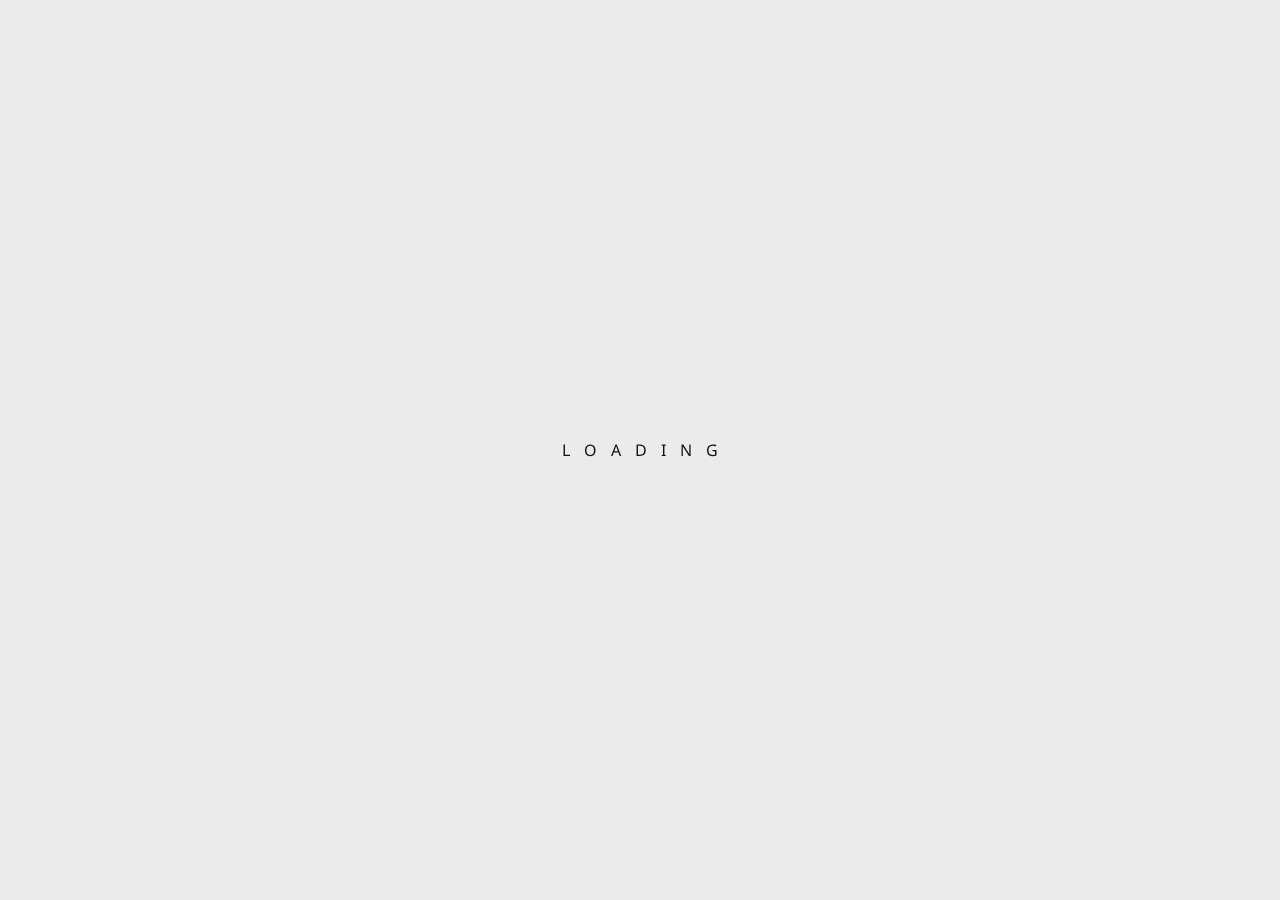
<file: index.html>
<!DOCTYPE html>
<html lang="en" dir="ltr" style="scroll-behavior: smooth;">

<head>
    <title>HOME</title>
    <meta charset="utf-8">
    <meta name="viewport" content="width=device-width, initial-scale=1">
    <!-- scripts -->
    <script src="./public/jquery-3.6.0.min.js"></script>
    <script src="./public/main.js" defer></script>
    <script src="./assets/js/pages/index.js" defer></script>
    <script src="./assets/js/components/footer.js" defer></script>
    <script src="./assets/js/components/projects.js" defer></script>
    <!-- <script src="assets/js/components/projects-renderer.js" defer></script> -->
    <!-- styles -->
    <link rel="stylesheet" href="./assets/css/pages/index.css">
    <!-- google fonts -->
    <link rel="preconnect" href="https://fonts.googleapis.com">
    <link rel="preconnect" href="https://fonts.gstatic.com" crossorigin>
    <link href="https://fonts.googleapis.com/css2?family=Montserrat:ital,wght@0,100;0,200;0,300;0,400;0,500;0,600;0,700;0,800;1,900&family=Noto+Sans:wght@100;200;300;400;500;600;700;800;900&family=Splash&display=swap" rel="stylesheet">
    <!-- font awesome -->
    <link rel="stylesheet" href="https://cdnjs.cloudflare.com/ajax/libs/font-awesome/4.7.0/css/font-awesome.min.css">

    <body>
        <div class="loading" id="loading">
            <div class="loading-text">
                <span class="loading-text-words">L</span>
                <span class="loading-text-words">O</span>
                <span class="loading-text-words">A</span>
                <span class="loading-text-words">D</span>
                <span class="loading-text-words">I</span>
                <span class="loading-text-words">N</span>
                <span class="loading-text-words">G</span>
            </div>
        </div>
        <div class="sidenav" id="sidenav">
            <a href="javascript:void(0)" class="close-sidenav" onclick="closeNav()">&times;</a>
            <a id="first" onclick="closeNav()">home</a>
            <a href="#experiences" onclick="closeNav()">experiences</a>
            <a href="#projects" onclick="closeNav()">projects</a>
            <a href="#graphics" onclick="closeNav()">graphics</a>
            <a href="#footer" onclick="closeNav()">contact</a>
        </div>
        <div class="body" id="content">
            <div class="body__content">
                <div class="body__inner mx-auto">
                    <div class="body__header" id="home">
                        <div class="body__header__links">
                            <div class="d-none xl:flex">
                                <a>home</a>
                                <a href="#experiences">experiences</a>
                                <a href="#projects">projects</a>
                                <a href="#graphics">graphics</a>
                                <a href="#footer">contact</a>
                            </div>
                            <div class="theme">
                                <div class="theme__inner">
                                    <input type="checkbox" id="theme-toggle">
                                    <label for="theme-toggle"></label>
                                    <img src="assets/ico/sun.png">
                                </div>
                            </div>
                            <span onclick="openNav()" class="open-sidenav xl:d-none"><i class="fa fa-bars"></i></span>
                        </div>
                        <div class="body__header__title">
                            <h1>ZAHRA RABANI</h1>
                            <h4>Hi! I am Zahra. welcome to my personal blog (;<br>I,m a developer and graphic designer.</h4>
                        </div>
                    </div>
                    <div class="body__skils grid">
                        <div class="body__skils__item col-12 md:col-6 lg:col-3 bg-color5 text-color-light body__skils__item--1">
                            <h3>I</h3>
                            <h4>Front-end <br> Developer
                            </h4>
                            <h6>Web development consists of two parts, front-end and back-end.</h6>
                        </div>
                        <div class="body__skils__item col-12 md:col-6 lg:col-3 bg-color4 text-color-dark body__skils__item--2">
                            <h3>II</h3>
                            <h4>UI, UX <br> Deseigner
                            </h4>
                            <h6>It is very interesting to think about the user experience and interface design!</h6>
                        </div>
                        <div class="body__skils__item col-12 md:col-6 lg:col-3 bg-color3 text-color-light body__skils__item--3">
                            <h3>III</h3>
                            <h4>Android <br> Developer
                            </h4>
                            <h6>Developing mobile applications and making life sweeter. (:</h6>
                        </div>
                        <div class="body__skils__item col-12 md:col-6 lg:col-3 bg-color2 text-color-light body__skils__item--4">
                            <h3>IV</h3>
                            <h4>Angular, <br> React
                            </h4>
                            <h6>The real meaning of front development; faster, cleaner and more basic.</h6>
                        </div>
                        <div class="body__skils__item--longer col-12 lg:col-6 body__skils__item--5" style="cursor: pointer !important;">
                            <a href="/src/pages/about.html" style="text-decoration: none;color: unset;">
                                <h3>Skills</h3>
                                <h4>Things<br>I can do
                                </h4>
                                <h6>A list of skills that I know well or things I have experienced so far.</h6>
                            </a>
                        </div>
                        <div class="col-12 md:col-6 lg:col-3 body__skils__item--6">
                            <figure>
                                <img src="assets/img/img0001.jpg" alt="profile" id="profile">
                            </figure>
                        </div>
                        <div class="col-12 md:col-6 lg:col-3 bg-color6 text-color-dark body__skils__item--7" style="cursor: pointer !important;">
                            <a href="/src/pages/about.html" style="text-decoration: none;color: unset;">
                                <h3>About</h3>
                                <h4>a summary<br>about me
                                </h4>
                                <h6>A little details about my life and favorites</h6>
                            </a>
                        </div>
                    </div>
                    <div class="experiences bg-color1 text-color0" id="experiences">
                        <div class="experiences__header">
                            <h1 class="experiences__number">10</h1>
                            <div class="experiences__title text-color6">
                                <h2>EXPERIENCES</h2>
                                <h4>I have experienced working with:</h4>
                            </div>
                        </div>
                        <div class="experiences__content">
                            <p>I have been programming for about 4 years. I am very interested in learning programming and application or web development. I am a professional in some of these skills and now I am looking to become a professional in the rest
                                of them.</p>
                            <div class="experiences__icons">
                                <div class="tooltips">
                                    <img src="assets/ico/html.png" alt="html" class="tooltips__image">
                                    <span class="tooltips__label">html</span>
                                </div>
                                <div class="tooltips">
                                    <img src="assets/ico/css.png" alt="css" class="tooltips__image">
                                    <span class="tooltips__label">css</span>
                                </div>
                                <div class="tooltips">
                                    <img src="assets/ico/sass.png" alt="sass" class="tooltips__image">
                                    <span class="tooltips__label">sass</span>
                                </div>
                                <div class="tooltips">
                                    <img src="assets/ico/javascript.png" alt="js" class="tooltips__image">
                                    <span class="tooltips__label">javascript</span>
                                </div>
                                <div class="tooltips">
                                    <img src="assets/ico/react.png" alt="react" class="tooltips__image">
                                    <span class="tooltips__label">react</span>
                                </div>
                                <div class="tooltips">
                                    <img src="assets/ico/typescript.png" alt="ts" class="tooltips__image">
                                    <span class="tooltips__label">typescript</span>
                                </div>
                                <div class="tooltips">
                                    <img src="assets/ico/angular.png" alt="angular" class="tooltips__image">
                                    <span class="tooltips__label">angular</span>
                                </div>
                                <div class="tooltips">
                                    <img src="assets/ico/vuejs.png" alt="vuejs" class="tooltips__image">
                                    <span class="tooltips__label">vuejs</span>
                                </div>
                                <div class="tooltips">
                                    <img src="assets/ico/java.png" alt="java" class="tooltips__image">
                                    <span class="tooltips__label">java</span>
                                </div>
                                <div class="tooltips">
                                    <img src="assets/ico/kotlin.png" alt="kotlin" class="tooltips__image">
                                    <span class="tooltips__label">kotlin</span>
                                </div>
                                <div class="tooltips">
                                    <img src="assets/ico/git.png" alt="git" class="tooltips__image">
                                    <span class="tooltips__label">git</span>
                                </div>
                            </div>
                            <div class="experiences__icons">
                                <div class="tooltips">
                                    <img src="assets/ico/androidstudio.png" alt="androidstudio" class="tooltips__image">
                                    <span class="tooltips__label">android studio</span>
                                </div>
                                <div class="tooltips">
                                    <img src="assets/ico/visualstudio.png" alt="visualstudio" class="tooltips__image">
                                    <span class="tooltips__label">visual studio</span>
                                </div>
                                <div class="tooltips">
                                    <img src="assets/ico/vscode.png" alt="vscode" class="tooltips__image">
                                    <span class="tooltips__label">vscode</span>
                                </div>
                                <div class="tooltips">
                                    <img src="assets/ico/figma.png" alt="figma" class="tooltips__image">
                                    <span class="tooltips__label">figma</span>
                                </div>
                                <div class="tooltips">
                                    <img src="assets/ico/xd.png" alt="xd" class="tooltips__image">
                                    <span class="tooltips__label">adobe xd</span>
                                </div>
                            </div>
                        </div>
                    </div>
                    <div class="phrase bg-color2 text-color6">
                        <div class="phrase__inner">
                            <p>" You only live once, but if you do it right, once is enough." </p>
                            <span>Mae West</span>
                        </div>
                    </div>
                    <div class="projects bg-color0 text-color1" id="projects">
                        <div class="projects__header">
                            <h1 class="projects__number">4</h1>
                            <div class="projects__title text-color6">
                                <h2>PROJECTS</h2>
                                <h4>List of my projects:</h4>
                            </div>
                        </div>
                        <div class="projects__body">
                            <div class="projects__images">
                                <section class="carousel">
                                    <div class="carousel__slider">
                                        <div class="carousel__inner">
                                            <div class="content__inner__slider">
                                                <div class="item">
                                                    <div class="projects__tests flex">
                                                        <div class="img__item"><img src="assets/img/img0004.png" alt="">
                                                        </div>
                                                        <div class="img__item"><img src="assets/img/img0003.png" alt="">
                                                        </div>
                                                        <div class="img__item"><img src="assets/img/img0005.png" alt="">
                                                        </div>
                                                        <div class="img__item"><img src="assets/img/img0006.png" alt="">
                                                        </div>
                                                        <div class="img__item"><img src="assets/img/img0004.png" alt="">
                                                        </div>
                                                        <div class="img__item"><img src="assets/img/img0005.png" alt="">
                                                        </div>
                                                        <div class="img__item"><img src="assets/img/img0006.png" alt="">
                                                        </div>
                                                        <div class="img__item"><img src="assets/img/img0003.png" alt="">
                                                        </div>
                                                    </div>
                                                </div>
                                                <div class="item" style="background:orange;">hello2</div>
                                                <div class="item" style="background:yellow;">hello4</div>
                                                <div class="item" style="background:yellowgreen;">hello5</div>
                                            </div>
                                        </div>
                                        <button class="prev"><img src="assets/ico/prevbtn.png" alt="prev"></button>
                                        <button class="next"><img src="assets/ico/nextbtn.png" alt="next"></button>
                                    </div>
                                    <ul class="dots">
                                        <li class="dot" value="0"></li>
                                        <li class="dot" value="1"></li>
                                        <li class="dot" value="2"></li>
                                        <li class="dot" value="3"></li>
                                    </ul>
                                    <!-- <div class="form">
                                                    <input type="checkbox" class="auto_slide" id="slide">
                                                    <label for="slide">Auto Slide</label>
                                                </div> -->
                                </section>
                            </div>
                            <div class="projects__details">
                                <h1>1.TIMENT</h1>
                                <p>Lorem Ipsum is simply dummy text of the printing and typesetting industry. Lorem Ipsum has been the industry's standard dummy text ever since the 1500s, when an unknown printer took a galley of type and scrambled it to
                                    make a type specimen book. It has survived Ipsum has been the industry's standard dummy text ever since the 1500s, when an unknown printer took a galley of type and scrambled it to make a type specimen book</p>
                                <div class="tags">
                                    <span class="bg-color3">angular</span>
                                    <span class="bg-color6">web</span>
                                    <span class="bg-color5">type script</span>
                                    <span class="bg-color3">front-end</span>
                                    <span class="bg-color4">sass</span>
                                </div>
                            </div>
                        </div>
                    </div>
                    <div class="graphics bg-color1" id="graphics">
                        <div class="graphics__header">
                            <h1 class="graphics__number">7</h1>
                            <div class="graphics__title text-color6">
                                <h2>GRAPHICS</h2>
                                <h4>I'm user friendly:</h4>
                            </div>
                        </div>
                        <div class="graphics__content grid">
                            <div class="col-5 lg:col">
                                <img src="assets/img/img0003.png" alt="">
                            </div>
                            <div class="col-5 lg:col">
                                <img src="assets/img/img0006.png" alt="">
                            </div>
                            <div class="col-5 lg:col text-color0 flex">
                                <div class="my-auto p-3" style="height:fit-content;">
                                    <h4 class="mb-3">UI/UX SAMPLE PROJECTS</h4>
                                    <p class="mb-4 m-f-13">my sample UI/UX projects. click to see more.</p>
                                    <a href="../src/pages/graphics.html">
                                        <button id="veiw-more">view more</button>
                                    </a>
                                </div>
                            </div>
                            <div class="col-5 lg:col">
                                <img src="assets/img/img0005.png" alt="">
                            </div>
                        </div>
                    </div>
                    <m-footer id="footer"></m-footer>
                </div>
            </div>
        </div>
    </body>

</html>
</file>
<file: assets/css/pages/index.css>
:root[theme=dark] {
  --color0: #131313;
  --color1: #ECEBEB;
  --color2: #1F3336;
  --color3: #CE1A52;
  --color4: #C1C1C1;
  --color5: #5C8E85;
  --color6: #A0BBAA;
  --shadow: #131313be;
  --toggle-shadow: #ffffff6e;
}

:root {
  --color0: #ECEBEB;
  --color1: #131313;
  --color2: #1F3336;
  --color3: #CE1A52;
  --color4: #C1C1C1;
  --color5: #5C8E85;
  --color6: #A0BBAA;
  --shadow: #ffffff6e;
  --toggle-shadow: #13131377;
}

:root {
  --white: #ffffff;
  --black: #000000;
  --dark: #131313;
  --light: #ECEBEB;
  --light-shadow: #ffffff6e;
  --dark-shadow: #131313be;
}

.text-white {
  color: var(--white);
}

.text-black {
  color: var(--black);
}

.bg-white {
  background-color: var(--white);
}

.bg-black {
  background-color: var(--black);
}

.bg-color0 {
  background-color: var(--color0);
}

.bg-color1 {
  background-color: var(--color1);
}

.bg-color-light {
  background-color: var(--light);
}

.bg-color-dark {
  background-color: var(--dark);
}

.bg-color2 {
  background-color: var(--color2);
}

.bg-color3 {
  background-color: var(--color3);
}

.bg-color4 {
  background-color: var(--color4);
}

.bg-color5 {
  background-color: var(--color5);
}

.bg-color6 {
  background-color: var(--color6);
}

.bg-shadow {
  background-color: var(--shadow);
}

.text-color0 {
  color: var(--color0);
}

.text-color1 {
  color: var(--color1);
}

.text-color-dark {
  color: var(--dark);
}

.text-color-light {
  color: var(--light);
}

.text-color2 {
  color: var(--color2);
}

.text-color3 {
  color: var(--color3);
}

.text-color4 {
  color: var(--color4);
}

.text-color5 {
  color: var(--color5);
}

.text-color6 {
  color: var(--color6);
}

.border-color0 {
  border-width: 2px;
  border-color: var(--color0);
  border-style: solid;
}

.border-color1 {
  border-width: 2px;
  border-color: var(--color1);
  border-style: solid;
}

.border-color2 {
  border-width: 2px;
  border-color: var(--color2);
  border-style: solid;
}

.border-color3 {
  border-width: 2px;
  border-color: var(--color3);
  border-style: solid;
}

.border-color4 {
  border-width: 2px;
  border-color: var(--color4);
  border-style: solid;
}

.border-color5 {
  border-width: 2px;
  border-color: var(--color5);
  border-style: solid;
}

.border-color6 {
  border-width: 2px;
  border-color: var(--color6);
  border-style: solid;
}

*,
:before,
:after {
  box-sizing: border-box;
}

body {
  margin: 0;
  background: var(--color0);
  color: var(--color1);
  font-family: "Noto Sans", sans-serif;
}

button {
  background: transparent;
  box-shadow: none;
  border: none;
  cursor: pointer;
}

h1,
h2,
h3,
h4,
h5,
h6,
span,
p {
  margin: 0;
  padding: 0;
  cursor: default;
}

label {
  color: var(--color1);
  font-size: var(--f12);
  font-weight: 300;
}

:root[theme=dark] input:-webkit-autofill,
:root[theme=dark] input:-webkit-autofill:hover,
:root[theme=dark] input:-webkit-autofill:focus,
:root[theme=dark] input:-webkit-autofill:active {
  -webkit-transition: background-color 5000s ease-in-out 0s;
  transition: background-color 5000s ease-in-out 0s;
  -webkit-text-fill-color: #ECEBEB !important;
}
:root[theme=dark] ::-moz-placeholder {
  color: rgba(236, 235, 235, 0.55);
}
:root[theme=dark] :-ms-input-placeholder {
  color: rgba(236, 235, 235, 0.55);
}
:root[theme=dark] ::placeholder {
  color: rgba(236, 235, 235, 0.55);
}
:root[theme=dark] :-ms-input-placeholder {
  color: rgba(236, 235, 235, 0.55);
}
:root[theme=dark] ::-ms-input-placeholder {
  color: rgba(236, 235, 235, 0.55);
}
:root[theme=dark] input:-internal-autofill-selected {
  background-color: transparent !important;
}
:root[theme=dark] input:not([type=checkbox]),
:root[theme=dark] textarea {
  width: 100%;
  padding: 0.25rem 0;
  border: 0;
  outline: 0;
  background: transparent;
  box-sizing: border-box;
  margin-top: 0.5rem;
  margin-bottom: 1rem;
  font-size: 0.8rem;
  font-weight: 200;
  color: #ECEBEB;
}

:root[theme=light] input:-webkit-autofill,
:root[theme=light] input:-webkit-autofill:hover,
:root[theme=light] input:-webkit-autofill:focus,
:root[theme=light] input:-webkit-autofill:active {
  -webkit-transition: background-color 5000s ease-in-out 0s;
  transition: background-color 5000s ease-in-out 0s;
  -webkit-text-fill-color: #131313 !important;
}
:root[theme=light] ::-moz-placeholder {
  color: rgba(19, 19, 19, 0.55);
}
:root[theme=light] :-ms-input-placeholder {
  color: rgba(19, 19, 19, 0.55);
}
:root[theme=light] ::placeholder {
  color: rgba(19, 19, 19, 0.55);
}
:root[theme=light] :-ms-input-placeholder {
  color: rgba(19, 19, 19, 0.55);
}
:root[theme=light] ::-ms-input-placeholder {
  color: rgba(19, 19, 19, 0.55);
}
:root[theme=light] input:-internal-autofill-selected {
  background-color: transparent !important;
}
:root[theme=light] input:not([type=checkbox]),
:root[theme=light] textarea {
  width: 100%;
  padding: 0.25rem 0;
  border: 0;
  outline: 0;
  background: transparent;
  box-sizing: border-box;
  margin-top: 0.5rem;
  margin-bottom: 1rem;
  font-size: 0.8rem;
  font-weight: 200;
  color: #131313;
}

:root[theme=dark] {
  --color0: #131313;
  --color1: #ECEBEB;
  --color2: #1F3336;
  --color3: #CE1A52;
  --color4: #C1C1C1;
  --color5: #5C8E85;
  --color6: #A0BBAA;
  --shadow: #131313be;
  --toggle-shadow: #ffffff6e;
}

:root {
  --color0: #ECEBEB;
  --color1: #131313;
  --color2: #1F3336;
  --color3: #CE1A52;
  --color4: #C1C1C1;
  --color5: #5C8E85;
  --color6: #A0BBAA;
  --shadow: #ffffff6e;
  --toggle-shadow: #13131377;
}

:root {
  --white: #ffffff;
  --black: #000000;
  --dark: #131313;
  --light: #ECEBEB;
  --light-shadow: #ffffff6e;
  --dark-shadow: #131313be;
}

.text-white {
  color: var(--white);
}

.text-black {
  color: var(--black);
}

.bg-white {
  background-color: var(--white);
}

.bg-black {
  background-color: var(--black);
}

.bg-color0 {
  background-color: var(--color0);
}

.bg-color1 {
  background-color: var(--color1);
}

.bg-color-light {
  background-color: var(--light);
}

.bg-color-dark {
  background-color: var(--dark);
}

.bg-color2 {
  background-color: var(--color2);
}

.bg-color3 {
  background-color: var(--color3);
}

.bg-color4 {
  background-color: var(--color4);
}

.bg-color5 {
  background-color: var(--color5);
}

.bg-color6 {
  background-color: var(--color6);
}

.bg-shadow {
  background-color: var(--shadow);
}

.text-color0 {
  color: var(--color0);
}

.text-color1 {
  color: var(--color1);
}

.text-color-dark {
  color: var(--dark);
}

.text-color-light {
  color: var(--light);
}

.text-color2 {
  color: var(--color2);
}

.text-color3 {
  color: var(--color3);
}

.text-color4 {
  color: var(--color4);
}

.text-color5 {
  color: var(--color5);
}

.text-color6 {
  color: var(--color6);
}

.border-color0 {
  border-width: 2px;
  border-color: var(--color0);
  border-style: solid;
}

.border-color1 {
  border-width: 2px;
  border-color: var(--color1);
  border-style: solid;
}

.border-color2 {
  border-width: 2px;
  border-color: var(--color2);
  border-style: solid;
}

.border-color3 {
  border-width: 2px;
  border-color: var(--color3);
  border-style: solid;
}

.border-color4 {
  border-width: 2px;
  border-color: var(--color4);
  border-style: solid;
}

.border-color5 {
  border-width: 2px;
  border-color: var(--color5);
  border-style: solid;
}

.border-color6 {
  border-width: 2px;
  border-color: var(--color6);
  border-style: solid;
}

:root {
  --ease-in: cubic-bezier(.4, 0, 1, 1) !important;
  --ease-out: cubic-bezier(0, 0, .2, 1) !important;
  --ease-in-out: cubic-bezier(.4, 0, .2, 1) !important;
  --border-radius-1: 5px;
  --border-radius-2: 10px;
  --border-radius-100: 100px;
}

.m-0 {
  margin: 0rem !important;
}

.m-1 {
  margin: 0.25rem !important;
}

.m-2 {
  margin: 0.5rem !important;
}

.m-3 {
  margin: 1rem !important;
}

.m-4 {
  margin: 1.5rem !important;
}

.m-5 {
  margin: 2rem !important;
}

.m-6 {
  margin: 3rem !important;
}

.m-7 {
  margin: 4rem !important;
}

.m-8 {
  margin: 5rem !important;
}

.-m-1 {
  margin: -0.25rem !important;
}

.-m-2 {
  margin: -0.5rem !important;
}

.-m-3 {
  margin: -1rem !important;
}

.-m-4 {
  margin: -1.5rem !important;
}

.-m-5 {
  margin: -2rem !important;
}

.-m-6 {
  margin: -3rem !important;
}

.-m-7 {
  margin: -4rem !important;
}

.-m-8 {
  margin: -5rem !important;
}

.m-auto {
  margin: auto !important;
}

.mt-0 {
  margin-top: 0rem !important;
}

.mt-1 {
  margin-top: 0.25rem !important;
}

.mt-2 {
  margin-top: 0.5rem !important;
}

.mt-3 {
  margin-top: 1rem !important;
}

.mt-4 {
  margin-top: 1.5rem !important;
}

.mt-5 {
  margin-top: 2rem !important;
}

.mt-6 {
  margin-top: 3rem !important;
}

.mt-7 {
  margin-top: 4rem !important;
}

.mt-8 {
  margin-top: 5rem !important;
}

.-mt-1 {
  margin-top: -0.25rem !important;
}

.-mt-2 {
  margin-top: -0.5rem !important;
}

.-mt-3 {
  margin-top: -1rem !important;
}

.-mt-4 {
  margin-top: -1.5rem !important;
}

.-mt-5 {
  margin-top: -2rem !important;
}

.-mt-6 {
  margin-top: -3rem !important;
}

.-mt-7 {
  margin-top: -4rem !important;
}

.-mt-8 {
  margin-top: -5rem !important;
}

.mt-auto {
  margin-top: auto !important;
}

.me-0 {
  -webkit-margin-end: 0rem !important;
          margin-inline-end: 0rem !important;
}

.me-1 {
  -webkit-margin-end: 0.25rem !important;
          margin-inline-end: 0.25rem !important;
}

.me-2 {
  -webkit-margin-end: 0.5rem !important;
          margin-inline-end: 0.5rem !important;
}

.me-3 {
  -webkit-margin-end: 1rem !important;
          margin-inline-end: 1rem !important;
}

.me-4 {
  -webkit-margin-end: 1.5rem !important;
          margin-inline-end: 1.5rem !important;
}

.me-5 {
  -webkit-margin-end: 2rem !important;
          margin-inline-end: 2rem !important;
}

.me-6 {
  -webkit-margin-end: 3rem !important;
          margin-inline-end: 3rem !important;
}

.me-7 {
  -webkit-margin-end: 4rem !important;
          margin-inline-end: 4rem !important;
}

.me-8 {
  -webkit-margin-end: 5rem !important;
          margin-inline-end: 5rem !important;
}

.-me-1 {
  -webkit-margin-end: -0.25rem !important;
          margin-inline-end: -0.25rem !important;
}

.-me-2 {
  -webkit-margin-end: -0.5rem !important;
          margin-inline-end: -0.5rem !important;
}

.-me-3 {
  -webkit-margin-end: -1rem !important;
          margin-inline-end: -1rem !important;
}

.-me-4 {
  -webkit-margin-end: -1.5rem !important;
          margin-inline-end: -1.5rem !important;
}

.-me-5 {
  -webkit-margin-end: -2rem !important;
          margin-inline-end: -2rem !important;
}

.-me-6 {
  -webkit-margin-end: -3rem !important;
          margin-inline-end: -3rem !important;
}

.-me-7 {
  -webkit-margin-end: -4rem !important;
          margin-inline-end: -4rem !important;
}

.-me-8 {
  -webkit-margin-end: -5rem !important;
          margin-inline-end: -5rem !important;
}

.me-auto {
  -webkit-margin-end: auto !important;
          margin-inline-end: auto !important;
}

.ms-0 {
  -webkit-margin-start: 0rem !important;
          margin-inline-start: 0rem !important;
}

.ms-1 {
  -webkit-margin-start: 0.25rem !important;
          margin-inline-start: 0.25rem !important;
}

.ms-2 {
  -webkit-margin-start: 0.5rem !important;
          margin-inline-start: 0.5rem !important;
}

.ms-3 {
  -webkit-margin-start: 1rem !important;
          margin-inline-start: 1rem !important;
}

.ms-4 {
  -webkit-margin-start: 1.5rem !important;
          margin-inline-start: 1.5rem !important;
}

.ms-5 {
  -webkit-margin-start: 2rem !important;
          margin-inline-start: 2rem !important;
}

.ms-6 {
  -webkit-margin-start: 3rem !important;
          margin-inline-start: 3rem !important;
}

.ms-7 {
  -webkit-margin-start: 4rem !important;
          margin-inline-start: 4rem !important;
}

.ms-8 {
  -webkit-margin-start: 5rem !important;
          margin-inline-start: 5rem !important;
}

.-ms-1 {
  -webkit-margin-start: -0.25rem !important;
          margin-inline-start: -0.25rem !important;
}

.-ms-2 {
  -webkit-margin-start: -0.5rem !important;
          margin-inline-start: -0.5rem !important;
}

.-ms-3 {
  -webkit-margin-start: -1rem !important;
          margin-inline-start: -1rem !important;
}

.-ms-4 {
  -webkit-margin-start: -1.5rem !important;
          margin-inline-start: -1.5rem !important;
}

.-ms-5 {
  -webkit-margin-start: -2rem !important;
          margin-inline-start: -2rem !important;
}

.-ms-6 {
  -webkit-margin-start: -3rem !important;
          margin-inline-start: -3rem !important;
}

.-ms-7 {
  -webkit-margin-start: -4rem !important;
          margin-inline-start: -4rem !important;
}

.-ms-8 {
  -webkit-margin-start: -5rem !important;
          margin-inline-start: -5rem !important;
}

.ms-auto {
  -webkit-margin-start: auto !important;
          margin-inline-start: auto !important;
}

.mb-0 {
  margin-bottom: 0rem !important;
}

.mb-1 {
  margin-bottom: 0.25rem !important;
}

.mb-2 {
  margin-bottom: 0.5rem !important;
}

.mb-3 {
  margin-bottom: 1rem !important;
}

.mb-4 {
  margin-bottom: 1.5rem !important;
}

.mb-5 {
  margin-bottom: 2rem !important;
}

.mb-6 {
  margin-bottom: 3rem !important;
}

.mb-7 {
  margin-bottom: 4rem !important;
}

.mb-8 {
  margin-bottom: 5rem !important;
}

.-mb-1 {
  margin-bottom: -0.25rem !important;
}

.-mb-2 {
  margin-bottom: -0.5rem !important;
}

.-mb-3 {
  margin-bottom: -1rem !important;
}

.-mb-4 {
  margin-bottom: -1.5rem !important;
}

.-mb-5 {
  margin-bottom: -2rem !important;
}

.-mb-6 {
  margin-bottom: -3rem !important;
}

.-mb-7 {
  margin-bottom: -4rem !important;
}

.-mb-8 {
  margin-bottom: -5rem !important;
}

.mb-auto {
  margin-bottom: auto !important;
}

.mx-0 {
  -webkit-margin-start: 0rem !important;
          margin-inline-start: 0rem !important;
  -webkit-margin-end: 0rem !important;
          margin-inline-end: 0rem !important;
}

.mx-1 {
  -webkit-margin-start: 0.25rem !important;
          margin-inline-start: 0.25rem !important;
  -webkit-margin-end: 0.25rem !important;
          margin-inline-end: 0.25rem !important;
}

.mx-2 {
  -webkit-margin-start: 0.5rem !important;
          margin-inline-start: 0.5rem !important;
  -webkit-margin-end: 0.5rem !important;
          margin-inline-end: 0.5rem !important;
}

.mx-3 {
  -webkit-margin-start: 1rem !important;
          margin-inline-start: 1rem !important;
  -webkit-margin-end: 1rem !important;
          margin-inline-end: 1rem !important;
}

.mx-4 {
  -webkit-margin-start: 1.5rem !important;
          margin-inline-start: 1.5rem !important;
  -webkit-margin-end: 1.5rem !important;
          margin-inline-end: 1.5rem !important;
}

.mx-5 {
  -webkit-margin-start: 2rem !important;
          margin-inline-start: 2rem !important;
  -webkit-margin-end: 2rem !important;
          margin-inline-end: 2rem !important;
}

.mx-6 {
  -webkit-margin-start: 3rem !important;
          margin-inline-start: 3rem !important;
  -webkit-margin-end: 3rem !important;
          margin-inline-end: 3rem !important;
}

.mx-7 {
  -webkit-margin-start: 4rem !important;
          margin-inline-start: 4rem !important;
  -webkit-margin-end: 4rem !important;
          margin-inline-end: 4rem !important;
}

.mx-8 {
  -webkit-margin-start: 5rem !important;
          margin-inline-start: 5rem !important;
  -webkit-margin-end: 5rem !important;
          margin-inline-end: 5rem !important;
}

.-mx-1 {
  -webkit-margin-start: -0.25rem !important;
          margin-inline-start: -0.25rem !important;
  -webkit-margin-end: -0.25rem !important;
          margin-inline-end: -0.25rem !important;
}

.-mx-2 {
  -webkit-margin-start: -0.5rem !important;
          margin-inline-start: -0.5rem !important;
  -webkit-margin-end: -0.5rem !important;
          margin-inline-end: -0.5rem !important;
}

.-mx-3 {
  -webkit-margin-start: -1rem !important;
          margin-inline-start: -1rem !important;
  -webkit-margin-end: -1rem !important;
          margin-inline-end: -1rem !important;
}

.-mx-4 {
  -webkit-margin-start: -1.5rem !important;
          margin-inline-start: -1.5rem !important;
  -webkit-margin-end: -1.5rem !important;
          margin-inline-end: -1.5rem !important;
}

.-mx-5 {
  -webkit-margin-start: -2rem !important;
          margin-inline-start: -2rem !important;
  -webkit-margin-end: -2rem !important;
          margin-inline-end: -2rem !important;
}

.-mx-6 {
  -webkit-margin-start: -3rem !important;
          margin-inline-start: -3rem !important;
  -webkit-margin-end: -3rem !important;
          margin-inline-end: -3rem !important;
}

.-mx-7 {
  -webkit-margin-start: -4rem !important;
          margin-inline-start: -4rem !important;
  -webkit-margin-end: -4rem !important;
          margin-inline-end: -4rem !important;
}

.-mx-8 {
  -webkit-margin-start: -5rem !important;
          margin-inline-start: -5rem !important;
  -webkit-margin-end: -5rem !important;
          margin-inline-end: -5rem !important;
}

.mx-auto {
  -webkit-margin-start: auto !important;
          margin-inline-start: auto !important;
  -webkit-margin-end: auto !important;
          margin-inline-end: auto !important;
}

.my-0 {
  margin-top: 0rem !important;
  margin-bottom: 0rem !important;
}

.my-1 {
  margin-top: 0.25rem !important;
  margin-bottom: 0.25rem !important;
}

.my-2 {
  margin-top: 0.5rem !important;
  margin-bottom: 0.5rem !important;
}

.my-3 {
  margin-top: 1rem !important;
  margin-bottom: 1rem !important;
}

.my-4 {
  margin-top: 1.5rem !important;
  margin-bottom: 1.5rem !important;
}

.my-5 {
  margin-top: 2rem !important;
  margin-bottom: 2rem !important;
}

.my-6 {
  margin-top: 3rem !important;
  margin-bottom: 3rem !important;
}

.my-7 {
  margin-top: 4rem !important;
  margin-bottom: 4rem !important;
}

.my-8 {
  margin-top: 5rem !important;
  margin-bottom: 5rem !important;
}

.-my-1 {
  margin-top: -0.25rem !important;
  margin-bottom: -0.25rem !important;
}

.-my-2 {
  margin-top: -0.5rem !important;
  margin-bottom: -0.5rem !important;
}

.-my-3 {
  margin-top: -1rem !important;
  margin-bottom: -1rem !important;
}

.-my-4 {
  margin-top: -1.5rem !important;
  margin-bottom: -1.5rem !important;
}

.-my-5 {
  margin-top: -2rem !important;
  margin-bottom: -2rem !important;
}

.-my-6 {
  margin-top: -3rem !important;
  margin-bottom: -3rem !important;
}

.-my-7 {
  margin-top: -4rem !important;
  margin-bottom: -4rem !important;
}

.-my-8 {
  margin-top: -5rem !important;
  margin-bottom: -5rem !important;
}

.my-auto {
  margin-top: auto !important;
  margin-bottom: auto !important;
}

@media screen and (min-width: 576px) {
  .sm\:m-0 {
    margin: 0rem !important;
  }
  .sm\:m-1 {
    margin: 0.25rem !important;
  }
  .sm\:m-2 {
    margin: 0.5rem !important;
  }
  .sm\:m-3 {
    margin: 1rem !important;
  }
  .sm\:m-4 {
    margin: 1.5rem !important;
  }
  .sm\:m-5 {
    margin: 2rem !important;
  }
  .sm\:m-6 {
    margin: 3rem !important;
  }
  .sm\:m-7 {
    margin: 4rem !important;
  }
  .sm\:m-8 {
    margin: 5rem !important;
  }
  .sm\:-m-1 {
    margin: -0.25rem !important;
  }
  .sm\:-m-2 {
    margin: -0.5rem !important;
  }
  .sm\:-m-3 {
    margin: -1rem !important;
  }
  .sm\:-m-4 {
    margin: -1.5rem !important;
  }
  .sm\:-m-5 {
    margin: -2rem !important;
  }
  .sm\:-m-6 {
    margin: -3rem !important;
  }
  .sm\:-m-7 {
    margin: -4rem !important;
  }
  .sm\:-m-8 {
    margin: -5rem !important;
  }
  .sm\:m-auto {
    margin: auto !important;
  }
  .sm\:mt-0 {
    margin-top: 0rem !important;
  }
  .sm\:mt-1 {
    margin-top: 0.25rem !important;
  }
  .sm\:mt-2 {
    margin-top: 0.5rem !important;
  }
  .sm\:mt-3 {
    margin-top: 1rem !important;
  }
  .sm\:mt-4 {
    margin-top: 1.5rem !important;
  }
  .sm\:mt-5 {
    margin-top: 2rem !important;
  }
  .sm\:mt-6 {
    margin-top: 3rem !important;
  }
  .sm\:mt-7 {
    margin-top: 4rem !important;
  }
  .sm\:mt-8 {
    margin-top: 5rem !important;
  }
  .sm\:-mt-1 {
    margin-top: -0.25rem !important;
  }
  .sm\:-mt-2 {
    margin-top: -0.5rem !important;
  }
  .sm\:-mt-3 {
    margin-top: -1rem !important;
  }
  .sm\:-mt-4 {
    margin-top: -1.5rem !important;
  }
  .sm\:-mt-5 {
    margin-top: -2rem !important;
  }
  .sm\:-mt-6 {
    margin-top: -3rem !important;
  }
  .sm\:-mt-7 {
    margin-top: -4rem !important;
  }
  .sm\:-mt-8 {
    margin-top: -5rem !important;
  }
  .sm\:mt-auto {
    margin-top: auto !important;
  }
  .sm\:me-0 {
    -webkit-margin-end: 0rem !important;
            margin-inline-end: 0rem !important;
  }
  .sm\:me-1 {
    -webkit-margin-end: 0.25rem !important;
            margin-inline-end: 0.25rem !important;
  }
  .sm\:me-2 {
    -webkit-margin-end: 0.5rem !important;
            margin-inline-end: 0.5rem !important;
  }
  .sm\:me-3 {
    -webkit-margin-end: 1rem !important;
            margin-inline-end: 1rem !important;
  }
  .sm\:me-4 {
    -webkit-margin-end: 1.5rem !important;
            margin-inline-end: 1.5rem !important;
  }
  .sm\:me-5 {
    -webkit-margin-end: 2rem !important;
            margin-inline-end: 2rem !important;
  }
  .sm\:me-6 {
    -webkit-margin-end: 3rem !important;
            margin-inline-end: 3rem !important;
  }
  .sm\:me-7 {
    -webkit-margin-end: 4rem !important;
            margin-inline-end: 4rem !important;
  }
  .sm\:me-8 {
    -webkit-margin-end: 5rem !important;
            margin-inline-end: 5rem !important;
  }
  .sm\:-me-1 {
    -webkit-margin-end: -0.25rem !important;
            margin-inline-end: -0.25rem !important;
  }
  .sm\:-me-2 {
    -webkit-margin-end: -0.5rem !important;
            margin-inline-end: -0.5rem !important;
  }
  .sm\:-me-3 {
    -webkit-margin-end: -1rem !important;
            margin-inline-end: -1rem !important;
  }
  .sm\:-me-4 {
    -webkit-margin-end: -1.5rem !important;
            margin-inline-end: -1.5rem !important;
  }
  .sm\:-me-5 {
    -webkit-margin-end: -2rem !important;
            margin-inline-end: -2rem !important;
  }
  .sm\:-me-6 {
    -webkit-margin-end: -3rem !important;
            margin-inline-end: -3rem !important;
  }
  .sm\:-me-7 {
    -webkit-margin-end: -4rem !important;
            margin-inline-end: -4rem !important;
  }
  .sm\:-me-8 {
    -webkit-margin-end: -5rem !important;
            margin-inline-end: -5rem !important;
  }
  .sm\:me-auto {
    -webkit-margin-end: auto !important;
            margin-inline-end: auto !important;
  }
  .sm\:ms-0 {
    -webkit-margin-start: 0rem !important;
            margin-inline-start: 0rem !important;
  }
  .sm\:ms-1 {
    -webkit-margin-start: 0.25rem !important;
            margin-inline-start: 0.25rem !important;
  }
  .sm\:ms-2 {
    -webkit-margin-start: 0.5rem !important;
            margin-inline-start: 0.5rem !important;
  }
  .sm\:ms-3 {
    -webkit-margin-start: 1rem !important;
            margin-inline-start: 1rem !important;
  }
  .sm\:ms-4 {
    -webkit-margin-start: 1.5rem !important;
            margin-inline-start: 1.5rem !important;
  }
  .sm\:ms-5 {
    -webkit-margin-start: 2rem !important;
            margin-inline-start: 2rem !important;
  }
  .sm\:ms-6 {
    -webkit-margin-start: 3rem !important;
            margin-inline-start: 3rem !important;
  }
  .sm\:ms-7 {
    -webkit-margin-start: 4rem !important;
            margin-inline-start: 4rem !important;
  }
  .sm\:ms-8 {
    -webkit-margin-start: 5rem !important;
            margin-inline-start: 5rem !important;
  }
  .sm\:-ms-1 {
    margin-inline-start: -0.25rem !important;
  }
  .sm\:-ms-2 {
    margin-inline-start: -0.5rem !important;
  }
  .sm\:-ms-3 {
    margin-inline-start: -1rem !important;
  }
  .sm\:-ms-4 {
    margin-inline-start: -1.5rem !important;
  }
  .sm\:-ms-5 {
    margin-inline-start: -2rem !important;
  }
  .sm\:-ms-6 {
    margin-inline-start: -3rem !important;
  }
  .sm\:-ms-7 {
    margin-inline-start: -4rem !important;
  }
  .sm\:-ms-8 {
    margin-inline-start: -5rem !important;
  }
  .sm\:ms-auto {
    -webkit-margin-start: auto !important;
            margin-inline-start: auto !important;
  }
  .sm\:mb-0 {
    margin-bottom: 0rem !important;
  }
  .sm\:mb-1 {
    margin-bottom: 0.25rem !important;
  }
  .sm\:mb-2 {
    margin-bottom: 0.5rem !important;
  }
  .sm\:mb-3 {
    margin-bottom: 1rem !important;
  }
  .sm\:mb-4 {
    margin-bottom: 1.5rem !important;
  }
  .sm\:mb-5 {
    margin-bottom: 2rem !important;
  }
  .sm\:mb-6 {
    margin-bottom: 3rem !important;
  }
  .sm\:mb-7 {
    margin-bottom: 4rem !important;
  }
  .sm\:mb-8 {
    margin-bottom: 5rem !important;
  }
  .sm\:-mb-1 {
    margin-bottom: -0.25rem !important;
  }
  .sm\:-mb-2 {
    margin-bottom: -0.5rem !important;
  }
  .sm\:-mb-3 {
    margin-bottom: -1rem !important;
  }
  .sm\:-mb-4 {
    margin-bottom: -1.5rem !important;
  }
  .sm\:-mb-5 {
    margin-bottom: -2rem !important;
  }
  .sm\:-mb-6 {
    margin-bottom: -3rem !important;
  }
  .sm\:-mb-7 {
    margin-bottom: -4rem !important;
  }
  .sm\:-mb-8 {
    margin-bottom: -5rem !important;
  }
  .sm\:mb-auto {
    margin-bottom: auto !important;
  }
  .sm\:mx-0 {
    -webkit-margin-start: 0rem !important;
            margin-inline-start: 0rem !important;
    -webkit-margin-end: 0rem !important;
            margin-inline-end: 0rem !important;
  }
  .sm\:mx-1 {
    -webkit-margin-start: 0.25rem !important;
            margin-inline-start: 0.25rem !important;
    -webkit-margin-end: 0.25rem !important;
            margin-inline-end: 0.25rem !important;
  }
  .sm\:mx-2 {
    -webkit-margin-start: 0.5rem !important;
            margin-inline-start: 0.5rem !important;
    -webkit-margin-end: 0.5rem !important;
            margin-inline-end: 0.5rem !important;
  }
  .sm\:mx-3 {
    -webkit-margin-start: 1rem !important;
            margin-inline-start: 1rem !important;
    -webkit-margin-end: 1rem !important;
            margin-inline-end: 1rem !important;
  }
  .sm\:mx-4 {
    -webkit-margin-start: 1.5rem !important;
            margin-inline-start: 1.5rem !important;
    -webkit-margin-end: 1.5rem !important;
            margin-inline-end: 1.5rem !important;
  }
  .sm\:mx-5 {
    -webkit-margin-start: 2rem !important;
            margin-inline-start: 2rem !important;
    -webkit-margin-end: 2rem !important;
            margin-inline-end: 2rem !important;
  }
  .sm\:mx-6 {
    -webkit-margin-start: 3rem !important;
            margin-inline-start: 3rem !important;
    -webkit-margin-end: 3rem !important;
            margin-inline-end: 3rem !important;
  }
  .sm\:mx-7 {
    -webkit-margin-start: 4rem !important;
            margin-inline-start: 4rem !important;
    -webkit-margin-end: 4rem !important;
            margin-inline-end: 4rem !important;
  }
  .sm\:mx-8 {
    -webkit-margin-start: 5rem !important;
            margin-inline-start: 5rem !important;
    -webkit-margin-end: 5rem !important;
            margin-inline-end: 5rem !important;
  }
  .sm\:-mx-1 {
    -webkit-margin-start: -0.25rem !important;
            margin-inline-start: -0.25rem !important;
    -webkit-margin-end: -0.25rem !important;
            margin-inline-end: -0.25rem !important;
  }
  .sm\:-mx-2 {
    -webkit-margin-start: -0.5rem !important;
            margin-inline-start: -0.5rem !important;
    -webkit-margin-end: -0.5rem !important;
            margin-inline-end: -0.5rem !important;
  }
  .sm\:-mx-3 {
    -webkit-margin-start: -1rem !important;
            margin-inline-start: -1rem !important;
    -webkit-margin-end: -1rem !important;
            margin-inline-end: -1rem !important;
  }
  .sm\:-mx-4 {
    -webkit-margin-start: -1.5rem !important;
            margin-inline-start: -1.5rem !important;
    -webkit-margin-end: -1.5rem !important;
            margin-inline-end: -1.5rem !important;
  }
  .sm\:-mx-5 {
    -webkit-margin-start: -2rem !important;
            margin-inline-start: -2rem !important;
    -webkit-margin-end: -2rem !important;
            margin-inline-end: -2rem !important;
  }
  .sm\:-mx-6 {
    -webkit-margin-start: -3rem !important;
            margin-inline-start: -3rem !important;
    -webkit-margin-end: -3rem !important;
            margin-inline-end: -3rem !important;
  }
  .sm\:-mx-7 {
    -webkit-margin-start: -4rem !important;
            margin-inline-start: -4rem !important;
    -webkit-margin-end: -4rem !important;
            margin-inline-end: -4rem !important;
  }
  .sm\:-mx-8 {
    -webkit-margin-start: -5rem !important;
            margin-inline-start: -5rem !important;
    -webkit-margin-end: -5rem !important;
            margin-inline-end: -5rem !important;
  }
  .sm\:mx-auto {
    -webkit-margin-start: auto !important;
            margin-inline-start: auto !important;
    -webkit-margin-end: auto !important;
            margin-inline-end: auto !important;
  }
  .sm\:my-0 {
    margin-top: 0rem !important;
    margin-bottom: 0rem !important;
  }
  .sm\:my-1 {
    margin-top: 0.25rem !important;
    margin-bottom: 0.25rem !important;
  }
  .sm\:my-2 {
    margin-top: 0.5rem !important;
    margin-bottom: 0.5rem !important;
  }
  .sm\:my-3 {
    margin-top: 1rem !important;
    margin-bottom: 1rem !important;
  }
  .sm\:my-4 {
    margin-top: 1.5rem !important;
    margin-bottom: 1.5rem !important;
  }
  .sm\:my-5 {
    margin-top: 2rem !important;
    margin-bottom: 2rem !important;
  }
  .sm\:my-6 {
    margin-top: 3rem !important;
    margin-bottom: 3rem !important;
  }
  .sm\:my-7 {
    margin-top: 4rem !important;
    margin-bottom: 4rem !important;
  }
  .sm\:my-8 {
    margin-top: 5rem !important;
    margin-bottom: 5rem !important;
  }
  .sm\:-my-1 {
    margin-top: -0.25rem !important;
    margin-bottom: -0.25rem !important;
  }
  .sm\:-my-2 {
    margin-top: -0.5rem !important;
    margin-bottom: -0.5rem !important;
  }
  .sm\:-my-3 {
    margin-top: -1rem !important;
    margin-bottom: -1rem !important;
  }
  .sm\:-my-4 {
    margin-top: -1.5rem !important;
    margin-bottom: -1.5rem !important;
  }
  .sm\:-my-5 {
    margin-top: -2rem !important;
    margin-bottom: -2rem !important;
  }
  .sm\:-my-6 {
    margin-top: -3rem !important;
    margin-bottom: -3rem !important;
  }
  .sm\:-my-7 {
    margin-top: -4rem !important;
    margin-bottom: -4rem !important;
  }
  .sm\:-my-8 {
    margin-top: -5rem !important;
    margin-bottom: -5rem !important;
  }
  .sm\:my-auto {
    margin-top: auto !important;
    margin-bottom: auto !important;
  }
}
@media screen and (min-width: 768px) {
  .md\:m-0 {
    margin: 0rem !important;
  }
  .md\:m-1 {
    margin: 0.25rem !important;
  }
  .md\:m-2 {
    margin: 0.5rem !important;
  }
  .md\:m-3 {
    margin: 1rem !important;
  }
  .md\:m-4 {
    margin: 1.5rem !important;
  }
  .md\:m-5 {
    margin: 2rem !important;
  }
  .md\:m-6 {
    margin: 3rem !important;
  }
  .md\:m-7 {
    margin: 4rem !important;
  }
  .md\:m-8 {
    margin: 5rem !important;
  }
  .md\:-m-1 {
    margin: -0.25rem !important;
  }
  .md\:-m-2 {
    margin: -0.5rem !important;
  }
  .md\:-m-3 {
    margin: -1rem !important;
  }
  .md\:-m-4 {
    margin: -1.5rem !important;
  }
  .md\:-m-5 {
    margin: -2rem !important;
  }
  .md\:-m-6 {
    margin: -3rem !important;
  }
  .md\:-m-7 {
    margin: -4rem !important;
  }
  .md\:-m-8 {
    margin: -5rem !important;
  }
  .md\:m-auto {
    margin: auto !important;
  }
  .md\:mt-0 {
    margin-top: 0rem !important;
  }
  .md\:mt-1 {
    margin-top: 0.25rem !important;
  }
  .md\:mt-2 {
    margin-top: 0.5rem !important;
  }
  .md\:mt-3 {
    margin-top: 1rem !important;
  }
  .md\:mt-4 {
    margin-top: 1.5rem !important;
  }
  .md\:mt-5 {
    margin-top: 2rem !important;
  }
  .md\:mt-6 {
    margin-top: 3rem !important;
  }
  .md\:mt-7 {
    margin-top: 4rem !important;
  }
  .md\:mt-8 {
    margin-top: 5rem !important;
  }
  .md\:-mt-1 {
    margin-top: -0.25rem !important;
  }
  .md\:-mt-2 {
    margin-top: -0.5rem !important;
  }
  .md\:-mt-3 {
    margin-top: -1rem !important;
  }
  .md\:-mt-4 {
    margin-top: -1.5rem !important;
  }
  .md\:-mt-5 {
    margin-top: -2rem !important;
  }
  .md\:-mt-6 {
    margin-top: -3rem !important;
  }
  .md\:-mt-7 {
    margin-top: -4rem !important;
  }
  .md\:-mt-8 {
    margin-top: -5rem !important;
  }
  .md\:mt-auto {
    margin-top: auto !important;
  }
  .md\:me-0 {
    -webkit-margin-end: 0rem !important;
            margin-inline-end: 0rem !important;
  }
  .md\:me-1 {
    -webkit-margin-end: 0.25rem !important;
            margin-inline-end: 0.25rem !important;
  }
  .md\:me-2 {
    -webkit-margin-end: 0.5rem !important;
            margin-inline-end: 0.5rem !important;
  }
  .md\:me-3 {
    -webkit-margin-end: 1rem !important;
            margin-inline-end: 1rem !important;
  }
  .md\:me-4 {
    -webkit-margin-end: 1.5rem !important;
            margin-inline-end: 1.5rem !important;
  }
  .md\:me-5 {
    -webkit-margin-end: 2rem !important;
            margin-inline-end: 2rem !important;
  }
  .md\:me-6 {
    -webkit-margin-end: 3rem !important;
            margin-inline-end: 3rem !important;
  }
  .md\:me-7 {
    -webkit-margin-end: 4rem !important;
            margin-inline-end: 4rem !important;
  }
  .md\:me-8 {
    -webkit-margin-end: 5rem !important;
            margin-inline-end: 5rem !important;
  }
  .md\:-me-1 {
    -webkit-margin-end: -0.25rem !important;
            margin-inline-end: -0.25rem !important;
  }
  .md\:-me-2 {
    -webkit-margin-end: -0.5rem !important;
            margin-inline-end: -0.5rem !important;
  }
  .md\:-me-3 {
    -webkit-margin-end: -1rem !important;
            margin-inline-end: -1rem !important;
  }
  .md\:-me-4 {
    -webkit-margin-end: -1.5rem !important;
            margin-inline-end: -1.5rem !important;
  }
  .md\:-me-5 {
    -webkit-margin-end: -2rem !important;
            margin-inline-end: -2rem !important;
  }
  .md\:-me-6 {
    -webkit-margin-end: -3rem !important;
            margin-inline-end: -3rem !important;
  }
  .md\:-me-7 {
    -webkit-margin-end: -4rem !important;
            margin-inline-end: -4rem !important;
  }
  .md\:-me-8 {
    -webkit-margin-end: -5rem !important;
            margin-inline-end: -5rem !important;
  }
  .md\:me-auto {
    -webkit-margin-end: auto !important;
            margin-inline-end: auto !important;
  }
  .md\:ms-0 {
    -webkit-margin-start: 0rem !important;
            margin-inline-start: 0rem !important;
  }
  .md\:ms-1 {
    -webkit-margin-start: 0.25rem !important;
            margin-inline-start: 0.25rem !important;
  }
  .md\:ms-2 {
    -webkit-margin-start: 0.5rem !important;
            margin-inline-start: 0.5rem !important;
  }
  .md\:ms-3 {
    -webkit-margin-start: 1rem !important;
            margin-inline-start: 1rem !important;
  }
  .md\:ms-4 {
    -webkit-margin-start: 1.5rem !important;
            margin-inline-start: 1.5rem !important;
  }
  .md\:ms-5 {
    -webkit-margin-start: 2rem !important;
            margin-inline-start: 2rem !important;
  }
  .md\:ms-6 {
    -webkit-margin-start: 3rem !important;
            margin-inline-start: 3rem !important;
  }
  .md\:ms-7 {
    -webkit-margin-start: 4rem !important;
            margin-inline-start: 4rem !important;
  }
  .md\:ms-8 {
    -webkit-margin-start: 5rem !important;
            margin-inline-start: 5rem !important;
  }
  .md\:-ms-1 {
    margin-inline-start: -0.25rem !important;
  }
  .md\:-ms-2 {
    margin-inline-start: -0.5rem !important;
  }
  .md\:-ms-3 {
    margin-inline-start: -1rem !important;
  }
  .md\:-ms-4 {
    margin-inline-start: -1.5rem !important;
  }
  .md\:-ms-5 {
    margin-inline-start: -2rem !important;
  }
  .md\:-ms-6 {
    margin-inline-start: -3rem !important;
  }
  .md\:-ms-7 {
    margin-inline-start: -4rem !important;
  }
  .md\:-ms-8 {
    margin-inline-start: -5rem !important;
  }
  .md\:ms-auto {
    -webkit-margin-start: auto !important;
            margin-inline-start: auto !important;
  }
  .md\:mb-0 {
    margin-bottom: 0rem !important;
  }
  .md\:mb-1 {
    margin-bottom: 0.25rem !important;
  }
  .md\:mb-2 {
    margin-bottom: 0.5rem !important;
  }
  .md\:mb-3 {
    margin-bottom: 1rem !important;
  }
  .md\:mb-4 {
    margin-bottom: 1.5rem !important;
  }
  .md\:mb-5 {
    margin-bottom: 2rem !important;
  }
  .md\:mb-6 {
    margin-bottom: 3rem !important;
  }
  .md\:mb-7 {
    margin-bottom: 4rem !important;
  }
  .md\:mb-8 {
    margin-bottom: 5rem !important;
  }
  .md\:-mb-1 {
    margin-bottom: -0.25rem !important;
  }
  .md\:-mb-2 {
    margin-bottom: -0.5rem !important;
  }
  .md\:-mb-3 {
    margin-bottom: -1rem !important;
  }
  .md\:-mb-4 {
    margin-bottom: -1.5rem !important;
  }
  .md\:-mb-5 {
    margin-bottom: -2rem !important;
  }
  .md\:-mb-6 {
    margin-bottom: -3rem !important;
  }
  .md\:-mb-7 {
    margin-bottom: -4rem !important;
  }
  .md\:-mb-8 {
    margin-bottom: -5rem !important;
  }
  .md\:mb-auto {
    margin-bottom: auto !important;
  }
  .md\:mx-0 {
    -webkit-margin-start: 0rem !important;
            margin-inline-start: 0rem !important;
    -webkit-margin-end: 0rem !important;
            margin-inline-end: 0rem !important;
  }
  .md\:mx-1 {
    -webkit-margin-start: 0.25rem !important;
            margin-inline-start: 0.25rem !important;
    -webkit-margin-end: 0.25rem !important;
            margin-inline-end: 0.25rem !important;
  }
  .md\:mx-2 {
    -webkit-margin-start: 0.5rem !important;
            margin-inline-start: 0.5rem !important;
    -webkit-margin-end: 0.5rem !important;
            margin-inline-end: 0.5rem !important;
  }
  .md\:mx-3 {
    -webkit-margin-start: 1rem !important;
            margin-inline-start: 1rem !important;
    -webkit-margin-end: 1rem !important;
            margin-inline-end: 1rem !important;
  }
  .md\:mx-4 {
    -webkit-margin-start: 1.5rem !important;
            margin-inline-start: 1.5rem !important;
    -webkit-margin-end: 1.5rem !important;
            margin-inline-end: 1.5rem !important;
  }
  .md\:mx-5 {
    -webkit-margin-start: 2rem !important;
            margin-inline-start: 2rem !important;
    -webkit-margin-end: 2rem !important;
            margin-inline-end: 2rem !important;
  }
  .md\:mx-6 {
    -webkit-margin-start: 3rem !important;
            margin-inline-start: 3rem !important;
    -webkit-margin-end: 3rem !important;
            margin-inline-end: 3rem !important;
  }
  .md\:mx-7 {
    -webkit-margin-start: 4rem !important;
            margin-inline-start: 4rem !important;
    -webkit-margin-end: 4rem !important;
            margin-inline-end: 4rem !important;
  }
  .md\:mx-8 {
    -webkit-margin-start: 5rem !important;
            margin-inline-start: 5rem !important;
    -webkit-margin-end: 5rem !important;
            margin-inline-end: 5rem !important;
  }
  .md\:-mx-1 {
    -webkit-margin-start: -0.25rem !important;
            margin-inline-start: -0.25rem !important;
    -webkit-margin-end: -0.25rem !important;
            margin-inline-end: -0.25rem !important;
  }
  .md\:-mx-2 {
    -webkit-margin-start: -0.5rem !important;
            margin-inline-start: -0.5rem !important;
    -webkit-margin-end: -0.5rem !important;
            margin-inline-end: -0.5rem !important;
  }
  .md\:-mx-3 {
    -webkit-margin-start: -1rem !important;
            margin-inline-start: -1rem !important;
    -webkit-margin-end: -1rem !important;
            margin-inline-end: -1rem !important;
  }
  .md\:-mx-4 {
    -webkit-margin-start: -1.5rem !important;
            margin-inline-start: -1.5rem !important;
    -webkit-margin-end: -1.5rem !important;
            margin-inline-end: -1.5rem !important;
  }
  .md\:-mx-5 {
    -webkit-margin-start: -2rem !important;
            margin-inline-start: -2rem !important;
    -webkit-margin-end: -2rem !important;
            margin-inline-end: -2rem !important;
  }
  .md\:-mx-6 {
    -webkit-margin-start: -3rem !important;
            margin-inline-start: -3rem !important;
    -webkit-margin-end: -3rem !important;
            margin-inline-end: -3rem !important;
  }
  .md\:-mx-7 {
    -webkit-margin-start: -4rem !important;
            margin-inline-start: -4rem !important;
    -webkit-margin-end: -4rem !important;
            margin-inline-end: -4rem !important;
  }
  .md\:-mx-8 {
    -webkit-margin-start: -5rem !important;
            margin-inline-start: -5rem !important;
    -webkit-margin-end: -5rem !important;
            margin-inline-end: -5rem !important;
  }
  .md\:mx-auto {
    -webkit-margin-start: auto !important;
            margin-inline-start: auto !important;
    -webkit-margin-end: auto !important;
            margin-inline-end: auto !important;
  }
  .md\:my-0 {
    margin-top: 0rem !important;
    margin-bottom: 0rem !important;
  }
  .md\:my-1 {
    margin-top: 0.25rem !important;
    margin-bottom: 0.25rem !important;
  }
  .md\:my-2 {
    margin-top: 0.5rem !important;
    margin-bottom: 0.5rem !important;
  }
  .md\:my-3 {
    margin-top: 1rem !important;
    margin-bottom: 1rem !important;
  }
  .md\:my-4 {
    margin-top: 1.5rem !important;
    margin-bottom: 1.5rem !important;
  }
  .md\:my-5 {
    margin-top: 2rem !important;
    margin-bottom: 2rem !important;
  }
  .md\:my-6 {
    margin-top: 3rem !important;
    margin-bottom: 3rem !important;
  }
  .md\:my-7 {
    margin-top: 4rem !important;
    margin-bottom: 4rem !important;
  }
  .md\:my-8 {
    margin-top: 5rem !important;
    margin-bottom: 5rem !important;
  }
  .md\:-my-1 {
    margin-top: -0.25rem !important;
    margin-bottom: -0.25rem !important;
  }
  .md\:-my-2 {
    margin-top: -0.5rem !important;
    margin-bottom: -0.5rem !important;
  }
  .md\:-my-3 {
    margin-top: -1rem !important;
    margin-bottom: -1rem !important;
  }
  .md\:-my-4 {
    margin-top: -1.5rem !important;
    margin-bottom: -1.5rem !important;
  }
  .md\:-my-5 {
    margin-top: -2rem !important;
    margin-bottom: -2rem !important;
  }
  .md\:-my-6 {
    margin-top: -3rem !important;
    margin-bottom: -3rem !important;
  }
  .md\:-my-7 {
    margin-top: -4rem !important;
    margin-bottom: -4rem !important;
  }
  .md\:-my-8 {
    margin-top: -5rem !important;
    margin-bottom: -5rem !important;
  }
  .md\:my-auto {
    margin-top: auto !important;
    margin-bottom: auto !important;
  }
}
@media screen and (min-width: 992px) {
  .lg\:m-0 {
    margin: 0rem !important;
  }
  .lg\:m-1 {
    margin: 0.25rem !important;
  }
  .lg\:m-2 {
    margin: 0.5rem !important;
  }
  .lg\:m-3 {
    margin: 1rem !important;
  }
  .lg\:m-4 {
    margin: 1.5rem !important;
  }
  .lg\:m-5 {
    margin: 2rem !important;
  }
  .lg\:m-6 {
    margin: 3rem !important;
  }
  .lg\:m-7 {
    margin: 4rem !important;
  }
  .lg\:m-8 {
    margin: 5rem !important;
  }
  .lg\:-m-1 {
    margin: -0.25rem !important;
  }
  .lg\:-m-2 {
    margin: -0.5rem !important;
  }
  .lg\:-m-3 {
    margin: -1rem !important;
  }
  .lg\:-m-4 {
    margin: -1.5rem !important;
  }
  .lg\:-m-5 {
    margin: -2rem !important;
  }
  .lg\:-m-6 {
    margin: -3rem !important;
  }
  .lg\:-m-7 {
    margin: -4rem !important;
  }
  .lg\:-m-8 {
    margin: -5rem !important;
  }
  .lg\:m-auto {
    margin: auto !important;
  }
  .lg\:mt-0 {
    margin-top: 0rem !important;
  }
  .lg\:mt-1 {
    margin-top: 0.25rem !important;
  }
  .lg\:mt-2 {
    margin-top: 0.5rem !important;
  }
  .lg\:mt-3 {
    margin-top: 1rem !important;
  }
  .lg\:mt-4 {
    margin-top: 1.5rem !important;
  }
  .lg\:mt-5 {
    margin-top: 2rem !important;
  }
  .lg\:mt-6 {
    margin-top: 3rem !important;
  }
  .lg\:mt-7 {
    margin-top: 4rem !important;
  }
  .lg\:mt-8 {
    margin-top: 5rem !important;
  }
  .lg\:-mt-1 {
    margin-top: -0.25rem !important;
  }
  .lg\:-mt-2 {
    margin-top: -0.5rem !important;
  }
  .lg\:-mt-3 {
    margin-top: -1rem !important;
  }
  .lg\:-mt-4 {
    margin-top: -1.5rem !important;
  }
  .lg\:-mt-5 {
    margin-top: -2rem !important;
  }
  .lg\:-mt-6 {
    margin-top: -3rem !important;
  }
  .lg\:-mt-7 {
    margin-top: -4rem !important;
  }
  .lg\:-mt-8 {
    margin-top: -5rem !important;
  }
  .lg\:mt-auto {
    margin-top: auto !important;
  }
  .lg\:me-0 {
    -webkit-margin-end: 0rem !important;
            margin-inline-end: 0rem !important;
  }
  .lg\:me-1 {
    -webkit-margin-end: 0.25rem !important;
            margin-inline-end: 0.25rem !important;
  }
  .lg\:me-2 {
    -webkit-margin-end: 0.5rem !important;
            margin-inline-end: 0.5rem !important;
  }
  .lg\:me-3 {
    -webkit-margin-end: 1rem !important;
            margin-inline-end: 1rem !important;
  }
  .lg\:me-4 {
    -webkit-margin-end: 1.5rem !important;
            margin-inline-end: 1.5rem !important;
  }
  .lg\:me-5 {
    -webkit-margin-end: 2rem !important;
            margin-inline-end: 2rem !important;
  }
  .lg\:me-6 {
    -webkit-margin-end: 3rem !important;
            margin-inline-end: 3rem !important;
  }
  .lg\:me-7 {
    -webkit-margin-end: 4rem !important;
            margin-inline-end: 4rem !important;
  }
  .lg\:me-8 {
    -webkit-margin-end: 5rem !important;
            margin-inline-end: 5rem !important;
  }
  .lg\:-me-1 {
    -webkit-margin-end: -0.25rem !important;
            margin-inline-end: -0.25rem !important;
  }
  .lg\:-me-2 {
    -webkit-margin-end: -0.5rem !important;
            margin-inline-end: -0.5rem !important;
  }
  .lg\:-me-3 {
    -webkit-margin-end: -1rem !important;
            margin-inline-end: -1rem !important;
  }
  .lg\:-me-4 {
    -webkit-margin-end: -1.5rem !important;
            margin-inline-end: -1.5rem !important;
  }
  .lg\:-me-5 {
    -webkit-margin-end: -2rem !important;
            margin-inline-end: -2rem !important;
  }
  .lg\:-me-6 {
    -webkit-margin-end: -3rem !important;
            margin-inline-end: -3rem !important;
  }
  .lg\:-me-7 {
    -webkit-margin-end: -4rem !important;
            margin-inline-end: -4rem !important;
  }
  .lg\:-me-8 {
    -webkit-margin-end: -5rem !important;
            margin-inline-end: -5rem !important;
  }
  .lg\:me-auto {
    -webkit-margin-end: auto !important;
            margin-inline-end: auto !important;
  }
  .lg\:ms-0 {
    -webkit-margin-start: 0rem !important;
            margin-inline-start: 0rem !important;
  }
  .lg\:ms-1 {
    -webkit-margin-start: 0.25rem !important;
            margin-inline-start: 0.25rem !important;
  }
  .lg\:ms-2 {
    -webkit-margin-start: 0.5rem !important;
            margin-inline-start: 0.5rem !important;
  }
  .lg\:ms-3 {
    -webkit-margin-start: 1rem !important;
            margin-inline-start: 1rem !important;
  }
  .lg\:ms-4 {
    -webkit-margin-start: 1.5rem !important;
            margin-inline-start: 1.5rem !important;
  }
  .lg\:ms-5 {
    -webkit-margin-start: 2rem !important;
            margin-inline-start: 2rem !important;
  }
  .lg\:ms-6 {
    -webkit-margin-start: 3rem !important;
            margin-inline-start: 3rem !important;
  }
  .lg\:ms-7 {
    -webkit-margin-start: 4rem !important;
            margin-inline-start: 4rem !important;
  }
  .lg\:ms-8 {
    -webkit-margin-start: 5rem !important;
            margin-inline-start: 5rem !important;
  }
  .lg\:-ms-1 {
    margin-inline-start: -0.25rem !important;
  }
  .lg\:-ms-2 {
    margin-inline-start: -0.5rem !important;
  }
  .lg\:-ms-3 {
    margin-inline-start: -1rem !important;
  }
  .lg\:-ms-4 {
    margin-inline-start: -1.5rem !important;
  }
  .lg\:-ms-5 {
    margin-inline-start: -2rem !important;
  }
  .lg\:-ms-6 {
    margin-inline-start: -3rem !important;
  }
  .lg\:-ms-7 {
    margin-inline-start: -4rem !important;
  }
  .lg\:-ms-8 {
    margin-inline-start: -5rem !important;
  }
  .lg\:ms-auto {
    -webkit-margin-start: auto !important;
            margin-inline-start: auto !important;
  }
  .lg\:mb-0 {
    margin-bottom: 0rem !important;
  }
  .lg\:mb-1 {
    margin-bottom: 0.25rem !important;
  }
  .lg\:mb-2 {
    margin-bottom: 0.5rem !important;
  }
  .lg\:mb-3 {
    margin-bottom: 1rem !important;
  }
  .lg\:mb-4 {
    margin-bottom: 1.5rem !important;
  }
  .lg\:mb-5 {
    margin-bottom: 2rem !important;
  }
  .lg\:mb-6 {
    margin-bottom: 3rem !important;
  }
  .lg\:mb-7 {
    margin-bottom: 4rem !important;
  }
  .lg\:mb-8 {
    margin-bottom: 5rem !important;
  }
  .lg\:-mb-1 {
    margin-bottom: -0.25rem !important;
  }
  .lg\:-mb-2 {
    margin-bottom: -0.5rem !important;
  }
  .lg\:-mb-3 {
    margin-bottom: -1rem !important;
  }
  .lg\:-mb-4 {
    margin-bottom: -1.5rem !important;
  }
  .lg\:-mb-5 {
    margin-bottom: -2rem !important;
  }
  .lg\:-mb-6 {
    margin-bottom: -3rem !important;
  }
  .lg\:-mb-7 {
    margin-bottom: -4rem !important;
  }
  .lg\:-mb-8 {
    margin-bottom: -5rem !important;
  }
  .lg\:mb-auto {
    margin-bottom: auto !important;
  }
  .lg\:mx-0 {
    -webkit-margin-start: 0rem !important;
            margin-inline-start: 0rem !important;
    -webkit-margin-end: 0rem !important;
            margin-inline-end: 0rem !important;
  }
  .lg\:mx-1 {
    -webkit-margin-start: 0.25rem !important;
            margin-inline-start: 0.25rem !important;
    -webkit-margin-end: 0.25rem !important;
            margin-inline-end: 0.25rem !important;
  }
  .lg\:mx-2 {
    -webkit-margin-start: 0.5rem !important;
            margin-inline-start: 0.5rem !important;
    -webkit-margin-end: 0.5rem !important;
            margin-inline-end: 0.5rem !important;
  }
  .lg\:mx-3 {
    -webkit-margin-start: 1rem !important;
            margin-inline-start: 1rem !important;
    -webkit-margin-end: 1rem !important;
            margin-inline-end: 1rem !important;
  }
  .lg\:mx-4 {
    -webkit-margin-start: 1.5rem !important;
            margin-inline-start: 1.5rem !important;
    -webkit-margin-end: 1.5rem !important;
            margin-inline-end: 1.5rem !important;
  }
  .lg\:mx-5 {
    -webkit-margin-start: 2rem !important;
            margin-inline-start: 2rem !important;
    -webkit-margin-end: 2rem !important;
            margin-inline-end: 2rem !important;
  }
  .lg\:mx-6 {
    -webkit-margin-start: 3rem !important;
            margin-inline-start: 3rem !important;
    -webkit-margin-end: 3rem !important;
            margin-inline-end: 3rem !important;
  }
  .lg\:mx-7 {
    -webkit-margin-start: 4rem !important;
            margin-inline-start: 4rem !important;
    -webkit-margin-end: 4rem !important;
            margin-inline-end: 4rem !important;
  }
  .lg\:mx-8 {
    -webkit-margin-start: 5rem !important;
            margin-inline-start: 5rem !important;
    -webkit-margin-end: 5rem !important;
            margin-inline-end: 5rem !important;
  }
  .lg\:-mx-1 {
    -webkit-margin-start: -0.25rem !important;
            margin-inline-start: -0.25rem !important;
    -webkit-margin-end: -0.25rem !important;
            margin-inline-end: -0.25rem !important;
  }
  .lg\:-mx-2 {
    -webkit-margin-start: -0.5rem !important;
            margin-inline-start: -0.5rem !important;
    -webkit-margin-end: -0.5rem !important;
            margin-inline-end: -0.5rem !important;
  }
  .lg\:-mx-3 {
    -webkit-margin-start: -1rem !important;
            margin-inline-start: -1rem !important;
    -webkit-margin-end: -1rem !important;
            margin-inline-end: -1rem !important;
  }
  .lg\:-mx-4 {
    -webkit-margin-start: -1.5rem !important;
            margin-inline-start: -1.5rem !important;
    -webkit-margin-end: -1.5rem !important;
            margin-inline-end: -1.5rem !important;
  }
  .lg\:-mx-5 {
    -webkit-margin-start: -2rem !important;
            margin-inline-start: -2rem !important;
    -webkit-margin-end: -2rem !important;
            margin-inline-end: -2rem !important;
  }
  .lg\:-mx-6 {
    -webkit-margin-start: -3rem !important;
            margin-inline-start: -3rem !important;
    -webkit-margin-end: -3rem !important;
            margin-inline-end: -3rem !important;
  }
  .lg\:-mx-7 {
    -webkit-margin-start: -4rem !important;
            margin-inline-start: -4rem !important;
    -webkit-margin-end: -4rem !important;
            margin-inline-end: -4rem !important;
  }
  .lg\:-mx-8 {
    -webkit-margin-start: -5rem !important;
            margin-inline-start: -5rem !important;
    -webkit-margin-end: -5rem !important;
            margin-inline-end: -5rem !important;
  }
  .lg\:mx-auto {
    -webkit-margin-start: auto !important;
            margin-inline-start: auto !important;
    -webkit-margin-end: auto !important;
            margin-inline-end: auto !important;
  }
  .lg\:my-0 {
    margin-top: 0rem !important;
    margin-bottom: 0rem !important;
  }
  .lg\:my-1 {
    margin-top: 0.25rem !important;
    margin-bottom: 0.25rem !important;
  }
  .lg\:my-2 {
    margin-top: 0.5rem !important;
    margin-bottom: 0.5rem !important;
  }
  .lg\:my-3 {
    margin-top: 1rem !important;
    margin-bottom: 1rem !important;
  }
  .lg\:my-4 {
    margin-top: 1.5rem !important;
    margin-bottom: 1.5rem !important;
  }
  .lg\:my-5 {
    margin-top: 2rem !important;
    margin-bottom: 2rem !important;
  }
  .lg\:my-6 {
    margin-top: 3rem !important;
    margin-bottom: 3rem !important;
  }
  .lg\:my-7 {
    margin-top: 4rem !important;
    margin-bottom: 4rem !important;
  }
  .lg\:my-8 {
    margin-top: 5rem !important;
    margin-bottom: 5rem !important;
  }
  .lg\:-my-1 {
    margin-top: -0.25rem !important;
    margin-bottom: -0.25rem !important;
  }
  .lg\:-my-2 {
    margin-top: -0.5rem !important;
    margin-bottom: -0.5rem !important;
  }
  .lg\:-my-3 {
    margin-top: -1rem !important;
    margin-bottom: -1rem !important;
  }
  .lg\:-my-4 {
    margin-top: -1.5rem !important;
    margin-bottom: -1.5rem !important;
  }
  .lg\:-my-5 {
    margin-top: -2rem !important;
    margin-bottom: -2rem !important;
  }
  .lg\:-my-6 {
    margin-top: -3rem !important;
    margin-bottom: -3rem !important;
  }
  .lg\:-my-7 {
    margin-top: -4rem !important;
    margin-bottom: -4rem !important;
  }
  .lg\:-my-8 {
    margin-top: -5rem !important;
    margin-bottom: -5rem !important;
  }
  .lg\:my-auto {
    margin-top: auto !important;
    margin-bottom: auto !important;
  }
}
@media screen and (min-width: 1200px) {
  .xl\:m-0 {
    margin: 0rem !important;
  }
  .xl\:m-1 {
    margin: 0.25rem !important;
  }
  .xl\:m-2 {
    margin: 0.5rem !important;
  }
  .xl\:m-3 {
    margin: 1rem !important;
  }
  .xl\:m-4 {
    margin: 1.5rem !important;
  }
  .xl\:m-5 {
    margin: 2rem !important;
  }
  .xl\:m-6 {
    margin: 3rem !important;
  }
  .xl\:m-7 {
    margin: 4rem !important;
  }
  .xl\:m-8 {
    margin: 5rem !important;
  }
  .xl\:-m-1 {
    margin: -0.25rem !important;
  }
  .xl\:-m-2 {
    margin: -0.5rem !important;
  }
  .xl\:-m-3 {
    margin: -1rem !important;
  }
  .xl\:-m-4 {
    margin: -1.5rem !important;
  }
  .xl\:-m-5 {
    margin: -2rem !important;
  }
  .xl\:-m-6 {
    margin: -3rem !important;
  }
  .xl\:-m-7 {
    margin: -4rem !important;
  }
  .xl\:-m-8 {
    margin: -5rem !important;
  }
  .xl\:m-auto {
    margin: auto !important;
  }
  .xl\:mt-0 {
    margin-top: 0rem !important;
  }
  .xl\:mt-1 {
    margin-top: 0.25rem !important;
  }
  .xl\:mt-2 {
    margin-top: 0.5rem !important;
  }
  .xl\:mt-3 {
    margin-top: 1rem !important;
  }
  .xl\:mt-4 {
    margin-top: 1.5rem !important;
  }
  .xl\:mt-5 {
    margin-top: 2rem !important;
  }
  .xl\:mt-6 {
    margin-top: 3rem !important;
  }
  .xl\:mt-7 {
    margin-top: 4rem !important;
  }
  .xl\:mt-8 {
    margin-top: 5rem !important;
  }
  .xl\:-mt-1 {
    margin-top: -0.25rem !important;
  }
  .xl\:-mt-2 {
    margin-top: -0.5rem !important;
  }
  .xl\:-mt-3 {
    margin-top: -1rem !important;
  }
  .xl\:-mt-4 {
    margin-top: -1.5rem !important;
  }
  .xl\:-mt-5 {
    margin-top: -2rem !important;
  }
  .xl\:-mt-6 {
    margin-top: -3rem !important;
  }
  .xl\:-mt-7 {
    margin-top: -4rem !important;
  }
  .xl\:-mt-8 {
    margin-top: -5rem !important;
  }
  .xl\:mt-auto {
    margin-top: auto !important;
  }
  .xl\:me-0 {
    -webkit-margin-end: 0rem !important;
            margin-inline-end: 0rem !important;
  }
  .xl\:me-1 {
    -webkit-margin-end: 0.25rem !important;
            margin-inline-end: 0.25rem !important;
  }
  .xl\:me-2 {
    -webkit-margin-end: 0.5rem !important;
            margin-inline-end: 0.5rem !important;
  }
  .xl\:me-3 {
    -webkit-margin-end: 1rem !important;
            margin-inline-end: 1rem !important;
  }
  .xl\:me-4 {
    -webkit-margin-end: 1.5rem !important;
            margin-inline-end: 1.5rem !important;
  }
  .xl\:me-5 {
    -webkit-margin-end: 2rem !important;
            margin-inline-end: 2rem !important;
  }
  .xl\:me-6 {
    -webkit-margin-end: 3rem !important;
            margin-inline-end: 3rem !important;
  }
  .xl\:me-7 {
    -webkit-margin-end: 4rem !important;
            margin-inline-end: 4rem !important;
  }
  .xl\:me-8 {
    -webkit-margin-end: 5rem !important;
            margin-inline-end: 5rem !important;
  }
  .xl\:-me-1 {
    -webkit-margin-end: -0.25rem !important;
            margin-inline-end: -0.25rem !important;
  }
  .xl\:-me-2 {
    -webkit-margin-end: -0.5rem !important;
            margin-inline-end: -0.5rem !important;
  }
  .xl\:-me-3 {
    -webkit-margin-end: -1rem !important;
            margin-inline-end: -1rem !important;
  }
  .xl\:-me-4 {
    -webkit-margin-end: -1.5rem !important;
            margin-inline-end: -1.5rem !important;
  }
  .xl\:-me-5 {
    -webkit-margin-end: -2rem !important;
            margin-inline-end: -2rem !important;
  }
  .xl\:-me-6 {
    -webkit-margin-end: -3rem !important;
            margin-inline-end: -3rem !important;
  }
  .xl\:-me-7 {
    -webkit-margin-end: -4rem !important;
            margin-inline-end: -4rem !important;
  }
  .xl\:-me-8 {
    -webkit-margin-end: -5rem !important;
            margin-inline-end: -5rem !important;
  }
  .xl\:me-auto {
    -webkit-margin-end: auto !important;
            margin-inline-end: auto !important;
  }
  .xl\:ms-0 {
    -webkit-margin-start: 0rem !important;
            margin-inline-start: 0rem !important;
  }
  .xl\:ms-1 {
    -webkit-margin-start: 0.25rem !important;
            margin-inline-start: 0.25rem !important;
  }
  .xl\:ms-2 {
    -webkit-margin-start: 0.5rem !important;
            margin-inline-start: 0.5rem !important;
  }
  .xl\:ms-3 {
    -webkit-margin-start: 1rem !important;
            margin-inline-start: 1rem !important;
  }
  .xl\:ms-4 {
    -webkit-margin-start: 1.5rem !important;
            margin-inline-start: 1.5rem !important;
  }
  .xl\:ms-5 {
    -webkit-margin-start: 2rem !important;
            margin-inline-start: 2rem !important;
  }
  .xl\:ms-6 {
    -webkit-margin-start: 3rem !important;
            margin-inline-start: 3rem !important;
  }
  .xl\:ms-7 {
    -webkit-margin-start: 4rem !important;
            margin-inline-start: 4rem !important;
  }
  .xl\:ms-8 {
    -webkit-margin-start: 5rem !important;
            margin-inline-start: 5rem !important;
  }
  .xl\:-ms-1 {
    margin-inline-start: -0.25rem !important;
  }
  .xl\:-ms-2 {
    margin-inline-start: -0.5rem !important;
  }
  .xl\:-ms-3 {
    margin-inline-start: -1rem !important;
  }
  .xl\:-ms-4 {
    margin-inline-start: -1.5rem !important;
  }
  .xl\:-ms-5 {
    margin-inline-start: -2rem !important;
  }
  .xl\:-ms-6 {
    margin-inline-start: -3rem !important;
  }
  .xl\:-ms-7 {
    margin-inline-start: -4rem !important;
  }
  .xl\:-ms-8 {
    margin-inline-start: -5rem !important;
  }
  .xl\:ms-auto {
    -webkit-margin-start: auto !important;
            margin-inline-start: auto !important;
  }
  .xl\:mb-0 {
    margin-bottom: 0rem !important;
  }
  .xl\:mb-1 {
    margin-bottom: 0.25rem !important;
  }
  .xl\:mb-2 {
    margin-bottom: 0.5rem !important;
  }
  .xl\:mb-3 {
    margin-bottom: 1rem !important;
  }
  .xl\:mb-4 {
    margin-bottom: 1.5rem !important;
  }
  .xl\:mb-5 {
    margin-bottom: 2rem !important;
  }
  .xl\:mb-6 {
    margin-bottom: 3rem !important;
  }
  .xl\:mb-7 {
    margin-bottom: 4rem !important;
  }
  .xl\:mb-8 {
    margin-bottom: 5rem !important;
  }
  .xl\:-mb-1 {
    margin-bottom: -0.25rem !important;
  }
  .xl\:-mb-2 {
    margin-bottom: -0.5rem !important;
  }
  .xl\:-mb-3 {
    margin-bottom: -1rem !important;
  }
  .xl\:-mb-4 {
    margin-bottom: -1.5rem !important;
  }
  .xl\:-mb-5 {
    margin-bottom: -2rem !important;
  }
  .xl\:-mb-6 {
    margin-bottom: -3rem !important;
  }
  .xl\:-mb-7 {
    margin-bottom: -4rem !important;
  }
  .xl\:-mb-8 {
    margin-bottom: -5rem !important;
  }
  .xl\:mb-auto {
    margin-bottom: auto !important;
  }
  .xl\:mx-0 {
    -webkit-margin-start: 0rem !important;
            margin-inline-start: 0rem !important;
    -webkit-margin-end: 0rem !important;
            margin-inline-end: 0rem !important;
  }
  .xl\:mx-1 {
    -webkit-margin-start: 0.25rem !important;
            margin-inline-start: 0.25rem !important;
    -webkit-margin-end: 0.25rem !important;
            margin-inline-end: 0.25rem !important;
  }
  .xl\:mx-2 {
    -webkit-margin-start: 0.5rem !important;
            margin-inline-start: 0.5rem !important;
    -webkit-margin-end: 0.5rem !important;
            margin-inline-end: 0.5rem !important;
  }
  .xl\:mx-3 {
    -webkit-margin-start: 1rem !important;
            margin-inline-start: 1rem !important;
    -webkit-margin-end: 1rem !important;
            margin-inline-end: 1rem !important;
  }
  .xl\:mx-4 {
    -webkit-margin-start: 1.5rem !important;
            margin-inline-start: 1.5rem !important;
    -webkit-margin-end: 1.5rem !important;
            margin-inline-end: 1.5rem !important;
  }
  .xl\:mx-5 {
    -webkit-margin-start: 2rem !important;
            margin-inline-start: 2rem !important;
    -webkit-margin-end: 2rem !important;
            margin-inline-end: 2rem !important;
  }
  .xl\:mx-6 {
    -webkit-margin-start: 3rem !important;
            margin-inline-start: 3rem !important;
    -webkit-margin-end: 3rem !important;
            margin-inline-end: 3rem !important;
  }
  .xl\:mx-7 {
    -webkit-margin-start: 4rem !important;
            margin-inline-start: 4rem !important;
    -webkit-margin-end: 4rem !important;
            margin-inline-end: 4rem !important;
  }
  .xl\:mx-8 {
    -webkit-margin-start: 5rem !important;
            margin-inline-start: 5rem !important;
    -webkit-margin-end: 5rem !important;
            margin-inline-end: 5rem !important;
  }
  .xl\:-mx-1 {
    -webkit-margin-start: -0.25rem !important;
            margin-inline-start: -0.25rem !important;
    -webkit-margin-end: -0.25rem !important;
            margin-inline-end: -0.25rem !important;
  }
  .xl\:-mx-2 {
    -webkit-margin-start: -0.5rem !important;
            margin-inline-start: -0.5rem !important;
    -webkit-margin-end: -0.5rem !important;
            margin-inline-end: -0.5rem !important;
  }
  .xl\:-mx-3 {
    -webkit-margin-start: -1rem !important;
            margin-inline-start: -1rem !important;
    -webkit-margin-end: -1rem !important;
            margin-inline-end: -1rem !important;
  }
  .xl\:-mx-4 {
    -webkit-margin-start: -1.5rem !important;
            margin-inline-start: -1.5rem !important;
    -webkit-margin-end: -1.5rem !important;
            margin-inline-end: -1.5rem !important;
  }
  .xl\:-mx-5 {
    -webkit-margin-start: -2rem !important;
            margin-inline-start: -2rem !important;
    -webkit-margin-end: -2rem !important;
            margin-inline-end: -2rem !important;
  }
  .xl\:-mx-6 {
    -webkit-margin-start: -3rem !important;
            margin-inline-start: -3rem !important;
    -webkit-margin-end: -3rem !important;
            margin-inline-end: -3rem !important;
  }
  .xl\:-mx-7 {
    -webkit-margin-start: -4rem !important;
            margin-inline-start: -4rem !important;
    -webkit-margin-end: -4rem !important;
            margin-inline-end: -4rem !important;
  }
  .xl\:-mx-8 {
    -webkit-margin-start: -5rem !important;
            margin-inline-start: -5rem !important;
    -webkit-margin-end: -5rem !important;
            margin-inline-end: -5rem !important;
  }
  .xl\:mx-auto {
    -webkit-margin-start: auto !important;
            margin-inline-start: auto !important;
    -webkit-margin-end: auto !important;
            margin-inline-end: auto !important;
  }
  .xl\:my-0 {
    margin-top: 0rem !important;
    margin-bottom: 0rem !important;
  }
  .xl\:my-1 {
    margin-top: 0.25rem !important;
    margin-bottom: 0.25rem !important;
  }
  .xl\:my-2 {
    margin-top: 0.5rem !important;
    margin-bottom: 0.5rem !important;
  }
  .xl\:my-3 {
    margin-top: 1rem !important;
    margin-bottom: 1rem !important;
  }
  .xl\:my-4 {
    margin-top: 1.5rem !important;
    margin-bottom: 1.5rem !important;
  }
  .xl\:my-5 {
    margin-top: 2rem !important;
    margin-bottom: 2rem !important;
  }
  .xl\:my-6 {
    margin-top: 3rem !important;
    margin-bottom: 3rem !important;
  }
  .xl\:my-7 {
    margin-top: 4rem !important;
    margin-bottom: 4rem !important;
  }
  .xl\:my-8 {
    margin-top: 5rem !important;
    margin-bottom: 5rem !important;
  }
  .xl\:-my-1 {
    margin-top: -0.25rem !important;
    margin-bottom: -0.25rem !important;
  }
  .xl\:-my-2 {
    margin-top: -0.5rem !important;
    margin-bottom: -0.5rem !important;
  }
  .xl\:-my-3 {
    margin-top: -1rem !important;
    margin-bottom: -1rem !important;
  }
  .xl\:-my-4 {
    margin-top: -1.5rem !important;
    margin-bottom: -1.5rem !important;
  }
  .xl\:-my-5 {
    margin-top: -2rem !important;
    margin-bottom: -2rem !important;
  }
  .xl\:-my-6 {
    margin-top: -3rem !important;
    margin-bottom: -3rem !important;
  }
  .xl\:-my-7 {
    margin-top: -4rem !important;
    margin-bottom: -4rem !important;
  }
  .xl\:-my-8 {
    margin-top: -5rem !important;
    margin-bottom: -5rem !important;
  }
  .xl\:my-auto {
    margin-top: auto !important;
    margin-bottom: auto !important;
  }
}
.p-0 {
  padding: 0rem !important;
}

.p-1 {
  padding: 0.25rem !important;
}

.p-2 {
  padding: 0.5rem !important;
}

.p-3 {
  padding: 1rem !important;
}

.p-4 {
  padding: 1.5rem !important;
}

.p-5 {
  padding: 2rem !important;
}

.p-6 {
  padding: 3rem !important;
}

.p-7 {
  padding: 4rem !important;
}

.p-8 {
  padding: 5rem !important;
}

.pt-0 {
  padding-top: 0rem !important;
}

.pt-1 {
  padding-top: 0.25rem !important;
}

.pt-2 {
  padding-top: 0.5rem !important;
}

.pt-3 {
  padding-top: 1rem !important;
}

.pt-4 {
  padding-top: 1.5rem !important;
}

.pt-5 {
  padding-top: 2rem !important;
}

.pt-6 {
  padding-top: 3rem !important;
}

.pt-7 {
  padding-top: 4rem !important;
}

.pt-8 {
  padding-top: 5rem !important;
}

.pe-0 {
  -webkit-padding-end: 0rem !important;
          padding-inline-end: 0rem !important;
}

.pe-1 {
  -webkit-padding-end: 0.25rem !important;
          padding-inline-end: 0.25rem !important;
}

.pe-2 {
  -webkit-padding-end: 0.5rem !important;
          padding-inline-end: 0.5rem !important;
}

.pe-3 {
  -webkit-padding-end: 1rem !important;
          padding-inline-end: 1rem !important;
}

.pe-4 {
  -webkit-padding-end: 1.5rem !important;
          padding-inline-end: 1.5rem !important;
}

.pe-5 {
  -webkit-padding-end: 2rem !important;
          padding-inline-end: 2rem !important;
}

.pe-6 {
  -webkit-padding-end: 3rem !important;
          padding-inline-end: 3rem !important;
}

.pe-7 {
  -webkit-padding-end: 4rem !important;
          padding-inline-end: 4rem !important;
}

.pe-8 {
  -webkit-padding-end: 5rem !important;
          padding-inline-end: 5rem !important;
}

.ps-0 {
  -webkit-padding-start: 0rem !important;
          padding-inline-start: 0rem !important;
}

.ps-1 {
  -webkit-padding-start: 0.25rem !important;
          padding-inline-start: 0.25rem !important;
}

.ps-2 {
  -webkit-padding-start: 0.5rem !important;
          padding-inline-start: 0.5rem !important;
}

.ps-3 {
  -webkit-padding-start: 1rem !important;
          padding-inline-start: 1rem !important;
}

.ps-4 {
  -webkit-padding-start: 1.5rem !important;
          padding-inline-start: 1.5rem !important;
}

.ps-5 {
  -webkit-padding-start: 2rem !important;
          padding-inline-start: 2rem !important;
}

.ps-6 {
  -webkit-padding-start: 3rem !important;
          padding-inline-start: 3rem !important;
}

.ps-7 {
  -webkit-padding-start: 4rem !important;
          padding-inline-start: 4rem !important;
}

.ps-8 {
  -webkit-padding-start: 5rem !important;
          padding-inline-start: 5rem !important;
}

.pb-0 {
  padding-bottom: 0rem !important;
}

.pb-1 {
  padding-bottom: 0.25rem !important;
}

.pb-2 {
  padding-bottom: 0.5rem !important;
}

.pb-3 {
  padding-bottom: 1rem !important;
}

.pb-4 {
  padding-bottom: 1.5rem !important;
}

.pb-5 {
  padding-bottom: 2rem !important;
}

.pb-6 {
  padding-bottom: 3rem !important;
}

.pb-7 {
  padding-bottom: 4rem !important;
}

.pb-8 {
  padding-bottom: 5rem !important;
}

.px-0 {
  -webkit-padding-start: 0rem !important;
          padding-inline-start: 0rem !important;
  -webkit-padding-end: 0rem !important;
          padding-inline-end: 0rem !important;
}

.px-1 {
  -webkit-padding-start: 0.25rem !important;
          padding-inline-start: 0.25rem !important;
  -webkit-padding-end: 0.25rem !important;
          padding-inline-end: 0.25rem !important;
}

.px-2 {
  -webkit-padding-start: 0.5rem !important;
          padding-inline-start: 0.5rem !important;
  -webkit-padding-end: 0.5rem !important;
          padding-inline-end: 0.5rem !important;
}

.px-3 {
  -webkit-padding-start: 1rem !important;
          padding-inline-start: 1rem !important;
  -webkit-padding-end: 1rem !important;
          padding-inline-end: 1rem !important;
}

.px-4 {
  -webkit-padding-start: 1.5rem !important;
          padding-inline-start: 1.5rem !important;
  -webkit-padding-end: 1.5rem !important;
          padding-inline-end: 1.5rem !important;
}

.px-5 {
  -webkit-padding-start: 2rem !important;
          padding-inline-start: 2rem !important;
  -webkit-padding-end: 2rem !important;
          padding-inline-end: 2rem !important;
}

.px-6 {
  -webkit-padding-start: 3rem !important;
          padding-inline-start: 3rem !important;
  -webkit-padding-end: 3rem !important;
          padding-inline-end: 3rem !important;
}

.px-7 {
  -webkit-padding-start: 4rem !important;
          padding-inline-start: 4rem !important;
  -webkit-padding-end: 4rem !important;
          padding-inline-end: 4rem !important;
}

.px-8 {
  -webkit-padding-start: 5rem !important;
          padding-inline-start: 5rem !important;
  -webkit-padding-end: 5rem !important;
          padding-inline-end: 5rem !important;
}

.py-0 {
  padding-top: 0rem !important;
  padding-bottom: 0rem !important;
}

.py-1 {
  padding-top: 0.25rem !important;
  padding-bottom: 0.25rem !important;
}

.py-2 {
  padding-top: 0.5rem !important;
  padding-bottom: 0.5rem !important;
}

.py-3 {
  padding-top: 1rem !important;
  padding-bottom: 1rem !important;
}

.py-4 {
  padding-top: 1.5rem !important;
  padding-bottom: 1.5rem !important;
}

.py-5 {
  padding-top: 2rem !important;
  padding-bottom: 2rem !important;
}

.py-6 {
  padding-top: 3rem !important;
  padding-bottom: 3rem !important;
}

.py-7 {
  padding-top: 4rem !important;
  padding-bottom: 4rem !important;
}

.py-8 {
  padding-top: 5rem !important;
  padding-bottom: 5rem !important;
}

@media screen and (min-width: 576px) {
  .sm\:p-0 {
    padding: 0rem !important;
  }
  .sm\:p-1 {
    padding: 0.25rem !important;
  }
  .sm\:p-2 {
    padding: 0.5rem !important;
  }
  .sm\:p-3 {
    padding: 1rem !important;
  }
  .sm\:p-4 {
    padding: 1.5rem !important;
  }
  .sm\:p-5 {
    padding: 2rem !important;
  }
  .sm\:p-6 {
    padding: 3rem !important;
  }
  .sm\:p-7 {
    padding: 4rem !important;
  }
  .sm\:p-8 {
    padding: 5rem !important;
  }
  .sm\:pt-0 {
    padding-top: 0rem !important;
  }
  .sm\:pt-1 {
    padding-top: 0.25rem !important;
  }
  .sm\:pt-2 {
    padding-top: 0.5rem !important;
  }
  .sm\:pt-3 {
    padding-top: 1rem !important;
  }
  .sm\:pt-4 {
    padding-top: 1.5rem !important;
  }
  .sm\:pt-5 {
    padding-top: 2rem !important;
  }
  .sm\:pt-6 {
    padding-top: 3rem !important;
  }
  .sm\:pt-7 {
    padding-top: 4rem !important;
  }
  .sm\:pt-8 {
    padding-top: 5rem !important;
  }
  .sm\:pe-0 {
    -webkit-padding-end: 0rem !important;
            padding-inline-end: 0rem !important;
  }
  .sm\:pe-1 {
    -webkit-padding-end: 0.25rem !important;
            padding-inline-end: 0.25rem !important;
  }
  .sm\:pe-2 {
    -webkit-padding-end: 0.5rem !important;
            padding-inline-end: 0.5rem !important;
  }
  .sm\:pe-3 {
    -webkit-padding-end: 1rem !important;
            padding-inline-end: 1rem !important;
  }
  .sm\:pe-4 {
    -webkit-padding-end: 1.5rem !important;
            padding-inline-end: 1.5rem !important;
  }
  .sm\:pe-5 {
    -webkit-padding-end: 2rem !important;
            padding-inline-end: 2rem !important;
  }
  .sm\:pe-6 {
    -webkit-padding-end: 3rem !important;
            padding-inline-end: 3rem !important;
  }
  .sm\:pe-7 {
    -webkit-padding-end: 4rem !important;
            padding-inline-end: 4rem !important;
  }
  .sm\:pe-8 {
    -webkit-padding-end: 5rem !important;
            padding-inline-end: 5rem !important;
  }
  .sm\:ps-0 {
    -webkit-padding-start: 0rem !important;
            padding-inline-start: 0rem !important;
  }
  .sm\:ps-1 {
    -webkit-padding-start: 0.25rem !important;
            padding-inline-start: 0.25rem !important;
  }
  .sm\:ps-2 {
    -webkit-padding-start: 0.5rem !important;
            padding-inline-start: 0.5rem !important;
  }
  .sm\:ps-3 {
    -webkit-padding-start: 1rem !important;
            padding-inline-start: 1rem !important;
  }
  .sm\:ps-4 {
    -webkit-padding-start: 1.5rem !important;
            padding-inline-start: 1.5rem !important;
  }
  .sm\:ps-5 {
    -webkit-padding-start: 2rem !important;
            padding-inline-start: 2rem !important;
  }
  .sm\:ps-6 {
    -webkit-padding-start: 3rem !important;
            padding-inline-start: 3rem !important;
  }
  .sm\:ps-7 {
    -webkit-padding-start: 4rem !important;
            padding-inline-start: 4rem !important;
  }
  .sm\:ps-8 {
    -webkit-padding-start: 5rem !important;
            padding-inline-start: 5rem !important;
  }
  .sm\:pb-0 {
    padding-bottom: 0rem !important;
  }
  .sm\:pb-1 {
    padding-bottom: 0.25rem !important;
  }
  .sm\:pb-2 {
    padding-bottom: 0.5rem !important;
  }
  .sm\:pb-3 {
    padding-bottom: 1rem !important;
  }
  .sm\:pb-4 {
    padding-bottom: 1.5rem !important;
  }
  .sm\:pb-5 {
    padding-bottom: 2rem !important;
  }
  .sm\:pb-6 {
    padding-bottom: 3rem !important;
  }
  .sm\:pb-7 {
    padding-bottom: 4rem !important;
  }
  .sm\:pb-8 {
    padding-bottom: 5rem !important;
  }
  .sm\:px-0 {
    -webkit-padding-start: 0rem !important;
            padding-inline-start: 0rem !important;
    -webkit-padding-end: 0rem !important;
            padding-inline-end: 0rem !important;
  }
  .sm\:px-1 {
    -webkit-padding-start: 0.25rem !important;
            padding-inline-start: 0.25rem !important;
    -webkit-padding-end: 0.25rem !important;
            padding-inline-end: 0.25rem !important;
  }
  .sm\:px-2 {
    -webkit-padding-start: 0.5rem !important;
            padding-inline-start: 0.5rem !important;
    -webkit-padding-end: 0.5rem !important;
            padding-inline-end: 0.5rem !important;
  }
  .sm\:px-3 {
    -webkit-padding-start: 1rem !important;
            padding-inline-start: 1rem !important;
    -webkit-padding-end: 1rem !important;
            padding-inline-end: 1rem !important;
  }
  .sm\:px-4 {
    -webkit-padding-start: 1.5rem !important;
            padding-inline-start: 1.5rem !important;
    -webkit-padding-end: 1.5rem !important;
            padding-inline-end: 1.5rem !important;
  }
  .sm\:px-5 {
    -webkit-padding-start: 2rem !important;
            padding-inline-start: 2rem !important;
    -webkit-padding-end: 2rem !important;
            padding-inline-end: 2rem !important;
  }
  .sm\:px-6 {
    -webkit-padding-start: 3rem !important;
            padding-inline-start: 3rem !important;
    -webkit-padding-end: 3rem !important;
            padding-inline-end: 3rem !important;
  }
  .sm\:px-7 {
    -webkit-padding-start: 4rem !important;
            padding-inline-start: 4rem !important;
    -webkit-padding-end: 4rem !important;
            padding-inline-end: 4rem !important;
  }
  .sm\:px-8 {
    -webkit-padding-start: 5rem !important;
            padding-inline-start: 5rem !important;
    -webkit-padding-end: 5rem !important;
            padding-inline-end: 5rem !important;
  }
  .sm\:py-0 {
    padding-top: 0rem !important;
    padding-bottom: 0rem !important;
  }
  .sm\:py-1 {
    padding-top: 0.25rem !important;
    padding-bottom: 0.25rem !important;
  }
  .sm\:py-2 {
    padding-top: 0.5rem !important;
    padding-bottom: 0.5rem !important;
  }
  .sm\:py-3 {
    padding-top: 1rem !important;
    padding-bottom: 1rem !important;
  }
  .sm\:py-4 {
    padding-top: 1.5rem !important;
    padding-bottom: 1.5rem !important;
  }
  .sm\:py-5 {
    padding-top: 2rem !important;
    padding-bottom: 2rem !important;
  }
  .sm\:py-6 {
    padding-top: 3rem !important;
    padding-bottom: 3rem !important;
  }
  .sm\:py-7 {
    padding-top: 4rem !important;
    padding-bottom: 4rem !important;
  }
  .sm\:py-8 {
    padding-top: 5rem !important;
    padding-bottom: 5rem !important;
  }
}
@media screen and (min-width: 768px) {
  .md\:p-0 {
    padding: 0rem !important;
  }
  .md\:p-1 {
    padding: 0.25rem !important;
  }
  .md\:p-2 {
    padding: 0.5rem !important;
  }
  .md\:p-3 {
    padding: 1rem !important;
  }
  .md\:p-4 {
    padding: 1.5rem !important;
  }
  .md\:p-5 {
    padding: 2rem !important;
  }
  .md\:p-6 {
    padding: 3rem !important;
  }
  .md\:p-7 {
    padding: 4rem !important;
  }
  .md\:p-8 {
    padding: 5rem !important;
  }
  .md\:pt-0 {
    padding-top: 0rem !important;
  }
  .md\:pt-1 {
    padding-top: 0.25rem !important;
  }
  .md\:pt-2 {
    padding-top: 0.5rem !important;
  }
  .md\:pt-3 {
    padding-top: 1rem !important;
  }
  .md\:pt-4 {
    padding-top: 1.5rem !important;
  }
  .md\:pt-5 {
    padding-top: 2rem !important;
  }
  .md\:pt-6 {
    padding-top: 3rem !important;
  }
  .md\:pt-7 {
    padding-top: 4rem !important;
  }
  .md\:pt-8 {
    padding-top: 5rem !important;
  }
  .md\:pe-0 {
    -webkit-padding-end: 0rem !important;
            padding-inline-end: 0rem !important;
  }
  .md\:pe-1 {
    -webkit-padding-end: 0.25rem !important;
            padding-inline-end: 0.25rem !important;
  }
  .md\:pe-2 {
    -webkit-padding-end: 0.5rem !important;
            padding-inline-end: 0.5rem !important;
  }
  .md\:pe-3 {
    -webkit-padding-end: 1rem !important;
            padding-inline-end: 1rem !important;
  }
  .md\:pe-4 {
    -webkit-padding-end: 1.5rem !important;
            padding-inline-end: 1.5rem !important;
  }
  .md\:pe-5 {
    -webkit-padding-end: 2rem !important;
            padding-inline-end: 2rem !important;
  }
  .md\:pe-6 {
    -webkit-padding-end: 3rem !important;
            padding-inline-end: 3rem !important;
  }
  .md\:pe-7 {
    -webkit-padding-end: 4rem !important;
            padding-inline-end: 4rem !important;
  }
  .md\:pe-8 {
    -webkit-padding-end: 5rem !important;
            padding-inline-end: 5rem !important;
  }
  .md\:ps-0 {
    -webkit-padding-start: 0rem !important;
            padding-inline-start: 0rem !important;
  }
  .md\:ps-1 {
    -webkit-padding-start: 0.25rem !important;
            padding-inline-start: 0.25rem !important;
  }
  .md\:ps-2 {
    -webkit-padding-start: 0.5rem !important;
            padding-inline-start: 0.5rem !important;
  }
  .md\:ps-3 {
    -webkit-padding-start: 1rem !important;
            padding-inline-start: 1rem !important;
  }
  .md\:ps-4 {
    -webkit-padding-start: 1.5rem !important;
            padding-inline-start: 1.5rem !important;
  }
  .md\:ps-5 {
    -webkit-padding-start: 2rem !important;
            padding-inline-start: 2rem !important;
  }
  .md\:ps-6 {
    -webkit-padding-start: 3rem !important;
            padding-inline-start: 3rem !important;
  }
  .md\:ps-7 {
    -webkit-padding-start: 4rem !important;
            padding-inline-start: 4rem !important;
  }
  .md\:ps-8 {
    -webkit-padding-start: 5rem !important;
            padding-inline-start: 5rem !important;
  }
  .md\:pb-0 {
    padding-bottom: 0rem !important;
  }
  .md\:pb-1 {
    padding-bottom: 0.25rem !important;
  }
  .md\:pb-2 {
    padding-bottom: 0.5rem !important;
  }
  .md\:pb-3 {
    padding-bottom: 1rem !important;
  }
  .md\:pb-4 {
    padding-bottom: 1.5rem !important;
  }
  .md\:pb-5 {
    padding-bottom: 2rem !important;
  }
  .md\:pb-6 {
    padding-bottom: 3rem !important;
  }
  .md\:pb-7 {
    padding-bottom: 4rem !important;
  }
  .md\:pb-8 {
    padding-bottom: 5rem !important;
  }
  .md\:px-0 {
    -webkit-padding-start: 0rem !important;
            padding-inline-start: 0rem !important;
    -webkit-padding-end: 0rem !important;
            padding-inline-end: 0rem !important;
  }
  .md\:px-1 {
    -webkit-padding-start: 0.25rem !important;
            padding-inline-start: 0.25rem !important;
    -webkit-padding-end: 0.25rem !important;
            padding-inline-end: 0.25rem !important;
  }
  .md\:px-2 {
    -webkit-padding-start: 0.5rem !important;
            padding-inline-start: 0.5rem !important;
    -webkit-padding-end: 0.5rem !important;
            padding-inline-end: 0.5rem !important;
  }
  .md\:px-3 {
    -webkit-padding-start: 1rem !important;
            padding-inline-start: 1rem !important;
    -webkit-padding-end: 1rem !important;
            padding-inline-end: 1rem !important;
  }
  .md\:px-4 {
    -webkit-padding-start: 1.5rem !important;
            padding-inline-start: 1.5rem !important;
    -webkit-padding-end: 1.5rem !important;
            padding-inline-end: 1.5rem !important;
  }
  .md\:px-5 {
    -webkit-padding-start: 2rem !important;
            padding-inline-start: 2rem !important;
    -webkit-padding-end: 2rem !important;
            padding-inline-end: 2rem !important;
  }
  .md\:px-6 {
    -webkit-padding-start: 3rem !important;
            padding-inline-start: 3rem !important;
    -webkit-padding-end: 3rem !important;
            padding-inline-end: 3rem !important;
  }
  .md\:px-7 {
    -webkit-padding-start: 4rem !important;
            padding-inline-start: 4rem !important;
    -webkit-padding-end: 4rem !important;
            padding-inline-end: 4rem !important;
  }
  .md\:px-8 {
    -webkit-padding-start: 5rem !important;
            padding-inline-start: 5rem !important;
    -webkit-padding-end: 5rem !important;
            padding-inline-end: 5rem !important;
  }
  .md\:py-0 {
    padding-top: 0rem !important;
    padding-bottom: 0rem !important;
  }
  .md\:py-1 {
    padding-top: 0.25rem !important;
    padding-bottom: 0.25rem !important;
  }
  .md\:py-2 {
    padding-top: 0.5rem !important;
    padding-bottom: 0.5rem !important;
  }
  .md\:py-3 {
    padding-top: 1rem !important;
    padding-bottom: 1rem !important;
  }
  .md\:py-4 {
    padding-top: 1.5rem !important;
    padding-bottom: 1.5rem !important;
  }
  .md\:py-5 {
    padding-top: 2rem !important;
    padding-bottom: 2rem !important;
  }
  .md\:py-6 {
    padding-top: 3rem !important;
    padding-bottom: 3rem !important;
  }
  .md\:py-7 {
    padding-top: 4rem !important;
    padding-bottom: 4rem !important;
  }
  .md\:py-8 {
    padding-top: 5rem !important;
    padding-bottom: 5rem !important;
  }
}
@media screen and (min-width: 992px) {
  .lg\:p-0 {
    padding: 0rem !important;
  }
  .lg\:p-1 {
    padding: 0.25rem !important;
  }
  .lg\:p-2 {
    padding: 0.5rem !important;
  }
  .lg\:p-3 {
    padding: 1rem !important;
  }
  .lg\:p-4 {
    padding: 1.5rem !important;
  }
  .lg\:p-5 {
    padding: 2rem !important;
  }
  .lg\:p-6 {
    padding: 3rem !important;
  }
  .lg\:p-7 {
    padding: 4rem !important;
  }
  .lg\:p-8 {
    padding: 5rem !important;
  }
  .lg\:pt-0 {
    padding-top: 0rem !important;
  }
  .lg\:pt-1 {
    padding-top: 0.25rem !important;
  }
  .lg\:pt-2 {
    padding-top: 0.5rem !important;
  }
  .lg\:pt-3 {
    padding-top: 1rem !important;
  }
  .lg\:pt-4 {
    padding-top: 1.5rem !important;
  }
  .lg\:pt-5 {
    padding-top: 2rem !important;
  }
  .lg\:pt-6 {
    padding-top: 3rem !important;
  }
  .lg\:pt-7 {
    padding-top: 4rem !important;
  }
  .lg\:pt-8 {
    padding-top: 5rem !important;
  }
  .lg\:pe-0 {
    -webkit-padding-end: 0rem !important;
            padding-inline-end: 0rem !important;
  }
  .lg\:pe-1 {
    -webkit-padding-end: 0.25rem !important;
            padding-inline-end: 0.25rem !important;
  }
  .lg\:pe-2 {
    -webkit-padding-end: 0.5rem !important;
            padding-inline-end: 0.5rem !important;
  }
  .lg\:pe-3 {
    -webkit-padding-end: 1rem !important;
            padding-inline-end: 1rem !important;
  }
  .lg\:pe-4 {
    -webkit-padding-end: 1.5rem !important;
            padding-inline-end: 1.5rem !important;
  }
  .lg\:pe-5 {
    -webkit-padding-end: 2rem !important;
            padding-inline-end: 2rem !important;
  }
  .lg\:pe-6 {
    -webkit-padding-end: 3rem !important;
            padding-inline-end: 3rem !important;
  }
  .lg\:pe-7 {
    -webkit-padding-end: 4rem !important;
            padding-inline-end: 4rem !important;
  }
  .lg\:pe-8 {
    -webkit-padding-end: 5rem !important;
            padding-inline-end: 5rem !important;
  }
  .lg\:ps-0 {
    -webkit-padding-start: 0rem !important;
            padding-inline-start: 0rem !important;
  }
  .lg\:ps-1 {
    -webkit-padding-start: 0.25rem !important;
            padding-inline-start: 0.25rem !important;
  }
  .lg\:ps-2 {
    -webkit-padding-start: 0.5rem !important;
            padding-inline-start: 0.5rem !important;
  }
  .lg\:ps-3 {
    -webkit-padding-start: 1rem !important;
            padding-inline-start: 1rem !important;
  }
  .lg\:ps-4 {
    -webkit-padding-start: 1.5rem !important;
            padding-inline-start: 1.5rem !important;
  }
  .lg\:ps-5 {
    -webkit-padding-start: 2rem !important;
            padding-inline-start: 2rem !important;
  }
  .lg\:ps-6 {
    -webkit-padding-start: 3rem !important;
            padding-inline-start: 3rem !important;
  }
  .lg\:ps-7 {
    -webkit-padding-start: 4rem !important;
            padding-inline-start: 4rem !important;
  }
  .lg\:ps-8 {
    -webkit-padding-start: 5rem !important;
            padding-inline-start: 5rem !important;
  }
  .lg\:pb-0 {
    padding-bottom: 0rem !important;
  }
  .lg\:pb-1 {
    padding-bottom: 0.25rem !important;
  }
  .lg\:pb-2 {
    padding-bottom: 0.5rem !important;
  }
  .lg\:pb-3 {
    padding-bottom: 1rem !important;
  }
  .lg\:pb-4 {
    padding-bottom: 1.5rem !important;
  }
  .lg\:pb-5 {
    padding-bottom: 2rem !important;
  }
  .lg\:pb-6 {
    padding-bottom: 3rem !important;
  }
  .lg\:pb-7 {
    padding-bottom: 4rem !important;
  }
  .lg\:pb-8 {
    padding-bottom: 5rem !important;
  }
  .lg\:px-0 {
    -webkit-padding-start: 0rem !important;
            padding-inline-start: 0rem !important;
    -webkit-padding-end: 0rem !important;
            padding-inline-end: 0rem !important;
  }
  .lg\:px-1 {
    -webkit-padding-start: 0.25rem !important;
            padding-inline-start: 0.25rem !important;
    -webkit-padding-end: 0.25rem !important;
            padding-inline-end: 0.25rem !important;
  }
  .lg\:px-2 {
    -webkit-padding-start: 0.5rem !important;
            padding-inline-start: 0.5rem !important;
    -webkit-padding-end: 0.5rem !important;
            padding-inline-end: 0.5rem !important;
  }
  .lg\:px-3 {
    -webkit-padding-start: 1rem !important;
            padding-inline-start: 1rem !important;
    -webkit-padding-end: 1rem !important;
            padding-inline-end: 1rem !important;
  }
  .lg\:px-4 {
    -webkit-padding-start: 1.5rem !important;
            padding-inline-start: 1.5rem !important;
    -webkit-padding-end: 1.5rem !important;
            padding-inline-end: 1.5rem !important;
  }
  .lg\:px-5 {
    -webkit-padding-start: 2rem !important;
            padding-inline-start: 2rem !important;
    -webkit-padding-end: 2rem !important;
            padding-inline-end: 2rem !important;
  }
  .lg\:px-6 {
    -webkit-padding-start: 3rem !important;
            padding-inline-start: 3rem !important;
    -webkit-padding-end: 3rem !important;
            padding-inline-end: 3rem !important;
  }
  .lg\:px-7 {
    -webkit-padding-start: 4rem !important;
            padding-inline-start: 4rem !important;
    -webkit-padding-end: 4rem !important;
            padding-inline-end: 4rem !important;
  }
  .lg\:px-8 {
    -webkit-padding-start: 5rem !important;
            padding-inline-start: 5rem !important;
    -webkit-padding-end: 5rem !important;
            padding-inline-end: 5rem !important;
  }
  .lg\:py-0 {
    padding-top: 0rem !important;
    padding-bottom: 0rem !important;
  }
  .lg\:py-1 {
    padding-top: 0.25rem !important;
    padding-bottom: 0.25rem !important;
  }
  .lg\:py-2 {
    padding-top: 0.5rem !important;
    padding-bottom: 0.5rem !important;
  }
  .lg\:py-3 {
    padding-top: 1rem !important;
    padding-bottom: 1rem !important;
  }
  .lg\:py-4 {
    padding-top: 1.5rem !important;
    padding-bottom: 1.5rem !important;
  }
  .lg\:py-5 {
    padding-top: 2rem !important;
    padding-bottom: 2rem !important;
  }
  .lg\:py-6 {
    padding-top: 3rem !important;
    padding-bottom: 3rem !important;
  }
  .lg\:py-7 {
    padding-top: 4rem !important;
    padding-bottom: 4rem !important;
  }
  .lg\:py-8 {
    padding-top: 5rem !important;
    padding-bottom: 5rem !important;
  }
}
@media screen and (min-width: 1200px) {
  .xl\:p-0 {
    padding: 0rem !important;
  }
  .xl\:p-1 {
    padding: 0.25rem !important;
  }
  .xl\:p-2 {
    padding: 0.5rem !important;
  }
  .xl\:p-3 {
    padding: 1rem !important;
  }
  .xl\:p-4 {
    padding: 1.5rem !important;
  }
  .xl\:p-5 {
    padding: 2rem !important;
  }
  .xl\:p-6 {
    padding: 3rem !important;
  }
  .xl\:p-7 {
    padding: 4rem !important;
  }
  .xl\:p-8 {
    padding: 5rem !important;
  }
  .xl\:pt-0 {
    padding-top: 0rem !important;
  }
  .xl\:pt-1 {
    padding-top: 0.25rem !important;
  }
  .xl\:pt-2 {
    padding-top: 0.5rem !important;
  }
  .xl\:pt-3 {
    padding-top: 1rem !important;
  }
  .xl\:pt-4 {
    padding-top: 1.5rem !important;
  }
  .xl\:pt-5 {
    padding-top: 2rem !important;
  }
  .xl\:pt-6 {
    padding-top: 3rem !important;
  }
  .xl\:pt-7 {
    padding-top: 4rem !important;
  }
  .xl\:pt-8 {
    padding-top: 5rem !important;
  }
  .xl\:pe-0 {
    -webkit-padding-end: 0rem !important;
            padding-inline-end: 0rem !important;
  }
  .xl\:pe-1 {
    -webkit-padding-end: 0.25rem !important;
            padding-inline-end: 0.25rem !important;
  }
  .xl\:pe-2 {
    -webkit-padding-end: 0.5rem !important;
            padding-inline-end: 0.5rem !important;
  }
  .xl\:pe-3 {
    -webkit-padding-end: 1rem !important;
            padding-inline-end: 1rem !important;
  }
  .xl\:pe-4 {
    -webkit-padding-end: 1.5rem !important;
            padding-inline-end: 1.5rem !important;
  }
  .xl\:pe-5 {
    -webkit-padding-end: 2rem !important;
            padding-inline-end: 2rem !important;
  }
  .xl\:pe-6 {
    -webkit-padding-end: 3rem !important;
            padding-inline-end: 3rem !important;
  }
  .xl\:pe-7 {
    -webkit-padding-end: 4rem !important;
            padding-inline-end: 4rem !important;
  }
  .xl\:pe-8 {
    -webkit-padding-end: 5rem !important;
            padding-inline-end: 5rem !important;
  }
  .xl\:ps-0 {
    -webkit-padding-start: 0rem !important;
            padding-inline-start: 0rem !important;
  }
  .xl\:ps-1 {
    -webkit-padding-start: 0.25rem !important;
            padding-inline-start: 0.25rem !important;
  }
  .xl\:ps-2 {
    -webkit-padding-start: 0.5rem !important;
            padding-inline-start: 0.5rem !important;
  }
  .xl\:ps-3 {
    -webkit-padding-start: 1rem !important;
            padding-inline-start: 1rem !important;
  }
  .xl\:ps-4 {
    -webkit-padding-start: 1.5rem !important;
            padding-inline-start: 1.5rem !important;
  }
  .xl\:ps-5 {
    -webkit-padding-start: 2rem !important;
            padding-inline-start: 2rem !important;
  }
  .xl\:ps-6 {
    -webkit-padding-start: 3rem !important;
            padding-inline-start: 3rem !important;
  }
  .xl\:ps-7 {
    -webkit-padding-start: 4rem !important;
            padding-inline-start: 4rem !important;
  }
  .xl\:ps-8 {
    -webkit-padding-start: 5rem !important;
            padding-inline-start: 5rem !important;
  }
  .xl\:pb-0 {
    padding-bottom: 0rem !important;
  }
  .xl\:pb-1 {
    padding-bottom: 0.25rem !important;
  }
  .xl\:pb-2 {
    padding-bottom: 0.5rem !important;
  }
  .xl\:pb-3 {
    padding-bottom: 1rem !important;
  }
  .xl\:pb-4 {
    padding-bottom: 1.5rem !important;
  }
  .xl\:pb-5 {
    padding-bottom: 2rem !important;
  }
  .xl\:pb-6 {
    padding-bottom: 3rem !important;
  }
  .xl\:pb-7 {
    padding-bottom: 4rem !important;
  }
  .xl\:pb-8 {
    padding-bottom: 5rem !important;
  }
  .xl\:px-0 {
    -webkit-padding-start: 0rem !important;
            padding-inline-start: 0rem !important;
    -webkit-padding-end: 0rem !important;
            padding-inline-end: 0rem !important;
  }
  .xl\:px-1 {
    -webkit-padding-start: 0.25rem !important;
            padding-inline-start: 0.25rem !important;
    -webkit-padding-end: 0.25rem !important;
            padding-inline-end: 0.25rem !important;
  }
  .xl\:px-2 {
    -webkit-padding-start: 0.5rem !important;
            padding-inline-start: 0.5rem !important;
    -webkit-padding-end: 0.5rem !important;
            padding-inline-end: 0.5rem !important;
  }
  .xl\:px-3 {
    -webkit-padding-start: 1rem !important;
            padding-inline-start: 1rem !important;
    -webkit-padding-end: 1rem !important;
            padding-inline-end: 1rem !important;
  }
  .xl\:px-4 {
    -webkit-padding-start: 1.5rem !important;
            padding-inline-start: 1.5rem !important;
    -webkit-padding-end: 1.5rem !important;
            padding-inline-end: 1.5rem !important;
  }
  .xl\:px-5 {
    -webkit-padding-start: 2rem !important;
            padding-inline-start: 2rem !important;
    -webkit-padding-end: 2rem !important;
            padding-inline-end: 2rem !important;
  }
  .xl\:px-6 {
    -webkit-padding-start: 3rem !important;
            padding-inline-start: 3rem !important;
    -webkit-padding-end: 3rem !important;
            padding-inline-end: 3rem !important;
  }
  .xl\:px-7 {
    -webkit-padding-start: 4rem !important;
            padding-inline-start: 4rem !important;
    -webkit-padding-end: 4rem !important;
            padding-inline-end: 4rem !important;
  }
  .xl\:px-8 {
    -webkit-padding-start: 5rem !important;
            padding-inline-start: 5rem !important;
    -webkit-padding-end: 5rem !important;
            padding-inline-end: 5rem !important;
  }
  .xl\:py-0 {
    padding-top: 0rem !important;
    padding-bottom: 0rem !important;
  }
  .xl\:py-1 {
    padding-top: 0.25rem !important;
    padding-bottom: 0.25rem !important;
  }
  .xl\:py-2 {
    padding-top: 0.5rem !important;
    padding-bottom: 0.5rem !important;
  }
  .xl\:py-3 {
    padding-top: 1rem !important;
    padding-bottom: 1rem !important;
  }
  .xl\:py-4 {
    padding-top: 1.5rem !important;
    padding-bottom: 1.5rem !important;
  }
  .xl\:py-5 {
    padding-top: 2rem !important;
    padding-bottom: 2rem !important;
  }
  .xl\:py-6 {
    padding-top: 3rem !important;
    padding-bottom: 3rem !important;
  }
  .xl\:py-7 {
    padding-top: 4rem !important;
    padding-bottom: 4rem !important;
  }
  .xl\:py-8 {
    padding-top: 5rem !important;
    padding-bottom: 5rem !important;
  }
}
.br-radius-1 {
  border-radius: var(--border-radius-1);
}

.br-radius-2 {
  border-radius: var(--border-radius-2);
}

.br-radius-100 {
  border-radius: var(--border-radius-100);
}

.d-none {
  display: none !important;
}

.block {
  display: block !important;
}

.inline {
  display: inline !important;
}

.inline-block {
  display: inline-block !important;
}

.flex {
  display: flex !important;
}

.inline-flex {
  display: inline-flex !important;
}

@media screen and (min-width: 576px) {
  .sm\:d-none {
    display: none !important;
  }
  .sm\:block {
    display: block !important;
  }
  .sm\:inline {
    display: inline !important;
  }
  .sm\:inline-block {
    display: inline-block !important;
  }
  .sm\:flex {
    display: flex !important;
  }
  .sm\:inline-flex {
    display: inline-flex !important;
  }
}
@media screen and (min-width: 768px) {
  .md\:d-none {
    display: none !important;
  }
  .md\:block {
    display: block !important;
  }
  .md\:inline {
    display: inline !important;
  }
  .md\:inline-block {
    display: inline-block !important;
  }
  .md\:flex {
    display: flex !important;
  }
  .md\:inline-flex {
    display: inline-flex !important;
  }
}
@media screen and (min-width: 992px) {
  .lg\:d-none {
    display: none !important;
  }
  .lg\:block {
    display: block !important;
  }
  .lg\:inline {
    display: inline !important;
  }
  .lg\:inline-block {
    display: inline-block !important;
  }
  .lg\:flex {
    display: flex !important;
  }
  .lg\:inline-flex {
    display: inline-flex !important;
  }
}
@media screen and (min-width: 1200px) {
  .xl\:d-none {
    display: none !important;
  }
  .xl\:block {
    display: block !important;
  }
  .xl\:inline {
    display: inline !important;
  }
  .xl\:inline-block {
    display: inline-block !important;
  }
  .xl\:flex {
    display: flex !important;
  }
  .xl\:inline-flex {
    display: inline-flex !important;
  }
}
.text-center {
  text-align: center !important;
}

.text-justify {
  text-align: justify !important;
}

.text-start {
  text-align: start !important;
}

.text-end {
  text-align: end !important;
}

@media screen and (min-width: 576px) {
  .sm\:text-center {
    text-align: center !important;
  }
  .sm\:text-justify {
    text-align: justify !important;
  }
  .sm\:text-start {
    text-align: start !important;
  }
  .sm\:text-end {
    text-align: end !important;
  }
}
@media screen and (min-width: 768px) {
  .md\:text-center {
    text-align: center !important;
  }
  .md\:text-justify {
    text-align: justify !important;
  }
  .md\:text-start {
    text-align: start !important;
  }
  .md\:text-end {
    text-align: end !important;
  }
}
@media screen and (min-width: 992px) {
  .lg\:text-center {
    text-align: center !important;
  }
  .lg\:text-justify {
    text-align: justify !important;
  }
  .lg\:text-start {
    text-align: start !important;
  }
  .lg\:text-end {
    text-align: end !important;
  }
}
@media screen and (min-width: 1200px) {
  .xl\:text-center {
    text-align: center !important;
  }
  .xl\:text-justify {
    text-align: justify !important;
  }
  .xl\:text-start {
    text-align: start !important;
  }
  .xl\:text-end {
    text-align: end !important;
  }
}
.ws-normal {
  white-space: normal !important;
}

.ws-nowrap {
  white-space: nowrap !important;
}

.flex-row {
  flex-direction: row !important;
}

.flex-row-rev {
  flex-direction: row-reverse !important;
}

.flex-col {
  flex-direction: column !important;
}

.flex-col-rev {
  flex-direction: column-reverse !important;
}

@media screen and (min-width: 576px) {
  .sm\:flex-row {
    flex-direction: row !important;
  }
  .sm\:flex-row-rev {
    flex-direction: row-reverse !important;
  }
  .sm\:flex-col {
    flex-direction: column !important;
  }
  .sm\:flex-col-rev {
    flex-direction: column-reverse !important;
  }
}
@media screen and (min-width: 768px) {
  .md\:flex-row {
    flex-direction: row !important;
  }
  .md\:flex-row-rev {
    flex-direction: row-reverse !important;
  }
  .md\:flex-col {
    flex-direction: column !important;
  }
  .md\:flex-column-rev {
    flex-direction: column-reverse !important;
  }
}
@media screen and (min-width: 992px) {
  .lg\:flex-row {
    flex-direction: row !important;
  }
  .lg\:flex-row-rev {
    flex-direction: row-reverse !important;
  }
  .lg\:flex-col {
    flex-direction: column !important;
  }
  .lg\:flex-col-rev {
    flex-direction: column-reverse !important;
  }
}
@media screen and (min-width: 1200px) {
  .xl\:flex-row {
    flex-direction: row !important;
  }
  .xl\:flex-row-rev {
    flex-direction: row-reverse !important;
  }
  .xl\:flex-col {
    flex-direction: column !important;
  }
  .xl\:flex-col-rev {
    flex-direction: column-reverse !important;
  }
}
.flex-wrap {
  flex-wrap: wrap !important;
}

.flex-wrap-rev {
  flex-wrap: wrap-reverse !important;
}

.flex-nowrap {
  flex-wrap: nowrap !important;
}

@media screen and (min-width: 576px) {
  .sm\:flex-wrap {
    flex-wrap: wrap !important;
  }
  .sm\:flex-wrap-rev {
    flex-wrap: wrap-reverse !important;
  }
  .sm\:flex-nowrap {
    flex-wrap: nowrap !important;
  }
}
@media screen and (min-width: 768px) {
  .md\:flex-wrap {
    flex-wrap: wrap !important;
  }
  .md\:flex-wrap-rev {
    flex-wrap: wrap-reverse !important;
  }
  .md\:flex-nowrap {
    flex-wrap: nowrap !important;
  }
}
@media screen and (min-width: 992px) {
  .lg\:flex-wrap {
    flex-wrap: wrap !important;
  }
  .lg\:flex-wrap-rev {
    flex-wrap: wrap-reverse !important;
  }
  .lg\:flex-nowrap {
    flex-wrap: nowrap !important;
  }
}
@media screen and (min-width: 1200px) {
  .xl\:flex-wrap {
    flex-wrap: wrap !important;
  }
  .xl\:flex-wrap-rev {
    flex-wrap: wrap-reverse !important;
  }
  .xl\:flex-nowrap {
    flex-wrap: nowrap !important;
  }
}
.jc-start {
  justify-content: flex-start !important;
}

.jc-end {
  justify-content: flex-end !important;
}

.jc-center {
  justify-content: center !important;
}

.jc-between {
  justify-content: space-between !important;
}

.jc-around {
  justify-content: space-around !important;
}

.jc-evenly {
  justify-content: space-evenly !important;
}

@media screen and (min-width: 576px) {
  .sm\:jc-start {
    justify-content: flex-start !important;
  }
  .sm\:jc-end {
    justify-content: flex-end !important;
  }
  .sm\:jc-center {
    justify-content: center !important;
  }
  .sm\:jc-between {
    justify-content: space-between !important;
  }
  .sm\:jc-around {
    justify-content: space-around !important;
  }
  .sm\:jc-evenly {
    justify-content: space-evenly !important;
  }
}
@media screen and (min-width: 768px) {
  .md\:jc-start {
    justify-content: flex-start !important;
  }
  .md\:jc-end {
    justify-content: flex-end !important;
  }
  .md\:jc-center {
    justify-content: center !important;
  }
  .md\:jc-between {
    justify-content: space-between !important;
  }
  .md\:jc-around {
    justify-content: space-around !important;
  }
  .md\:jc-evenly {
    justify-content: space-evenly !important;
  }
}
@media screen and (min-width: 992px) {
  .lg\:jc-start {
    justify-content: flex-start !important;
  }
  .lg\:jc-end {
    justify-content: flex-end !important;
  }
  .lg\:jc-center {
    justify-content: center !important;
  }
  .lg\:jc-between {
    justify-content: space-between !important;
  }
  .lg\:jc-around {
    justify-content: space-around !important;
  }
  .lg\:jc-evenly {
    justify-content: space-evenly !important;
  }
}
@media screen and (min-width: 1200px) {
  .xl\:jc-start {
    justify-content: flex-start !important;
  }
  .xl\:jc-end {
    justify-content: flex-end !important;
  }
  .xl\:jc-center {
    justify-content: center !important;
  }
  .xl\:jc-between {
    justify-content: space-between !important;
  }
  .xl\:jc-around {
    justify-content: space-around !important;
  }
  .xl\:jc-evenly {
    justify-content: space-evenly !important;
  }
}
.ac-start {
  align-content: flex-start !important;
}

.ac-end {
  align-content: flex-end !important;
}

.ac-center {
  align-content: center !important;
}

.ac-between {
  align-content: space-between !important;
}

.ac-around {
  align-content: space-around !important;
}

.ac-evenly {
  align-content: space-evenly !important;
}

@media screen and (min-width: 576px) {
  .sm\:ac-start {
    align-content: flex-start !important;
  }
  .sm\:ac-end {
    align-content: flex-end !important;
  }
  .sm\:ac-center {
    align-content: center !important;
  }
  .sm\:ac-between {
    align-content: space-between !important;
  }
  .sm\:ac-around {
    align-content: space-around !important;
  }
  .sm\:ac-evenly {
    align-content: space-evenly !important;
  }
}
@media screen and (min-width: 768px) {
  .md\:ac-start {
    align-content: flex-start !important;
  }
  .md\:ac-end {
    align-content: flex-end !important;
  }
  .md\:ac-center {
    align-content: center !important;
  }
  .md\:ac-between {
    align-content: space-between !important;
  }
  .md\:ac-around {
    align-content: space-around !important;
  }
  .md\:ac-evenly {
    align-content: space-evenly !important;
  }
}
@media screen and (min-width: 992px) {
  .lg\:ac-start {
    align-content: flex-start !important;
  }
  .lg\:ac-end {
    align-content: flex-end !important;
  }
  .lg\:ac-center {
    align-content: center !important;
  }
  .lg\:ac-between {
    align-content: space-between !important;
  }
  .lg\:ac-around {
    align-content: space-around !important;
  }
  .lg\:ac-evenly {
    align-content: space-evenly !important;
  }
}
@media screen and (min-width: 1200px) {
  .xl\:ac-start {
    align-content: flex-start !important;
  }
  .xl\:ac-end {
    align-content: flex-end !important;
  }
  .xl\:ac-center {
    align-content: center !important;
  }
  .xl\:ac-between {
    align-content: space-between !important;
  }
  .xl\:ac-around {
    align-content: space-around !important;
  }
  .xl\:ac-evenly {
    align-content: space-evenly !important;
  }
}
.ai-stretch {
  align-items: stretch !important;
}

.ai-start {
  align-items: flex-start !important;
}

.ai-center {
  align-items: center !important;
}

.ai-end {
  align-items: flex-end !important;
}

.ai-baseline {
  align-items: baseline !important;
}

@media screen and (min-width: 576px) {
  .sm\:ai-stretch {
    align-items: stretch !important;
  }
  .sm\:ai-start {
    align-items: flex-start !important;
  }
  .sm\:ai-center {
    align-items: center !important;
  }
  .sm\:ai-end {
    align-items: flex-end !important;
  }
  .sm\:ai-baseline {
    align-items: baseline !important;
  }
}
@media screen and (min-width: 768px) {
  .md\:ai-stretch {
    align-items: stretch !important;
  }
  .md\:ai-start {
    align-items: flex-start !important;
  }
  .md\:ai-center {
    align-items: center !important;
  }
  .md\:ai-end {
    align-items: flex-end !important;
  }
  .md\:ai-baseline {
    align-items: baseline !important;
  }
}
@media screen and (min-width: 992px) {
  .lg\:ai-stretch {
    align-items: stretch !important;
  }
  .lg\:ai-start {
    align-items: flex-start !important;
  }
  .lg\:ai-center {
    align-items: center !important;
  }
  .lg\:ai-end {
    align-items: flex-end !important;
  }
  .lg\:ai-baseline {
    align-items: baseline !important;
  }
}
@media screen and (min-width: 1200px) {
  .xl\:ai-stretch {
    align-items: stretch !important;
  }
  .xl\:ai-start {
    align-items: flex-start !important;
  }
  .xl\:ai-center {
    align-items: center !important;
  }
  .xl\:ai-end {
    align-items: flex-end !important;
  }
  .xl\:ai-baseline {
    align-items: baseline !important;
  }
}
.as-auto {
  align-self: auto !important;
}

.as-start {
  align-self: flex-start !important;
}

.as-end {
  align-self: flex-end !important;
}

.as-center {
  align-self: center !important;
}

.as-stretch {
  align-self: stretch !important;
}

.as-baseline {
  align-self: baseline !important;
}

@media screen and (min-width: 576px) {
  .sm\:as-auto {
    align-self: auto !important;
  }
  .sm\:as-start {
    align-self: flex-start !important;
  }
  .sm\:as-end {
    align-self: flex-end !important;
  }
  .sm\:as-center {
    align-self: center !important;
  }
  .sm\:as-stretch {
    align-self: stretch !important;
  }
  .sm\:as-baseline {
    align-self: baseline !important;
  }
}
@media screen and (min-width: 768px) {
  .md\:as-auto {
    align-self: auto !important;
  }
  .md\:as-start {
    align-self: flex-start !important;
  }
  .md\:as-end {
    align-self: flex-end !important;
  }
  .md\:as-center {
    align-self: center !important;
  }
  .md\:as-stretch {
    align-self: stretch !important;
  }
  .md\:as-baseline {
    align-self: baseline !important;
  }
}
@media screen and (min-width: 992px) {
  .lg\:as-auto {
    align-self: auto !important;
  }
  .lg\:as-start {
    align-self: flex-start !important;
  }
  .lg\:as-end {
    align-self: flex-end !important;
  }
  .lg\:as-center {
    align-self: center !important;
  }
  .lg\:as-stretch {
    align-self: stretch !important;
  }
  .lg\:as-baseline {
    align-self: baseline !important;
  }
}
@media screen and (min-width: 1200px) {
  .xl\:as-auto {
    align-self: auto !important;
  }
  .xl\:as-start {
    align-self: flex-start !important;
  }
  .xl\:as-end {
    align-self: flex-end !important;
  }
  .xl\:as-center {
    align-self: center !important;
  }
  .xl\:as-stretch {
    align-self: stretch !important;
  }
  .xl\:as-baseline {
    align-self: baseline !important;
  }
}
.flex-order-0 {
  order: 0 !important;
}

.flex-order-1 {
  order: 1 !important;
}

.flex-order-2 {
  order: 2 !important;
}

.flex-order-3 {
  order: 3 !important;
}

.flex-order-4 {
  order: 4 !important;
}

.flex-order-5 {
  order: 5 !important;
}

.flex-order-6 {
  order: 6 !important;
}

.flex-order-7 {
  order: 7 !important;
}

.flex-order-8 {
  order: 8 !important;
}

.flex-order-9 {
  order: 9 !important;
}

.flex-order-10 {
  order: 10 !important;
}

.flex-order-11 {
  order: 11 !important;
}

.flex-order-12 {
  order: 12 !important;
}

@media screen and (min-width: 576px) {
  .sm\:flex-order-0 {
    order: 0 !important;
  }
  .sm\:flex-order-1 {
    order: 1 !important;
  }
  .sm\:flex-order-2 {
    order: 2 !important;
  }
  .sm\:flex-order-3 {
    order: 3 !important;
  }
  .sm\:flex-order-4 {
    order: 4 !important;
  }
  .sm\:flex-order-5 {
    order: 5 !important;
  }
  .sm\:flex-order-6 {
    order: 6 !important;
  }
  .sm\:flex-order-7 {
    order: 7 !important;
  }
  .sm\:flex-order-8 {
    order: 8 !important;
  }
  .sm\:flex-order-9 {
    order: 9 !important;
  }
  .sm\:flex-order-10 {
    order: 10 !important;
  }
  .sm\:flex-order-11 {
    order: 11 !important;
  }
  .sm\:flex-order-12 {
    order: 12 !important;
  }
}
@media screen and (min-width: 768px) {
  .md\:flex-order-0 {
    order: 0 !important;
  }
  .md\:flex-order-1 {
    order: 1 !important;
  }
  .md\:flex-order-2 {
    order: 2 !important;
  }
  .md\:flex-order-3 {
    order: 3 !important;
  }
  .md\:flex-order-4 {
    order: 4 !important;
  }
  .md\:flex-order-5 {
    order: 5 !important;
  }
  .md\:flex-order-6 {
    order: 6 !important;
  }
  .md\:flex-order-7 {
    order: 7 !important;
  }
  .md\:flex-order-8 {
    order: 8 !important;
  }
  .md\:flex-order-9 {
    order: 9 !important;
  }
  .md\:flex-order-10 {
    order: 10 !important;
  }
  .md\:flex-order-11 {
    order: 11 !important;
  }
  .md\:flex-order-12 {
    order: 12 !important;
  }
}
@media screen and (min-width: 992px) {
  .lg\:flex-order-0 {
    order: 0 !important;
  }
  .lg\:flex-order-1 {
    order: 1 !important;
  }
  .lg\:flex-order-2 {
    order: 2 !important;
  }
  .lg\:flex-order-3 {
    order: 3 !important;
  }
  .lg\:flex-order-4 {
    order: 4 !important;
  }
  .lg\:flex-order-5 {
    order: 5 !important;
  }
  .lg\:flex-order-6 {
    order: 6 !important;
  }
  .lg\:flex-order-7 {
    order: 7 !important;
  }
  .lg\:flex-order-8 {
    order: 8 !important;
  }
  .lg\:flex-order-9 {
    order: 9 !important;
  }
  .lg\:flex-order-10 {
    order: 10 !important;
  }
  .lg\:flex-order-11 {
    order: 11 !important;
  }
  .lg\:flex-order-12 {
    order: 12 !important;
  }
}
@media screen and (min-width: 1200px) {
  .xl\:flex-order-0 {
    order: 0 !important;
  }
  .xl\:flex-order-1 {
    order: 1 !important;
  }
  .xl\:flex-order-2 {
    order: 2 !important;
  }
  .xl\:flex-order-3 {
    order: 3 !important;
  }
  .xl\:flex-order-4 {
    order: 4 !important;
  }
  .xl\:flex-order-5 {
    order: 5 !important;
  }
  .xl\:flex-order-6 {
    order: 6 !important;
  }
  .xl\:flex-order-7 {
    order: 7 !important;
  }
  .xl\:flex-order-8 {
    order: 8 !important;
  }
  .xl\:flex-order-9 {
    order: 9 !important;
  }
  .xl\:flex-order-10 {
    order: 10 !important;
  }
  .xl\:flex-order-11 {
    order: 11 !important;
  }
  .xl\:flex-order-12 {
    order: 12 !important;
  }
}
.flex-grow-0 {
  flex-grow: 0 !important;
}

.flex-grow-1 {
  flex-grow: 1 !important;
}

@media screen and (min-width: 576px) {
  .sm\:flex-grow-0 {
    flex-grow: 0 !important;
  }
  .sm\:flex-grow-1 {
    flex-grow: 1 !important;
  }
}
@media screen and (min-width: 768px) {
  .md\:flex-grow-0 {
    flex-grow: 0 !important;
  }
  .md\:flex-grow-1 {
    flex-grow: 1 !important;
  }
}
@media screen and (min-width: 992px) {
  .lg\:flex-grow-0 {
    flex-grow: 0 !important;
  }
  .lg\:flex-grow-1 {
    flex-grow: 1 !important;
  }
}
@media screen and (min-width: 1200px) {
  .xl\:flex-grow-0 {
    flex-grow: 0 !important;
  }
  .xl\:flex-grow-1 {
    flex-grow: 1 !important;
  }
}
.flex-shrink-0 {
  flex-shrink: 0 !important;
}

.flex-shrink-1 {
  flex-shrink: 1 !important;
}

@media screen and (min-width: 576px) {
  .sm\:flex-shrink-0 {
    flex-shrink: 0 !important;
  }
  .sm\:flex-shrink-1 {
    flex-shrink: 1 !important;
  }
}
@media screen and (min-width: 768px) {
  .md\:flex-shrink-0 {
    flex-shrink: 0 !important;
  }
  .md\:flex-shrink-1 {
    flex-shrink: 1 !important;
  }
}
@media screen and (min-width: 992px) {
  .lg\:flex-shrink-0 {
    flex-shrink: 0 !important;
  }
  .lg\:flex-shrink-1 {
    flex-shrink: 1 !important;
  }
}
@media screen and (min-width: 1200px) {
  .xl\:flex-shrink-0 {
    flex-shrink: 0 !important;
  }
  .xl\:flex-shrink-1 {
    flex-shrink: 1 !important;
  }
}
.shadow-none {
  box-shadow: none !important;
}

.shadow-1 {
  box-shadow: 0 3px 5px rgba(0, 0, 0, 0.0196078431), 0 0 2px rgba(0, 0, 0, 0.0509803922), 0 1px 4px rgba(0, 0, 0, 0.0784313725) !important;
}

.shadow-2 {
  box-shadow: 0 4px 10px rgba(0, 0, 0, 0.031372549), 0 0 2px rgba(0, 0, 0, 0.0588235294), 0 2px 6px rgba(0, 0, 0, 0.1215686275) !important;
}

.shadow-3 {
  box-shadow: 0 1px 8px rgba(0, 0, 0, 0.0784313725), 0 3px 4px rgba(0, 0, 0, 0.1019607843), 0 1px 4px -1px rgba(0, 0, 0, 0.1019607843) !important;
}

.shadow-4 {
  box-shadow: 0 1px 10px rgba(0, 0, 0, 0.1215686275), 0 4px 5px rgba(0, 0, 0, 0.1411764706), 0 2px 4px -1px rgba(0, 0, 0, 0.2) !important;
}

.shadow-5 {
  box-shadow: 0 1px 7px rgba(0, 0, 0, 0.1019607843), 0 4px 5px -2px rgba(0, 0, 0, 0.1215686275), 0 10px 15px -5px rgba(0, 0, 0, 0.2) !important;
}

.shadow-6 {
  box-shadow: 0 3px 5px rgba(0, 0, 0, 0.0588235294), 0 7px 9px rgba(0, 0, 0, 0.1215686275), 0 20px 25px -8px rgba(0, 0, 0, 0.1803921569) !important;
}

.shadow-7 {
  box-shadow: 0 7px 30px rgba(0, 0, 0, 0.0784313725), 0 22px 30px 2px rgba(0, 0, 0, 0.1490196078), 0 8px 10px rgba(0, 0, 0, 0.1490196078) !important;
}

.shadow-8 {
  box-shadow: 0 9px 46px 8px rgba(0, 0, 0, 0.1215686275), 0 24px 38px 3px rgba(0, 0, 0, 0.1411764706), 0 11px 15px rgba(0, 0, 0, 0.2) !important;
}

@media screen and (min-width: 576px) {
  .sm\:shadow-none {
    box-shadow: none !important;
  }
  .sm\:shadow-1 {
    box-shadow: 0 3px 5px rgba(0, 0, 0, 0.0196078431), 0 0 2px rgba(0, 0, 0, 0.0509803922), 0 1px 4px rgba(0, 0, 0, 0.0784313725) !important;
  }
  .sm\:shadow-2 {
    box-shadow: 0 4px 10px rgba(0, 0, 0, 0.031372549), 0 0 2px rgba(0, 0, 0, 0.0588235294), 0 2px 6px rgba(0, 0, 0, 0.1215686275) !important;
  }
  .sm\:shadow-3 {
    box-shadow: 0 1px 8px rgba(0, 0, 0, 0.0784313725), 0 3px 4px rgba(0, 0, 0, 0.1019607843), 0 1px 4px -1px rgba(0, 0, 0, 0.1019607843) !important;
  }
  .sm\:shadow-4 {
    box-shadow: 0 1px 10px rgba(0, 0, 0, 0.1215686275), 0 4px 5px rgba(0, 0, 0, 0.1411764706), 0 2px 4px -1px rgba(0, 0, 0, 0.2) !important;
  }
  .sm\:shadow-5 {
    box-shadow: 0 1px 7px rgba(0, 0, 0, 0.1019607843), 0 4px 5px -2px rgba(0, 0, 0, 0.1215686275), 0 10px 15px -5px rgba(0, 0, 0, 0.2) !important;
  }
  .sm\:shadow-6 {
    box-shadow: 0 3px 5px rgba(0, 0, 0, 0.0588235294), 0 7px 9px rgba(0, 0, 0, 0.1215686275), 0 20px 25px -8px rgba(0, 0, 0, 0.1803921569) !important;
  }
  .sm\:shadow-7 {
    box-shadow: 0 7px 30px rgba(0, 0, 0, 0.0784313725), 0 22px 30px 2px rgba(0, 0, 0, 0.1490196078), 0 8px 10px rgba(0, 0, 0, 0.1490196078) !important;
  }
  .sm\:shadow-8 {
    box-shadow: 0 9px 46px 8px rgba(0, 0, 0, 0.1215686275), 0 24px 38px 3px rgba(0, 0, 0, 0.1411764706), 0 11px 15px rgba(0, 0, 0, 0.2) !important;
  }
}
@media screen and (min-width: 768px) {
  .md\:shadow-none {
    box-shadow: none !important;
  }
  .md\:shadow-1 {
    box-shadow: 0 3px 5px rgba(0, 0, 0, 0.0196078431), 0 0 2px rgba(0, 0, 0, 0.0509803922), 0 1px 4px rgba(0, 0, 0, 0.0784313725) !important;
  }
  .md\:shadow-2 {
    box-shadow: 0 4px 10px rgba(0, 0, 0, 0.031372549), 0 0 2px rgba(0, 0, 0, 0.0588235294), 0 2px 6px rgba(0, 0, 0, 0.1215686275) !important;
  }
  .md\:shadow-3 {
    box-shadow: 0 1px 8px rgba(0, 0, 0, 0.0784313725), 0 3px 4px rgba(0, 0, 0, 0.1019607843), 0 1px 4px -1px rgba(0, 0, 0, 0.1019607843) !important;
  }
  .md\:shadow-4 {
    box-shadow: 0 1px 10px rgba(0, 0, 0, 0.1215686275), 0 4px 5px rgba(0, 0, 0, 0.1411764706), 0 2px 4px -1px rgba(0, 0, 0, 0.2) !important;
  }
  .md\:shadow-5 {
    box-shadow: 0 1px 7px rgba(0, 0, 0, 0.1019607843), 0 4px 5px -2px rgba(0, 0, 0, 0.1215686275), 0 10px 15px -5px rgba(0, 0, 0, 0.2) !important;
  }
  .md\:shadow-6 {
    box-shadow: 0 3px 5px rgba(0, 0, 0, 0.0588235294), 0 7px 9px rgba(0, 0, 0, 0.1215686275), 0 20px 25px -8px rgba(0, 0, 0, 0.1803921569) !important;
  }
  .md\:shadow-7 {
    box-shadow: 0 7px 30px rgba(0, 0, 0, 0.0784313725), 0 22px 30px 2px rgba(0, 0, 0, 0.1490196078), 0 8px 10px rgba(0, 0, 0, 0.1490196078) !important;
  }
  .md\:shadow-8 {
    box-shadow: 0 9px 46px 8px rgba(0, 0, 0, 0.1215686275), 0 24px 38px 3px rgba(0, 0, 0, 0.1411764706), 0 11px 15px rgba(0, 0, 0, 0.2) !important;
  }
}
@media screen and (min-width: 992px) {
  .lg\:shadow-none {
    box-shadow: none !important;
  }
  .lg\:shadow-1 {
    box-shadow: 0 3px 5px rgba(0, 0, 0, 0.0196078431), 0 0 2px rgba(0, 0, 0, 0.0509803922), 0 1px 4px rgba(0, 0, 0, 0.0784313725) !important;
  }
  .lg\:shadow-2 {
    box-shadow: 0 4px 10px rgba(0, 0, 0, 0.031372549), 0 0 2px rgba(0, 0, 0, 0.0588235294), 0 2px 6px rgba(0, 0, 0, 0.1215686275) !important;
  }
  .lg\:shadow-3 {
    box-shadow: 0 1px 8px rgba(0, 0, 0, 0.0784313725), 0 3px 4px rgba(0, 0, 0, 0.1019607843), 0 1px 4px -1px rgba(0, 0, 0, 0.1019607843) !important;
  }
  .lg\:shadow-4 {
    box-shadow: 0 1px 10px rgba(0, 0, 0, 0.1215686275), 0 4px 5px rgba(0, 0, 0, 0.1411764706), 0 2px 4px -1px rgba(0, 0, 0, 0.2) !important;
  }
  .lg\:shadow-5 {
    box-shadow: 0 1px 7px rgba(0, 0, 0, 0.1019607843), 0 4px 5px -2px rgba(0, 0, 0, 0.1215686275), 0 10px 15px -5px rgba(0, 0, 0, 0.2) !important;
  }
  .lg\:shadow-6 {
    box-shadow: 0 3px 5px rgba(0, 0, 0, 0.0588235294), 0 7px 9px rgba(0, 0, 0, 0.1215686275), 0 20px 25px -8px rgba(0, 0, 0, 0.1803921569) !important;
  }
  .lg\:shadow-7 {
    box-shadow: 0 7px 30px rgba(0, 0, 0, 0.0784313725), 0 22px 30px 2px rgba(0, 0, 0, 0.1490196078), 0 8px 10px rgba(0, 0, 0, 0.1490196078) !important;
  }
  .lg\:shadow-8 {
    box-shadow: 0 9px 46px 8px rgba(0, 0, 0, 0.1215686275), 0 24px 38px 3px rgba(0, 0, 0, 0.1411764706), 0 11px 15px rgba(0, 0, 0, 0.2) !important;
  }
}
@media screen and (min-width: 1200px) {
  .xl\:shadow-none {
    box-shadow: none !important;
  }
  .xl\:shadow-1 {
    box-shadow: 0 3px 5px rgba(0, 0, 0, 0.0196078431), 0 0 2px rgba(0, 0, 0, 0.0509803922), 0 1px 4px rgba(0, 0, 0, 0.0784313725) !important;
  }
  .xl\:shadow-2 {
    box-shadow: 0 4px 10px rgba(0, 0, 0, 0.031372549), 0 0 2px rgba(0, 0, 0, 0.0588235294), 0 2px 6px rgba(0, 0, 0, 0.1215686275) !important;
  }
  .xl\:shadow-3 {
    box-shadow: 0 1px 8px rgba(0, 0, 0, 0.0784313725), 0 3px 4px rgba(0, 0, 0, 0.1019607843), 0 1px 4px -1px rgba(0, 0, 0, 0.1019607843) !important;
  }
  .xl\:shadow-4 {
    box-shadow: 0 1px 10px rgba(0, 0, 0, 0.1215686275), 0 4px 5px rgba(0, 0, 0, 0.1411764706), 0 2px 4px -1px rgba(0, 0, 0, 0.2) !important;
  }
  .xl\:shadow-5 {
    box-shadow: 0 1px 7px rgba(0, 0, 0, 0.1019607843), 0 4px 5px -2px rgba(0, 0, 0, 0.1215686275), 0 10px 15px -5px rgba(0, 0, 0, 0.2) !important;
  }
  .xl\:shadow-6 {
    box-shadow: 0 3px 5px rgba(0, 0, 0, 0.0588235294), 0 7px 9px rgba(0, 0, 0, 0.1215686275), 0 20px 25px -8px rgba(0, 0, 0, 0.1803921569) !important;
  }
  .xl\:shadow-7 {
    box-shadow: 0 7px 30px rgba(0, 0, 0, 0.0784313725), 0 22px 30px 2px rgba(0, 0, 0, 0.1490196078), 0 8px 10px rgba(0, 0, 0, 0.1490196078) !important;
  }
  .xl\:shadow-8 {
    box-shadow: 0 9px 46px 8px rgba(0, 0, 0, 0.1215686275), 0 24px 38px 3px rgba(0, 0, 0, 0.1411764706), 0 11px 15px rgba(0, 0, 0, 0.2) !important;
  }
}
.w-full {
  width: 100% !important;
}

.w-screen {
  width: 100vw !important;
}

.w-auto {
  width: auto !important;
}

.w-min {
  width: -webkit-min-content !important;
  width: -moz-min-content !important;
  width: min-content !important;
}

.w-max {
  width: -webkit-max-content !important;
  width: -moz-max-content !important;
  width: max-content !important;
}

@media screen and (min-width: 576px) {
  .sm\:w-full {
    width: 100% !important;
  }
  .sm\:w-screen {
    width: 100vw !important;
  }
  .sm\:w-auto {
    width: auto !important;
  }
  .sm\:w-min {
    width: -webkit-min-content !important;
    width: -moz-min-content !important;
    width: min-content !important;
  }
  .sm\:w-max {
    width: -webkit-max-content !important;
    width: -moz-max-content !important;
    width: max-content !important;
  }
}
@media screen and (min-width: 768px) {
  .md\:w-full {
    width: 100% !important;
  }
  .md\:w-screen {
    width: 100vw !important;
  }
  .md\:w-auto {
    width: auto !important;
  }
  .md\:w-min {
    width: -webkit-min-content !important;
    width: -moz-min-content !important;
    width: min-content !important;
  }
  .md\:w-max {
    width: -webkit-max-content !important;
    width: -moz-max-content !important;
    width: max-content !important;
  }
}
@media screen and (min-width: 992px) {
  .lg\:w-full {
    width: 100% !important;
  }
  .lg\:w-screen {
    width: 100vw !important;
  }
  .lg\:w-auto {
    width: auto !important;
  }
  .lg\:w-min {
    width: -webkit-min-content !important;
    width: -moz-min-content !important;
    width: min-content !important;
  }
  .lg\:w-max {
    width: -webkit-max-content !important;
    width: -moz-max-content !important;
    width: max-content !important;
  }
}
@media screen and (min-width: 1200px) {
  .xl\:w-full {
    width: 100% !important;
  }
  .xl\:w-screen {
    width: 100vw !important;
  }
  .xl\:w-auto {
    width: auto !important;
  }
  .xl\:w-min {
    width: -webkit-min-content !important;
    width: -moz-min-content !important;
    width: min-content !important;
  }
  .xl\:w-max {
    width: -webkit-max-content !important;
    width: -moz-max-content !important;
    width: max-content !important;
  }
}
.h-full {
  height: 100% !important;
}

.h-screen {
  height: 100vh !important;
}

.h-auto {
  height: auto !important;
}

@media screen and (min-width: 576px) {
  .sm\:h-full {
    height: 100% !important;
  }
  .sm\:h-screen {
    height: 100vh !important;
  }
  .sm\:h-auto {
    height: auto !important;
  }
}
@media screen and (min-width: 768px) {
  .md\:h-full {
    height: 100% !important;
  }
  .md\:h-screen {
    height: 100vh !important;
  }
  .md\:h-auto {
    height: auto !important;
  }
}
@media screen and (min-width: 992px) {
  .lg\:h-full {
    height: 100% !important;
  }
  .lg\:h-screen {
    height: 100vh !important;
  }
  .lg\:h-auto {
    height: auto !important;
  }
}
@media screen and (min-width: 1200px) {
  .xl\:h-full {
    height: 100% !important;
  }
  .xl\:h-screen {
    height: 100vh !important;
  }
  .xl\:h-auto {
    height: auto !important;
  }
}
.min-w-0 {
  min-width: 0px !important;
}

.min-w-full {
  min-width: 100% !important;
}

.min-w-screen {
  min-width: 100vw !important;
}

.min-w-min {
  min-width: -webkit-min-content !important;
  min-width: -moz-min-content !important;
  min-width: min-content !important;
}

.min-w-max {
  min-width: -webkit-max-content !important;
  min-width: -moz-max-content !important;
  min-width: max-content !important;
}

@media screen and (min-width: 576px) {
  .sm\:min-w-0 {
    min-width: 0px !important;
  }
  .sm\:min-w-full {
    min-width: 100% !important;
  }
  .sm\:min-w-screen {
    min-width: 100vw !important;
  }
  .sm\:min-w-min {
    min-width: -webkit-min-content !important;
    min-width: -moz-min-content !important;
    min-width: min-content !important;
  }
  .sm\:min-w-max {
    min-width: -webkit-max-content !important;
    min-width: -moz-max-content !important;
    min-width: max-content !important;
  }
}
@media screen and (min-width: 768px) {
  .md\:min-w-0 {
    min-width: 0px !important;
  }
  .md\:min-w-full {
    min-width: 100% !important;
  }
  .md\:min-w-screen {
    min-width: 100vw !important;
  }
  .md\:min-w-min {
    min-width: -webkit-min-content !important;
    min-width: -moz-min-content !important;
    min-width: min-content !important;
  }
  .md\:min-w-max {
    min-width: -webkit-max-content !important;
    min-width: -moz-max-content !important;
    min-width: max-content !important;
  }
}
@media screen and (min-width: 992px) {
  .lg\:min-w-0 {
    min-width: 0px !important;
  }
  .lg\:min-w-full {
    min-width: 100% !important;
  }
  .lg\:min-w-screen {
    min-width: 100vw !important;
  }
  .lg\:min-w-min {
    min-width: -webkit-min-content !important;
    min-width: -moz-min-content !important;
    min-width: min-content !important;
  }
  .lg\:min-w-max {
    min-width: -webkit-max-content !important;
    min-width: -moz-max-content !important;
    min-width: max-content !important;
  }
}
@media screen and (min-width: 1200px) {
  .xl\:min-w-0 {
    min-width: 0px !important;
  }
  .xl\:min-w-full {
    min-width: 100% !important;
  }
  .xl\:min-w-screen {
    min-width: 100vw !important;
  }
  .xl\:min-w-min {
    min-width: -webkit-min-content !important;
    min-width: -moz-min-content !important;
    min-width: min-content !important;
  }
  .xl\:min-w-max {
    min-width: -webkit-max-content !important;
    min-width: -moz-max-content !important;
    min-width: max-content !important;
  }
}
.max-w-0 {
  max-width: 0px !important;
}

.max-w-full {
  max-width: 100% !important;
}

.max-w-screen {
  max-width: 100vw !important;
}

.max-w-min {
  max-width: -webkit-min-content !important;
  max-width: -moz-min-content !important;
  max-width: min-content !important;
}

.max-w-max {
  max-width: -webkit-max-content !important;
  max-width: -moz-max-content !important;
  max-width: max-content !important;
}

@media screen and (min-width: 576px) {
  .sm\:max-w-0 {
    max-width: 0px !important;
  }
  .sm\:max-w-full {
    max-width: 100% !important;
  }
  .sm\:max-w-screen {
    max-width: 100vw !important;
  }
  .sm\:max-w-min {
    max-width: -webkit-min-content !important;
    max-width: -moz-min-content !important;
    max-width: min-content !important;
  }
  .sm\:max-w-max {
    max-width: -webkit-max-content !important;
    max-width: -moz-max-content !important;
    max-width: max-content !important;
  }
}
@media screen and (min-width: 768px) {
  .md\:max-w-0 {
    max-width: 0px !important;
  }
  .md\:max-w-full {
    max-width: 100% !important;
  }
  .md\:max-w-screen {
    max-width: 100vw !important;
  }
  .md\:max-w-min {
    max-width: -webkit-min-content !important;
    max-width: -moz-min-content !important;
    max-width: min-content !important;
  }
  .md\:max-w-max {
    max-width: -webkit-max-content !important;
    max-width: -moz-max-content !important;
    max-width: max-content !important;
  }
}
@media screen and (min-width: 992px) {
  .lg\:max-w-0 {
    max-width: 0px !important;
  }
  .lg\:max-w-full {
    max-width: 100% !important;
  }
  .lg\:max-w-screen {
    max-width: 100vw !important;
  }
  .lg\:max-w-min {
    max-width: -webkit-min-content !important;
    max-width: -moz-min-content !important;
    max-width: min-content !important;
  }
  .lg\:max-w-max {
    max-width: -webkit-max-content !important;
    max-width: -moz-max-content !important;
    max-width: max-content !important;
  }
}
@media screen and (min-width: 1200px) {
  .xl\:max-w-0 {
    max-width: 0px !important;
  }
  .xl\:max-w-full {
    max-width: 100% !important;
  }
  .xl\:max-w-screen {
    max-width: 100vw !important;
  }
  .xl\:max-w-min {
    max-width: -webkit-min-content !important;
    max-width: -moz-min-content !important;
    max-width: min-content !important;
  }
  .xl\:max-w-max {
    max-width: -webkit-max-content !important;
    max-width: -moz-max-content !important;
    max-width: max-content !important;
  }
}
.min-h-0 {
  min-height: 0px !important;
}

.min-h-full {
  min-height: 100% !important;
}

.min-h-screen {
  min-height: 100vh !important;
}

@media screen and (min-width: 576px) {
  .sm\:min-h-0 {
    min-height: 0px !important;
  }
  .sm\:min-h-full {
    min-height: 100% !important;
  }
  .sm\:min-h-screen {
    min-height: 100vh !important;
  }
}
@media screen and (min-width: 768px) {
  .md\:min-h-0 {
    min-height: 0px !important;
  }
  .md\:min-h-full {
    min-height: 100% !important;
  }
  .md\:min-h-screen {
    min-height: 100vh !important;
  }
}
@media screen and (min-width: 992px) {
  .lg\:min-h-0 {
    min-height: 0px !important;
  }
  .lg\:min-h-full {
    min-height: 100% !important;
  }
  .lg\:min-h-screen {
    min-height: 100vh !important;
  }
}
@media screen and (min-width: 1200px) {
  .xl\:min-h-0 {
    min-height: 0px !important;
  }
  .xl\:min-h-full {
    min-height: 100% !important;
  }
  .xl\:min-h-screen {
    min-height: 100vh !important;
  }
}
.max-h-0 {
  max-height: 0px !important;
}

.max-h-full {
  max-height: 100% !important;
}

.max-h-screen {
  max-height: 100vh !important;
}

@media screen and (min-width: 576px) {
  .sm\:max-h-0 {
    max-height: 0px !important;
  }
  .sm\:max-h-full {
    max-height: 100% !important;
  }
  .sm\:max-h-screen {
    max-height: 100vh !important;
  }
}
@media screen and (min-width: 768px) {
  .md\:max-h-0 {
    max-height: 0px !important;
  }
  .md\:max-h-full {
    max-height: 100% !important;
  }
  .md\:max-h-screen {
    max-height: 100vh !important;
  }
}
@media screen and (min-width: 992px) {
  .lg\:max-h-0 {
    max-height: 0px !important;
  }
  .lg\:max-h-full {
    max-height: 100% !important;
  }
  .lg\:max-h-screen {
    max-height: 100vh !important;
  }
}
@media screen and (min-width: 1200px) {
  .xl\:max-h-0 {
    max-height: 0px !important;
  }
  .xl\:max-h-full {
    max-height: 100% !important;
  }
  .xl\:max-h-screen {
    max-height: 100vh !important;
  }
}
.w-1 {
  width: 8.3333% !important;
}

.w-2 {
  width: 16.6667% !important;
}

.w-3 {
  width: 25% !important;
}

.w-4 {
  width: 33.3333% !important;
}

.w-5 {
  width: 41.6667% !important;
}

.w-6 {
  width: 50% !important;
}

.w-7 {
  width: 58.3333% !important;
}

.w-8 {
  width: 66.6667% !important;
}

.w-9 {
  width: 75% !important;
}

.w-10 {
  width: 83.3333% !important;
}

.w-11 {
  width: 91.6667% !important;
}

.w-12 {
  width: 100% !important;
}

@media screen and (min-width: 576px) {
  .sm\:w-1 {
    width: 8.3333% !important;
  }
  .sm\:w-2 {
    width: 16.6667% !important;
  }
  .sm\:w-3 {
    width: 25% !important;
  }
  .sm\:w-4 {
    width: 33.3333% !important;
  }
  .sm\:w-5 {
    width: 41.6667% !important;
  }
  .sm\:w-6 {
    width: 50% !important;
  }
  .sm\:w-7 {
    width: 58.3333% !important;
  }
  .sm\:w-8 {
    width: 66.6667% !important;
  }
  .sm\:w-9 {
    width: 75% !important;
  }
  .sm\:w-10 {
    width: 83.3333% !important;
  }
  .sm\:w-11 {
    width: 91.6667% !important;
  }
  .sm\:w-12 {
    width: 100% !important;
  }
}
@media screen and (min-width: 768px) {
  .md\:w-1 {
    width: 8.3333% !important;
  }
  .md\:w-2 {
    width: 16.6667% !important;
  }
  .md\:w-3 {
    width: 25% !important;
  }
  .md\:w-4 {
    width: 33.3333% !important;
  }
  .md\:w-5 {
    width: 41.6667% !important;
  }
  .md\:w-6 {
    width: 50% !important;
  }
  .md\:w-7 {
    width: 58.3333% !important;
  }
  .md\:w-8 {
    width: 66.6667% !important;
  }
  .md\:w-9 {
    width: 75% !important;
  }
  .md\:w-10 {
    width: 83.3333% !important;
  }
  .md\:w-11 {
    width: 91.6667% !important;
  }
  .md\:w-12 {
    width: 100% !important;
  }
}
@media screen and (min-width: 992px) {
  .lg\:w-1 {
    width: 8.3333% !important;
  }
  .lg\:w-2 {
    width: 16.6667% !important;
  }
  .lg\:w-3 {
    width: 25% !important;
  }
  .lg\:w-4 {
    width: 33.3333% !important;
  }
  .lg\:w-5 {
    width: 41.6667% !important;
  }
  .lg\:w-6 {
    width: 50% !important;
  }
  .lg\:w-7 {
    width: 58.3333% !important;
  }
  .lg\:w-8 {
    width: 66.6667% !important;
  }
  .lg\:w-9 {
    width: 75% !important;
  }
  .lg\:w-10 {
    width: 83.3333% !important;
  }
  .lg\:w-11 {
    width: 91.6667% !important;
  }
  .lg\:w-12 {
    width: 100% !important;
  }
}
@media screen and (min-width: 1200px) {
  .xl\:w-1 {
    width: 8.3333% !important;
  }
  .xl\:w-2 {
    width: 16.6667% !important;
  }
  .xl\:w-3 {
    width: 25% !important;
  }
  .xl\:w-4 {
    width: 33.3333% !important;
  }
  .xl\:w-5 {
    width: 41.6667% !important;
  }
  .xl\:w-6 {
    width: 50% !important;
  }
  .xl\:w-7 {
    width: 58.3333% !important;
  }
  .xl\:w-8 {
    width: 66.6667% !important;
  }
  .xl\:w-9 {
    width: 75% !important;
  }
  .xl\:w-10 {
    width: 83.3333% !important;
  }
  .xl\:w-11 {
    width: 91.6667% !important;
  }
  .xl\:w-12 {
    width: 100% !important;
  }
}
.static {
  position: static !important;
}

.fixed {
  position: fixed !important;
}

.absolute {
  position: absolute !important;
}

.relative {
  position: relative !important;
}

.sticky {
  position: -webkit-sticky !important;
  position: sticky !important;
}

@media screen and (min-width: 576px) {
  .sm\:static {
    position: static !important;
  }
  .sm\:fixed {
    position: fixed !important;
  }
  .sm\:absolute {
    position: absolute !important;
  }
  .sm\:relative {
    position: relative !important;
  }
  .sm\:sticky {
    position: -webkit-sticky !important;
    position: sticky !important;
  }
}
@media screen and (min-width: 768px) {
  .md\:static {
    position: static !important;
  }
  .md\:fixed {
    position: fixed !important;
  }
  .md\:absolute {
    position: absolute !important;
  }
  .md\:relative {
    position: relative !important;
  }
  .md\:sticky {
    position: -webkit-sticky !important;
    position: sticky !important;
  }
}
@media screen and (min-width: 992px) {
  .lg\:static {
    position: static !important;
  }
  .lg\:fixed {
    position: fixed !important;
  }
  .lg\:absolute {
    position: absolute !important;
  }
  .lg\:relative {
    position: relative !important;
  }
  .lg\:sticky {
    position: -webkit-sticky !important;
    position: sticky !important;
  }
}
@media screen and (min-width: 1200px) {
  .xl\:static {
    position: static !important;
  }
  .xl\:fixed {
    position: fixed !important;
  }
  .xl\:absolute {
    position: absolute !important;
  }
  .xl\:relative {
    position: relative !important;
  }
  .xl\:sticky {
    position: -webkit-sticky !important;
    position: sticky !important;
  }
}
.top-auto {
  top: auto !important;
}

.top-0 {
  top: 0px !important;
}

.top-50 {
  top: 50% !important;
}

.top-100 {
  top: 100% !important;
}

@media screen and (min-width: 576px) {
  .sm\:top-auto {
    top: auto !important;
  }
  .sm\:top-0 {
    top: 0px !important;
  }
  .sm\:top-50 {
    top: 50% !important;
  }
  .sm\:top-100 {
    top: 100% !important;
  }
}
@media screen and (min-width: 768px) {
  .md\:top-auto {
    top: auto !important;
  }
  .md\:top-0 {
    top: 0px !important;
  }
  .md\:top-50 {
    top: 50% !important;
  }
  .md\:top-100 {
    top: 100% !important;
  }
}
@media screen and (min-width: 992px) {
  .lg\:top-auto {
    top: auto !important;
  }
  .lg\:top-0 {
    top: 0px !important;
  }
  .lg\:top-50 {
    top: 50% !important;
  }
  .lg\:top-100 {
    top: 100% !important;
  }
}
@media screen and (min-width: 1200px) {
  .xl\:top-auto {
    top: auto !important;
  }
  .xl\:top-0 {
    top: 0px !important;
  }
  .xl\:top-50 {
    top: 50% !important;
  }
  .xl\:top-100 {
    top: 100% !important;
  }
}
.start-auto {
  inset-inline-start: auto !important;
}

.start-0 {
  inset-inline-start: 0px !important;
}

.start-50 {
  inset-inline-start: 50% !important;
}

.start-100 {
  inset-inline-start: 100% !important;
}

@media screen and (min-width: 576px) {
  .sm\:start-auto {
    inset-inline-start: auto !important;
  }
  .sm\:start-0 {
    inset-inline-start: 0px !important;
  }
  .sm\:start-50 {
    inset-inline-start: 50% !important;
  }
  .sm\:start-100 {
    inset-inline-start: 100% !important;
  }
}
@media screen and (min-width: 768px) {
  .md\:start-auto {
    inset-inline-start: auto !important;
  }
  .md\:start-0 {
    inset-inline-start: 0px !important;
  }
  .md\:start-50 {
    inset-inline-start: 50% !important;
  }
  .md\:start-100 {
    inset-inline-start: 100% !important;
  }
}
@media screen and (min-width: 992px) {
  .lg\:start-auto {
    inset-inline-start: auto !important;
  }
  .lg\:start-0 {
    inset-inline-start: 0px !important;
  }
  .lg\:start-50 {
    inset-inline-start: 50% !important;
  }
  .lg\:start-100 {
    inset-inline-start: 100% !important;
  }
}
@media screen and (min-width: 1200px) {
  .xl\:start-auto {
    inset-inline-start: auto !important;
  }
  .xl\:start-0 {
    inset-inline-start: 0px !important;
  }
  .xl\:start-50 {
    inset-inline-start: 50% !important;
  }
  .xl\:start-100 {
    inset-inline-start: 100% !important;
  }
}
.end-auto {
  inset-inline-end: auto !important;
}

.end-0 {
  inset-inline-end: 0px !important;
}

.end-50 {
  inset-inline-end: 50% !important;
}

.end-100 {
  inset-inline-end: 100% !important;
}

@media screen and (min-width: 576px) {
  .sm\:end-auto {
    inset-inline-end: auto !important;
  }
  .sm\:end-0 {
    inset-inline-end: 0px !important;
  }
  .sm\:end-50 {
    inset-inline-end: 50% !important;
  }
  .sm\:end-100 {
    inset-inline-end: 100% !important;
  }
}
@media screen and (min-width: 768px) {
  .md\:end-auto {
    inset-inline-end: auto !important;
  }
  .md\:end-0 {
    inset-inline-end: 0px !important;
  }
  .md\:end-50 {
    inset-inline-end: 50% !important;
  }
  .md\:end-100 {
    inset-inline-end: 100% !important;
  }
}
@media screen and (min-width: 992px) {
  .lg\:end-auto {
    inset-inline-end: auto !important;
  }
  .lg\:end-0 {
    inset-inline-end: 0px !important;
  }
  .lg\:end-50 {
    inset-inline-end: 50% !important;
  }
  .lg\:end-100 {
    inset-inline-end: 100% !important;
  }
}
@media screen and (min-width: 1200px) {
  .xl\:end-auto {
    inset-inline-end: auto !important;
  }
  .xl\:end-0 {
    inset-inline-end: 0px !important;
  }
  .xl\:end-50 {
    inset-inline-end: 50% !important;
  }
  .xl\:end-100 {
    inset-inline-end: 100% !important;
  }
}
.bottom-auto {
  bottom: auto !important;
}

.bottom-0 {
  bottom: 0px !important;
}

.bottom-50 {
  bottom: 50% !important;
}

.bottom-100 {
  bottom: 100% !important;
}

@media screen and (min-width: 576px) {
  .sm\:bottom-auto {
    bottom: auto !important;
  }
  .sm\:bottom-0 {
    bottom: 0px !important;
  }
  .sm\:bottom-50 {
    bottom: 50% !important;
  }
  .sm\:bottom-100 {
    bottom: 100% !important;
  }
}
@media screen and (min-width: 768px) {
  .md\:bottom-auto {
    bottom: auto !important;
  }
  .md\:bottom-0 {
    bottom: 0px !important;
  }
  .md\:bottom-50 {
    bottom: 50% !important;
  }
  .md\:bottom-100 {
    bottom: 100% !important;
  }
}
@media screen and (min-width: 992px) {
  .lg\:bottom-auto {
    bottom: auto !important;
  }
  .lg\:bottom-0 {
    bottom: 0px !important;
  }
  .lg\:bottom-50 {
    bottom: 50% !important;
  }
  .lg\:bottom-100 {
    bottom: 100% !important;
  }
}
@media screen and (min-width: 1200px) {
  .xl\:bottom-auto {
    bottom: auto !important;
  }
  .xl\:bottom-0 {
    bottom: 0px !important;
  }
  .xl\:bottom-50 {
    bottom: 50% !important;
  }
  .xl\:bottom-100 {
    bottom: 100% !important;
  }
}
.left-auto {
  left: auto !important;
}

.left-0 {
  left: 0px !important;
}

.left-50 {
  left: 50% !important;
}

.left-100 {
  left: 100% !important;
}

@media screen and (min-width: 576px) {
  .sm\:left-auto {
    left: auto !important;
  }
  .sm\:left-0 {
    left: 0px !important;
  }
  .sm\:left-50 {
    left: 50% !important;
  }
  .sm\:left-100 {
    left: 100% !important;
  }
}
@media screen and (min-width: 768px) {
  .md\:left-auto {
    left: auto !important;
  }
  .md\:left-0 {
    left: 0px !important;
  }
  .md\:left-50 {
    left: 50% !important;
  }
  .md\:left-100 {
    left: 100% !important;
  }
}
@media screen and (min-width: 992px) {
  .lg\:left-auto {
    left: auto !important;
  }
  .lg\:left-0 {
    left: 0px !important;
  }
  .lg\:left-50 {
    left: 50% !important;
  }
  .lg\:left-100 {
    left: 100% !important;
  }
}
@media screen and (min-width: 1200px) {
  .xl\:left-auto {
    left: auto !important;
  }
  .xl\:left-0 {
    left: 0px !important;
  }
  .xl\:left-50 {
    left: 50% !important;
  }
  .xl\:left-100 {
    left: 100% !important;
  }
}
.right-auto {
  right: auto !important;
}

.right-0 {
  right: 0px !important;
}

.right-50 {
  right: 50% !important;
}

.right-100 {
  right: 100% !important;
}

@media screen and (min-width: 576px) {
  .sm\:right-auto {
    right: auto !important;
  }
  .sm\:right-0 {
    right: 0px !important;
  }
  .sm\:right-50 {
    right: 50% !important;
  }
  .sm\:right-100 {
    right: 100% !important;
  }
}
@media screen and (min-width: 768px) {
  .md\:right-auto {
    right: auto !important;
  }
  .md\:right-0 {
    right: 0px !important;
  }
  .md\:right-50 {
    right: 50% !important;
  }
  .md\:right-100 {
    right: 100% !important;
  }
}
@media screen and (min-width: 992px) {
  .lg\:right-auto {
    right: auto !important;
  }
  .lg\:right-0 {
    right: 0px !important;
  }
  .lg\:right-50 {
    right: 50% !important;
  }
  .lg\:right-100 {
    right: 100% !important;
  }
}
@media screen and (min-width: 1200px) {
  .xl\:right-auto {
    right: auto !important;
  }
  .xl\:right-0 {
    right: 0px !important;
  }
  .xl\:right-50 {
    right: 50% !important;
  }
  .xl\:right-100 {
    right: 100% !important;
  }
}
.hidden {
  visibility: hidden;
}

.visible {
  visibility: visible;
}

.overflow-auto {
  overflow: auto !important;
}

.overflow-hidden {
  overflow: hidden !important;
}

.overflow-visible {
  overflow: visible !important;
}

.overflow-scroll {
  overflow: scroll !important;
}

@media screen and (min-width: 576px) {
  .sm\:overflow-auto {
    overflow: auto !important;
  }
  .sm\:overflow-hidden {
    overflow: hidden !important;
  }
  .sm\:overflow-visible {
    overflow: visible !important;
  }
  .sm\:overflow-scroll {
    overflow: scroll !important;
  }
}
@media screen and (min-width: 768px) {
  .md\:overflow-auto {
    overflow: auto !important;
  }
  .md\:overflow-hidden {
    overflow: hidden !important;
  }
  .md\:overflow-visible {
    overflow: visible !important;
  }
  .md\:overflow-scroll {
    overflow: scroll !important;
  }
}
@media screen and (min-width: 992px) {
  .lg\:overflow-auto {
    overflow: auto !important;
  }
  .lg\:overflow-hidden {
    overflow: hidden !important;
  }
  .lg\:overflow-visible {
    overflow: visible !important;
  }
  .lg\:overflow-scroll {
    overflow: scroll !important;
  }
}
@media screen and (min-width: 1200px) {
  .xl\:overflow-auto {
    overflow: auto !important;
  }
  .xl\:overflow-hidden {
    overflow: hidden !important;
  }
  .xl\:overflow-visible {
    overflow: visible !important;
  }
  .xl\:overflow-scroll {
    overflow: scroll !important;
  }
}
.overflow-x-auto {
  overflow-x: auto !important;
}

.overflow-x-hidden {
  overflow-x: hidden !important;
}

.overflow-x-visible {
  overflow-x: visible !important;
}

.overflow-x-scroll {
  overflow-x: scroll !important;
}

@media screen and (min-width: 576px) {
  .sm\:overflow-x-auto {
    overflow-x: auto !important;
  }
  .sm\:overflow-x-hidden {
    overflow-x: hidden !important;
  }
  .sm\:overflow-x-visible {
    overflow-x: visible !important;
  }
  .sm\:overflow-x-scroll {
    overflow-x: scroll !important;
  }
}
@media screen and (min-width: 768px) {
  .md\:overflow-x-auto {
    overflow-x: auto !important;
  }
  .md\:overflow-x-hidden {
    overflow-x: hidden !important;
  }
  .md\:overflow-x-visible {
    overflow-x: visible !important;
  }
  .md\:overflow-x-scroll {
    overflow-x: scroll !important;
  }
}
@media screen and (min-width: 992px) {
  .lg\:overflow-x-auto {
    overflow-x: auto !important;
  }
  .lg\:overflow-x-hidden {
    overflow-x: hidden !important;
  }
  .lg\:overflow-x-visible {
    overflow-x: visible !important;
  }
  .lg\:overflow-x-scroll {
    overflow-x: scroll !important;
  }
}
@media screen and (min-width: 1200px) {
  .xl\:overflow-x-auto {
    overflow-x: auto !important;
  }
  .xl\:overflow-x-hidden {
    overflow-x: hidden !important;
  }
  .xl\:overflow-x-visible {
    overflow-x: visible !important;
  }
  .xl\:overflow-x-scroll {
    overflow-x: scroll !important;
  }
}
.overflow-y-auto {
  overflow-y: auto !important;
}

.overflow-y-hidden {
  overflow-y: hidden !important;
}

.overflow-y-visible {
  overflow-y: visible !important;
}

.overflow-y-scroll {
  overflow-y: scroll !important;
}

@media screen and (min-width: 576px) {
  .sm\:overflow-y-auto {
    overflow-y: auto !important;
  }
  .sm\:overflow-y-hidden {
    overflow-y: hidden !important;
  }
  .sm\:overflow-y-visible {
    overflow-y: visible !important;
  }
  .sm\:overflow-y-scroll {
    overflow-y: scroll !important;
  }
}
@media screen and (min-width: 768px) {
  .md\:overflow-y-auto {
    overflow-y: auto !important;
  }
  .md\:overflow-y-hidden {
    overflow-y: hidden !important;
  }
  .md\:overflow-y-visible {
    overflow-y: visible !important;
  }
  .md\:overflow-y-scroll {
    overflow-y: scroll !important;
  }
}
@media screen and (min-width: 992px) {
  .lg\:overflow-y-auto {
    overflow-y: auto !important;
  }
  .lg\:overflow-y-hidden {
    overflow-y: hidden !important;
  }
  .lg\:overflow-y-visible {
    overflow-y: visible !important;
  }
  .lg\:overflow-y-scroll {
    overflow-y: scroll !important;
  }
}
@media screen and (min-width: 1200px) {
  .xl\:overflow-y-auto {
    overflow-y: auto !important;
  }
  .xl\:overflow-y-hidden {
    overflow-y: hidden !important;
  }
  .xl\:overflow-y-visible {
    overflow-y: visible !important;
  }
  .xl\:overflow-y-scroll {
    overflow-y: scroll !important;
  }
}
@-webkit-keyframes fadein {
  0% {
    opacity: 0;
  }
  to {
    opacity: 1;
  }
}
@keyframes fadein {
  0% {
    opacity: 0;
  }
  to {
    opacity: 1;
  }
}
@-webkit-keyframes fadeout {
  0% {
    opacity: 1;
  }
  to {
    opacity: 0;
  }
}
@keyframes fadeout {
  0% {
    opacity: 1;
  }
  to {
    opacity: 0;
  }
}
@-webkit-keyframes scalein {
  0% {
    opacity: 0;
    transform: scaleY(0.8);
    transition: transform 0.12s cubic-bezier(0, 0, 0.2, 1), opacity 0.12s cubic-bezier(0, 0, 0.2, 1);
  }
  to {
    opacity: 1;
    transform: scaleY(1);
  }
}
@keyframes scalein {
  0% {
    opacity: 0;
    transform: scaleY(0.8);
    transition: transform 0.12s cubic-bezier(0, 0, 0.2, 1), opacity 0.12s cubic-bezier(0, 0, 0.2, 1);
  }
  to {
    opacity: 1;
    transform: scaleY(1);
  }
}
@-webkit-keyframes slidedown {
  0% {
    max-height: 0;
  }
  to {
    max-height: auto;
  }
}
@keyframes slidedown {
  0% {
    max-height: 0;
  }
  to {
    max-height: auto;
  }
}
@-webkit-keyframes slideup {
  0% {
    max-height: 1000px;
  }
  to {
    max-height: 0;
  }
}
@keyframes slideup {
  0% {
    max-height: 1000px;
  }
  to {
    max-height: 0;
  }
}
@-webkit-keyframes fadeinleft {
  0% {
    opacity: 0;
    transform: translate(-100%);
    transition: transform 0.12s cubic-bezier(0, 0, 0.2, 1), opacity 0.12s cubic-bezier(0, 0, 0.2, 1);
  }
  to {
    opacity: 1;
    transform: translate(0);
  }
}
@keyframes fadeinleft {
  0% {
    opacity: 0;
    transform: translate(-100%);
    transition: transform 0.12s cubic-bezier(0, 0, 0.2, 1), opacity 0.12s cubic-bezier(0, 0, 0.2, 1);
  }
  to {
    opacity: 1;
    transform: translate(0);
  }
}
@-webkit-keyframes fadeoutleft {
  0% {
    opacity: 1;
    transform: translate(0);
    transition: transform 0.12s cubic-bezier(0, 0, 0.2, 1), opacity 0.12s cubic-bezier(0, 0, 0.2, 1);
  }
  to {
    opacity: 0;
    transform: translate(-100%);
  }
}
@keyframes fadeoutleft {
  0% {
    opacity: 1;
    transform: translate(0);
    transition: transform 0.12s cubic-bezier(0, 0, 0.2, 1), opacity 0.12s cubic-bezier(0, 0, 0.2, 1);
  }
  to {
    opacity: 0;
    transform: translate(-100%);
  }
}
@-webkit-keyframes fadeinright {
  0% {
    opacity: 0;
    transform: translate(100%);
    transition: transform 0.12s cubic-bezier(0, 0, 0.2, 1), opacity 0.12s cubic-bezier(0, 0, 0.2, 1);
  }
  to {
    opacity: 1;
    transform: translate(0);
  }
}
@keyframes fadeinright {
  0% {
    opacity: 0;
    transform: translate(100%);
    transition: transform 0.12s cubic-bezier(0, 0, 0.2, 1), opacity 0.12s cubic-bezier(0, 0, 0.2, 1);
  }
  to {
    opacity: 1;
    transform: translate(0);
  }
}
@-webkit-keyframes fadeoutright {
  0% {
    opacity: 1;
    transform: translate(0);
    transition: transform 0.12s cubic-bezier(0, 0, 0.2, 1), opacity 0.12s cubic-bezier(0, 0, 0.2, 1);
  }
  to {
    opacity: 0;
    transform: translate(100%);
  }
}
@keyframes fadeoutright {
  0% {
    opacity: 1;
    transform: translate(0);
    transition: transform 0.12s cubic-bezier(0, 0, 0.2, 1), opacity 0.12s cubic-bezier(0, 0, 0.2, 1);
  }
  to {
    opacity: 0;
    transform: translate(100%);
  }
}
@-webkit-keyframes fadeinup {
  0% {
    opacity: 0;
    transform: translateY(-100%);
    transition: transform 0.12s cubic-bezier(0, 0, 0.2, 1), opacity 0.12s cubic-bezier(0, 0, 0.2, 1);
  }
  to {
    opacity: 1;
    transform: translateY(0);
  }
}
@keyframes fadeinup {
  0% {
    opacity: 0;
    transform: translateY(-100%);
    transition: transform 0.12s cubic-bezier(0, 0, 0.2, 1), opacity 0.12s cubic-bezier(0, 0, 0.2, 1);
  }
  to {
    opacity: 1;
    transform: translateY(0);
  }
}
@-webkit-keyframes fadeoutup {
  0% {
    opacity: 1;
    transform: translateY(0);
    transition: transform 0.12s cubic-bezier(0, 0, 0.2, 1), opacity 0.12s cubic-bezier(0, 0, 0.2, 1);
  }
  to {
    opacity: 0;
    transform: translateY(-100%);
  }
}
@keyframes fadeoutup {
  0% {
    opacity: 1;
    transform: translateY(0);
    transition: transform 0.12s cubic-bezier(0, 0, 0.2, 1), opacity 0.12s cubic-bezier(0, 0, 0.2, 1);
  }
  to {
    opacity: 0;
    transform: translateY(-100%);
  }
}
@-webkit-keyframes fadeindown {
  0% {
    opacity: 0;
    transform: translateY(100%);
    transition: transform 0.12s cubic-bezier(0, 0, 0.2, 1), opacity 0.12s cubic-bezier(0, 0, 0.2, 1);
  }
  to {
    opacity: 1;
    transform: translateY(0);
  }
}
@keyframes fadeindown {
  0% {
    opacity: 0;
    transform: translateY(100%);
    transition: transform 0.12s cubic-bezier(0, 0, 0.2, 1), opacity 0.12s cubic-bezier(0, 0, 0.2, 1);
  }
  to {
    opacity: 1;
    transform: translateY(0);
  }
}
@-webkit-keyframes fadeoutdown {
  0% {
    opacity: 1;
    transform: translateY(0);
    transition: transform 0.12s cubic-bezier(0, 0, 0.2, 1), opacity 0.12s cubic-bezier(0, 0, 0.2, 1);
  }
  to {
    opacity: 0;
    transform: translateY(100%);
  }
}
@keyframes fadeoutdown {
  0% {
    opacity: 1;
    transform: translateY(0);
    transition: transform 0.12s cubic-bezier(0, 0, 0.2, 1), opacity 0.12s cubic-bezier(0, 0, 0.2, 1);
  }
  to {
    opacity: 0;
    transform: translateY(100%);
  }
}
@-webkit-keyframes animate-width {
  0% {
    width: 0;
  }
  to {
    width: 100%;
  }
}
@keyframes animate-width {
  0% {
    width: 0;
  }
  to {
    width: 100%;
  }
}
.fadein {
  -webkit-animation: fadein 0.15s linear;
          animation: fadein 0.15s linear;
}

.fadeout {
  -webkit-animation: fadeout 0.15s linear;
          animation: fadeout 0.15s linear;
}

.slidedown {
  -webkit-animation: slidedown 0.45s ease-in-out;
          animation: slidedown 0.45s ease-in-out;
}

.slideup {
  -webkit-animation: slideup 0.45s cubic-bezier(0, 1, 0, 1);
          animation: slideup 0.45s cubic-bezier(0, 1, 0, 1);
}

.scalein {
  -webkit-animation: scalein 0.15s linear;
          animation: scalein 0.15s linear;
}

.fadeinleft {
  -webkit-animation: fadeinleft 0.15s linear;
          animation: fadeinleft 0.15s linear;
}

.fadeoutleft {
  -webkit-animation: fadeoutleft 0.15s linear;
          animation: fadeoutleft 0.15s linear;
}

.fadeinright {
  -webkit-animation: fadeinright 0.15s linear;
          animation: fadeinright 0.15s linear;
}

.fadeoutright {
  -webkit-animation: fadeoutright 0.15s linear;
          animation: fadeoutright 0.15s linear;
}

.fadeinup {
  -webkit-animation: fadeinup 0.15s linear;
          animation: fadeinup 0.15s linear;
}

.fadeoutup {
  -webkit-animation: fadeoutup 0.15s linear;
          animation: fadeoutup 0.15s linear;
}

.fadeindown {
  -webkit-animation: fadeindown 0.15s linear;
          animation: fadeindown 0.15s linear;
}

.fadeoutdown {
  -webkit-animation: fadeoutdown 0.15s linear;
          animation: fadeoutdown 0.15s linear;
}

.animate-width {
  -webkit-animation: animate-width 1s linear;
          animation: animate-width 1s linear;
}

:root {
  --f6: 0.37rem;
  --f7: 0.43rem;
  --f8: 0.5rem;
  --f9: 0.5625rem;
  --f10: 0.625rem;
  --f11: 0.6875rem;
  --f12: 0.75rem;
  --f13: 0.8125rem;
  --f14: 0.875rem;
  --f15: 0.9375rem;
  --f16: 1rem;
  --f17: 1.0625rem;
  --f18: 1.125rem;
  --f19: 1.1875rem;
  --f20: 1.25rem;
  --f22: 1.375rem;
  --f24: 1.5rem;
  --f26: 1.625rem;
  --f28: 1.75rem;
  --f30: 1.875rem;
  --f32: 2rem;
  --f36: 2.25rem;
  --f40: 2.5rem;
  --f45: 2.8125rem;
  --f48: 3rem;
  --f50: 3.125rem;
  --f70: 4.375rem;
  --f90: 5.625rem;
}

html {
  font-size: 16px;
}

@media screen and (max-width: 400px) {
  html {
    font-size: 12.5px;
  }
}
@media screen and (min-width: 401px) {
  html {
    font-size: 13px;
  }
}
@media screen and (min-width: 500px) {
  html {
    font-size: 14px;
  }
}
@media screen and (min-width: 600px) {
  html {
    font-size: 14.2px;
  }
}
@media screen and (min-width: 700px) {
  html {
    font-size: 14.8px;
  }
}
@media screen and (min-width: 800px) {
  html {
    font-size: 15px;
  }
}
@media screen and (min-width: 900px) {
  html {
    font-size: 15.2px;
  }
}
@media screen and (min-width: 1000px) {
  html {
    font-size: 15.4px;
  }
}
@media screen and (min-width: 1100px) {
  html {
    font-size: 15.8px;
  }
}
@media screen and (min-width: 1200px) {
  html {
    font-size: 16px;
  }
}
@media screen and (min-width: 1300px) {
  html {
    font-size: 16.5px;
  }
}
@media screen and (min-width: 1400px) {
  html {
    font-size: 16.8px;
  }
}
@media screen and (min-width: 1500px) {
  html {
    font-size: 17.4px;
  }
}
@media screen and (min-width: 1600px) {
  html {
    font-size: 18px;
  }
}
.fw-100 {
  font-weight: 100 !important;
}

.fw-200 {
  font-weight: 200 !important;
}

.fw-300 {
  font-weight: 300 !important;
}

.fw-400 {
  font-weight: 400 !important;
}

.fw-500 {
  font-weight: 500 !important;
}

.fw-600 {
  font-weight: 600 !important;
}

.fw-700 {
  font-weight: 700 !important;
}

.fw-800 {
  font-weight: 800 !important;
}

.fw-900 {
  font-weight: 900 !important;
}

.m-f-6 {
  font-size: var(--f6);
}

.m-f-7 {
  font-size: var(--f7);
}

.m-f-8 {
  font-size: var(--f8);
}

.m-f-9 {
  font-size: var(--f9);
}

.m-f-10 {
  font-size: var(--f10);
}

.m-f-11 {
  font-size: var(--f11);
}

.m-f-12 {
  font-size: var(--f12);
}

.m-f-13 {
  font-size: var(--f13);
}

.m-f-14 {
  font-size: var(--f14);
}

.m-f-15 {
  font-size: var(--f15);
}

.m-f-16 {
  font-size: var(--f16);
}

.m-f-17 {
  font-size: var(--f17);
}

.m-f-18 {
  font-size: var(--f18);
}

.m-f-19 {
  font-size: var(--f19);
}

.m-f-20 {
  font-size: var(--f20);
}

.m-f-22 {
  font-size: var(--f22);
}

.m-f-24 {
  font-size: var(--f24);
}

.m-f-26 {
  font-size: var(--f26);
}

.m-f-28 {
  font-size: var(--f28);
}

.m-f-30 {
  font-size: var(--f30);
}

.m-f-32 {
  font-size: var(--f32);
}

.m-f-36 {
  font-size: var(--f36);
}

.m-f-40 {
  font-size: var(--f40);
}

.m-f-45 {
  font-size: var(--f45);
}

.m-f-48 {
  font-size: var(--f48);
}

.m-f-50 {
  font-size: var(--f50);
}

.m-f-70 {
  font-size: var(--f70);
}

.m-f-90 {
  font-size: var(--f90);
}

@media screen and (min-width: 576px) {
  .m-f-sm-6 {
    font-size: var(--f6);
  }
  .m-f-sm-7 {
    font-size: var(--f7);
  }
  .m-f-sm-8 {
    font-size: var(--f8);
  }
  .m-f-sm-9 {
    font-size: var(--f9);
  }
  .m-f-sm-10 {
    font-size: var(--f10);
  }
  .m-f-sm-11 {
    font-size: var(--f11);
  }
  .m-f-sm-12 {
    font-size: var(--f12);
  }
  .m-f-sm-13 {
    font-size: var(--f13);
  }
  .m-f-sm-14 {
    font-size: var(--f14);
  }
  .m-f-sm-15 {
    font-size: var(--f15);
  }
  .m-f-sm-16 {
    font-size: var(--f16);
  }
  .m-f-sm-17 {
    font-size: var(--f17);
  }
  .m-f-sm-18 {
    font-size: var(--f18);
  }
  .m-f-sm-19 {
    font-size: var(--f19);
  }
  .m-f-sm-20 {
    font-size: var(--f20);
  }
  .m-f-sm-22 {
    font-size: var(--f22);
  }
  .m-f-sm-24 {
    font-size: var(--f24);
  }
  .m-f-sm-26 {
    font-size: var(--f26);
  }
  .m-f-sm-28 {
    font-size: var(--f28);
  }
  .m-f-sm-30 {
    font-size: var(--f30);
  }
  .m-f-sm-32 {
    font-size: var(--f32);
  }
  .m-f-sm-36 {
    font-size: var(--f36);
  }
  .m-f-sm-40 {
    font-size: var(--f40);
  }
  .m-f-sm-45 {
    font-size: var(--f45);
  }
  .m-f-sm-48 {
    font-size: var(--f48);
  }
  .m-f-sm-50 {
    font-size: var(--f50);
  }
  .m-f-sm-70 {
    font-size: var(--f70);
  }
  .m-f-sm-90 {
    font-size: var(--f90);
  }
}
@media screen and (min-width: 768px) {
  .m-f-md-6 {
    font-size: var(--f6);
  }
  .m-f-md-7 {
    font-size: var(--f7);
  }
  .m-f-md-8 {
    font-size: var(--f8);
  }
  .m-f-md-9 {
    font-size: var(--f9);
  }
  .m-f-md-10 {
    font-size: var(--f10);
  }
  .m-f-md-11 {
    font-size: var(--f11);
  }
  .m-f-md-12 {
    font-size: var(--f12);
  }
  .m-f-md-13 {
    font-size: var(--f13);
  }
  .m-f-md-14 {
    font-size: var(--f14);
  }
  .m-f-md-15 {
    font-size: var(--f15);
  }
  .m-f-md-16 {
    font-size: var(--f16);
  }
  .m-f-md-17 {
    font-size: var(--f17);
  }
  .m-f-md-18 {
    font-size: var(--f18);
  }
  .m-f-md-19 {
    font-size: var(--f19);
  }
  .m-f-md-20 {
    font-size: var(--f20);
  }
  .m-f-md-22 {
    font-size: var(--f22);
  }
  .m-f-md-24 {
    font-size: var(--f24);
  }
  .m-f-md-26 {
    font-size: var(--f26);
  }
  .m-f-md-28 {
    font-size: var(--f28);
  }
  .m-f-md-30 {
    font-size: var(--f30);
  }
  .m-f-md-32 {
    font-size: var(--f32);
  }
  .m-f-md-36 {
    font-size: var(--f36);
  }
  .m-f-md-40 {
    font-size: var(--f40);
  }
  .m-f-md-45 {
    font-size: var(--f45);
  }
  .m-f-md-48 {
    font-size: var(--f48);
  }
  .m-f-md-50 {
    font-size: var(--f50);
  }
  .m-f-md-70 {
    font-size: var(--f70);
  }
  .m-f-md-90 {
    font-size: var(--f90);
  }
}
@media screen and (min-width: 992px) {
  .m-f-lg-6 {
    font-size: var(--f6);
  }
  .m-f-lg-7 {
    font-size: var(--f7);
  }
  .m-f-lg-8 {
    font-size: var(--f8);
  }
  .m-f-lg-9 {
    font-size: var(--f9);
  }
  .m-f-lg-10 {
    font-size: var(--f10);
  }
  .m-f-lg-11 {
    font-size: var(--f11);
  }
  .m-f-lg-12 {
    font-size: var(--f12);
  }
  .m-f-lg-13 {
    font-size: var(--f13);
  }
  .m-f-lg-14 {
    font-size: var(--f14);
  }
  .m-f-lg-15 {
    font-size: var(--f15);
  }
  .m-f-lg-16 {
    font-size: var(--f16);
  }
  .m-f-lg-17 {
    font-size: var(--f17);
  }
  .m-f-lg-18 {
    font-size: var(--f18);
  }
  .m-f-lg-19 {
    font-size: var(--f19);
  }
  .m-f-lg-20 {
    font-size: var(--f20);
  }
  .m-f-lg-22 {
    font-size: var(--f22);
  }
  .m-f-lg-24 {
    font-size: var(--f24);
  }
  .m-f-lg-26 {
    font-size: var(--f26);
  }
  .m-f-lg-28 {
    font-size: var(--f28);
  }
  .m-f-lg-30 {
    font-size: var(--f30);
  }
  .m-f-lg-32 {
    font-size: var(--f32);
  }
  .m-f-lg-36 {
    font-size: var(--f36);
  }
  .m-f-lg-40 {
    font-size: var(--f40);
  }
  .m-f-lg-45 {
    font-size: var(--f45);
  }
  .m-f-lg-48 {
    font-size: var(--f48);
  }
  .m-f-lg-50 {
    font-size: var(--f50);
  }
  .m-f-lg-70 {
    font-size: var(--f70);
  }
  .m-f-lg-90 {
    font-size: var(--f90);
  }
}
@media screen and (min-width: 1200px) {
  .m-f-xl-6 {
    font-size: var(--f6);
  }
  .m-f-xl-7 {
    font-size: var(--f7);
  }
  .m-f-xl-8 {
    font-size: var(--f8);
  }
  .m-f-xl-9 {
    font-size: var(--f9);
  }
  .m-f-xl-10 {
    font-size: var(--f10);
  }
  .m-f-xl-11 {
    font-size: var(--f11);
  }
  .m-f-xl-12 {
    font-size: var(--f12);
  }
  .m-f-xl-13 {
    font-size: var(--f13);
  }
  .m-f-xl-14 {
    font-size: var(--f14);
  }
  .m-f-xl-15 {
    font-size: var(--f15);
  }
  .m-f-xl-16 {
    font-size: var(--f16);
  }
  .m-f-xl-17 {
    font-size: var(--f17);
  }
  .m-f-xl-18 {
    font-size: var(--f18);
  }
  .m-f-xl-19 {
    font-size: var(--f19);
  }
  .m-f-xl-20 {
    font-size: var(--f20);
  }
  .m-f-xl-22 {
    font-size: var(--f22);
  }
  .m-f-xl-24 {
    font-size: var(--f24);
  }
  .m-f-xl-26 {
    font-size: var(--f26);
  }
  .m-f-xl-28 {
    font-size: var(--f28);
  }
  .m-f-xl-30 {
    font-size: var(--f30);
  }
  .m-f-xl-32 {
    font-size: var(--f32);
  }
  .m-f-xl-36 {
    font-size: var(--f36);
  }
  .m-f-xl-40 {
    font-size: var(--f40);
  }
  .m-f-xl-45 {
    font-size: var(--f45);
  }
  .m-f-xl-48 {
    font-size: var(--f48);
  }
  .m-f-xl-50 {
    font-size: var(--f50);
  }
  .m-f-xl-70 {
    font-size: var(--f70);
  }
  .m-f-xl-90 {
    font-size: var(--f90);
  }
}
.font-xxs {
  font-size: 0.5rem !important;
}

.font-xs {
  font-size: 0.75rem !important;
}

.font-sm {
  font-size: 0.875rem !important;
}

.font-md {
  font-size: 1rem !important;
}

.font-lg {
  font-size: 1.125rem !important;
}

.font-xl {
  font-size: 1.25rem !important;
}

.font-2xl {
  font-size: 1.5rem !important;
}

.font-3xl {
  font-size: 1.75rem !important;
}

.font-4xl {
  font-size: 2rem !important;
}

.font-5xl {
  font-size: 2.5rem !important;
}

.font-6xl {
  font-size: 3rem !important;
}

.font-7xl {
  font-size: 4rem !important;
}

.font-8xl {
  font-size: 6rem !important;
}

/*.grid*/
.grid {
  display: flex;
  flex-wrap: wrap;
}

.grid > .col,
.grid > [class*=col] {
  box-sizing: border-box;
}

.col {
  flex-grow: 1;
  flex-basis: 0;
}

.col-fixed {
  flex: 0 0 auto;
}

.col-1 {
  flex: 0 0 auto;
  width: 8.3333%;
}

.col-2 {
  flex: 0 0 auto;
  width: 16.6667%;
}

.col-3 {
  flex: 0 0 auto;
  width: 25%;
}

.col-4 {
  flex: 0 0 auto;
  width: 33.3333%;
}

.col-5 {
  flex: 0 0 auto;
  width: 41.6667%;
}

.col-6 {
  flex: 0 0 auto;
  width: 50%;
}

.col-7 {
  flex: 0 0 auto;
  width: 58.3333%;
}

.col-8 {
  flex: 0 0 auto;
  width: 66.6667%;
}

.col-9 {
  flex: 0 0 auto;
  width: 75%;
}

.col-10 {
  flex: 0 0 auto;
  width: 83.3333%;
}

.col-11 {
  flex: 0 0 auto;
  width: 91.6667%;
}

.col-12 {
  flex: 0 0 auto;
  width: 100%;
}

@media screen and (min-width: 576px) {
  .sm\:col {
    flex-grow: 1;
    flex-basis: 0;
    width: unset;
  }
  .sm\:col-fixed {
    flex: 0 0 auto;
    width: unset;
  }
  .sm\:col-1 {
    flex: 0 0 auto;
    width: 8.3333%;
  }
  .sm\:col-2 {
    flex: 0 0 auto;
    width: 16.6667%;
  }
  .sm\:col-3 {
    flex: 0 0 auto;
    width: 25%;
  }
  .sm\:col-4 {
    flex: 0 0 auto;
    width: 33.3333%;
  }
  .sm\:col-5 {
    flex: 0 0 auto;
    width: 41.6667%;
  }
  .sm\:col-6 {
    flex: 0 0 auto;
    width: 50%;
  }
  .sm\:col-7 {
    flex: 0 0 auto;
    width: 58.3333%;
  }
  .sm\:col-8 {
    flex: 0 0 auto;
    width: 66.6667%;
  }
  .sm\:col-9 {
    flex: 0 0 auto;
    width: 75%;
  }
  .sm\:col-10 {
    flex: 0 0 auto;
    width: 83.3333%;
  }
  .sm\:col-11 {
    flex: 0 0 auto;
    width: 91.6667%;
  }
  .sm\:col-12 {
    flex: 0 0 auto;
    width: 100%;
  }
}
@media screen and (min-width: 768px) {
  .md\:col {
    flex-grow: 1;
    flex-basis: 0;
    width: unset;
  }
  .md\:col-fixed {
    flex: 0 0 auto;
    width: unset;
  }
  .md\:col-1 {
    flex: 0 0 auto;
    width: 8.3333%;
  }
  .md\:col-2 {
    flex: 0 0 auto;
    width: 16.6667%;
  }
  .md\:col-3 {
    flex: 0 0 auto;
    width: 25%;
  }
  .md\:col-4 {
    flex: 0 0 auto;
    width: 33.3333%;
  }
  .md\:col-5 {
    flex: 0 0 auto;
    width: 41.6667%;
  }
  .md\:col-6 {
    flex: 0 0 auto;
    width: 50%;
  }
  .md\:col-7 {
    flex: 0 0 auto;
    width: 58.3333%;
  }
  .md\:col-8 {
    flex: 0 0 auto;
    width: 66.6667%;
  }
  .md\:col-9 {
    flex: 0 0 auto;
    width: 75%;
  }
  .md\:col-10 {
    flex: 0 0 auto;
    width: 83.3333%;
  }
  .md\:col-11 {
    flex: 0 0 auto;
    width: 91.6667%;
  }
  .md\:col-12 {
    flex: 0 0 auto;
    width: 100%;
  }
}
@media screen and (min-width: 992px) {
  .lg\:col {
    flex-grow: 1;
    flex-basis: 0;
    width: unset;
  }
  .lg\:col-fixed {
    flex: 0 0 auto;
    width: unset;
  }
  .lg\:col-1 {
    flex: 0 0 auto;
    width: 8.3333%;
  }
  .lg\:col-2 {
    flex: 0 0 auto;
    width: 16.6667%;
  }
  .lg\:col-3 {
    flex: 0 0 auto;
    width: 25%;
  }
  .lg\:col-4 {
    flex: 0 0 auto;
    width: 33.3333%;
  }
  .lg\:col-5 {
    flex: 0 0 auto;
    width: 41.6667%;
  }
  .lg\:col-6 {
    flex: 0 0 auto;
    width: 50%;
  }
  .lg\:col-7 {
    flex: 0 0 auto;
    width: 58.3333%;
  }
  .lg\:col-8 {
    flex: 0 0 auto;
    width: 66.6667%;
  }
  .lg\:col-9 {
    flex: 0 0 auto;
    width: 75%;
  }
  .lg\:col-10 {
    flex: 0 0 auto;
    width: 83.3333%;
  }
  .lg\:col-11 {
    flex: 0 0 auto;
    width: 91.6667%;
  }
  .lg\:col-12 {
    flex: 0 0 auto;
    width: 100%;
  }
}
@media screen and (min-width: 1200px) {
  .xl\:col {
    flex-grow: 1;
    flex-basis: 0;
    width: unset;
  }
  .xl\:col-fixed {
    flex: 0 0 auto;
    width: unset;
  }
  .xl\:col-1 {
    flex: 0 0 auto;
    width: 8.3333%;
  }
  .xl\:col-2 {
    flex: 0 0 auto;
    width: 16.6667%;
  }
  .xl\:col-3 {
    flex: 0 0 auto;
    width: 25%;
  }
  .xl\:col-4 {
    flex: 0 0 auto;
    width: 33.3333%;
  }
  .xl\:col-5 {
    flex: 0 0 auto;
    width: 41.6667%;
  }
  .xl\:col-6 {
    flex: 0 0 auto;
    width: 50%;
  }
  .xl\:col-7 {
    flex: 0 0 auto;
    width: 58.3333%;
  }
  .xl\:col-8 {
    flex: 0 0 auto;
    width: 66.6667%;
  }
  .xl\:col-9 {
    flex: 0 0 auto;
    width: 75%;
  }
  .xl\:col-10 {
    flex: 0 0 auto;
    width: 83.3333%;
  }
  .xl\:col-11 {
    flex: 0 0 auto;
    width: 91.6667%;
  }
  .xl\:col-12 {
    flex: 0 0 auto;
    width: 100%;
  }
}
/*.grid end*/
.body {
  overflow-y: hidden;
  max-height: 100vh;
  transition: background-color 0.4s ease-in-out, color 0.4s ease-in-out;
}

.mask, .graphics__header .graphics__number, .projects__header .projects__number, .experiences__header .experiences__number {
  background: url(../../img/bg.jpg);
  background-position: center;
  background-size: auto 100vh;
  background-repeat: no-repeat;
  background-attachment: fixed;
  -webkit-background-clip: text;
  background-clip: text;
}

@-webkit-keyframes blur-text {
  0% {
    filter: blur(0px);
  }
  100% {
    filter: blur(4px);
  }
}

@keyframes blur-text {
  0% {
    filter: blur(0px);
  }
  100% {
    filter: blur(4px);
  }
}
@-webkit-keyframes slide-down-hide {
  0% {
    transform: translateY(0);
    visibility: visible;
  }
  100% {
    transform: translateY(60vh);
    visibility: hidden;
  }
}
@keyframes slide-down-hide {
  0% {
    transform: translateY(0);
    visibility: visible;
  }
  100% {
    transform: translateY(60vh);
    visibility: hidden;
  }
}
@-webkit-keyframes fade-in-show {
  0% {
    opacity: 0;
  }
  100% {
    opacity: 1;
  }
}
@keyframes fade-in-show {
  0% {
    opacity: 0;
  }
  100% {
    opacity: 1;
  }
}
@-webkit-keyframes slide-up-show {
  0% {
    margin-top: 100vh;
    opacity: 0;
  }
  100% {
    margin-top: 24px;
    opacity: 1;
  }
}
@keyframes slide-up-show {
  0% {
    margin-top: 100vh;
    opacity: 0;
  }
  100% {
    margin-top: 24px;
    opacity: 1;
  }
}
.body {
  min-height: 100vh;
  height: 100vh;
  max-height: 100vh;
  background: url(../../img/bg.jpg);
  background-repeat: no-repeat;
  background-size: cover;
  background-position: center;
}
.body__content {
  scroll-behavior: smooth;
  height: 100vh;
  overflow-y: auto;
  background: var(--shadow);
  display: flex;
  -ms-overflow-style: none;
  scrollbar-width: none;
}
.body__content .body__inner {
  width: 100%;
  max-width: 1200px;
  -webkit-margin-start: auto;
          margin-inline-start: auto;
  -webkit-margin-end: auto;
          margin-inline-end: auto;
}
.body__content .body__inner .body__header {
  text-align: center;
  display: flex;
  flex-direction: column;
  min-height: 480px;
  height: 480px;
  max-height: 480px;
}
.body__content .body__inner .body__header .body__header__links {
  display: flex;
  align-items: center;
  justify-content: end;
}
@media screen and (min-width: 1200px) {
  .body__content .body__inner .body__header .body__header__links {
    justify-content: center;
  }
}
.body__content .body__inner .body__header .body__header__links a,
.body__content .body__inner .body__header .body__header__links a:hover,
.body__content .body__inner .body__header .body__header__links a:active,
.body__content .body__inner .body__header .body__header__links a:visited {
  color: unset;
  text-decoration: none;
  cursor: pointer;
}
.body__content .body__inner .body__header .body__header__links a {
  display: block;
  position: relative;
  text-transform: uppercase;
  font-weight: 600;
  font-size: smaller;
  -webkit-margin-end: 3rem;
          margin-inline-end: 3rem;
  cursor: pointer;
}
.body__content .body__inner .body__header .body__header__links a:before {
  content: "";
  width: 0;
  height: 2px;
  background-color: var(--color3);
  position: absolute;
  top: 100%;
  inset-inline-start: 0;
  transition: width 0.3s ease-in-out;
}
.body__content .body__inner .body__header .body__header__links a:hover::before {
  width: 100%;
}
.body__content .body__inner .body__header .theme {
  display: flex;
  margin-bottom: -6px;
  flex-direction: column;
  justify-content: center;
  gap: 20px;
  align-items: center;
  -webkit-user-select: none;
     -moz-user-select: none;
      -ms-user-select: none;
          user-select: none;
  position: relative;
  z-index: 0;
}
.body__content .body__inner .body__header .theme .theme__inner {
  position: relative;
}
.body__content .body__inner .body__header .theme img {
  width: 24px;
  height: 24px;
  position: absolute;
  top: -10%;
  left: 50%;
  transition: all 0.1s ease-in-out;
  z-index: inherit;
}
.body__content .body__inner .body__header .theme #hybrid {
  visibility: hidden;
}
.body__content .body__inner .body__header .theme #theme-toggle {
  visibility: hidden;
  z-index: 9999;
  position: relative;
}
.body__content .body__inner .body__header .theme #theme-toggle + label {
  content: "";
  display: inline-block;
  cursor: pointer;
  height: 20px;
  width: 20px;
  border-radius: 50%;
  transition: all 0.4s ease-in-out;
  z-index: 9999;
  position: relative;
}
.body__content .body__inner .body__header .theme #theme-toggle:not(:checked) + label {
  background-color: transparent;
}
.body__content .body__inner .body__header .theme #theme-toggle:checked + label {
  background-color: transparent;
  box-shadow: inset -6px -6px 1px 1px #131313;
}
.body__content .body__inner .body__header .theme #theme-toggle:not(:checked) ~ img {
  transform: scale(1);
  opacity: 1;
}
.body__content .body__inner .body__header .theme #theme-toggle:checked ~ img {
  transform: scale(0);
  opacity: 0;
}

.sidenav {
  height: 100%;
  width: 0;
  position: fixed;
  z-index: 99999;
  top: 0;
  inset-inline-end: 0;
  background-color: var(--color0);
  overflow-x: hidden;
  transition: 0.5s;
  padding: 3rem 0;
  display: flex;
  align-items: center;
  flex-flow: column;
}
.sidenav a {
  padding: 8px 8px 8px 32px;
  text-decoration: none;
  font-size: 25px;
  color: var(--color1);
  display: block;
  transition: 0.3s;
}
.sidenav #first {
  margin-top: 30vh;
}
.sidenav a:hover {
  color: var(--color4);
}
.sidenav .close-sidenav {
  position: absolute;
  top: 0;
  inset-inline-end: 0;
  font-size: 36px;
  line-height: 1rem;
  margin: 1.2rem;
}

.open-sidenav {
  margin: 0 2rem;
  font-size: var(--f32);
  cursor: pointer;
}

.open-sidenav:hover {
  color: var(--color4);
}

.loading {
  background: var(--color0);
  color: var(--color1);
  display: flex;
  align-items: center;
  justify-content: center;
  min-height: 100vh;
  height: 100vh;
  max-height: 100vh;
  min-width: 100vw;
  width: 100vw;
  max-width: 100vw;
  overflow: hidden;
}
.loading-text {
  width: 100%;
  text-align: center;
  height: 100px;
  line-height: 100px;
  -webkit-animation: slide-down-hide 0.6s 3.5s ease-in forwards;
          animation: slide-down-hide 0.6s 3.5s ease-in forwards;
}
.loading-text span {
  display: inline-block;
  margin: 0 5px;
  color: var(--color1);
}
.loading-text span:nth-child(1) {
  filter: blur(0px);
  -webkit-animation: blur-text 1.2s 0s infinite linear alternate;
          animation: blur-text 1.2s 0s infinite linear alternate;
}
.loading-text span:nth-child(2) {
  filter: blur(0px);
  -webkit-animation: blur-text 1.2s 0.2s infinite linear alternate;
          animation: blur-text 1.2s 0.2s infinite linear alternate;
}
.loading-text span:nth-child(3) {
  filter: blur(0px);
  -webkit-animation: blur-text 1.2s 0.4s infinite linear alternate;
          animation: blur-text 1.2s 0.4s infinite linear alternate;
}
.loading-text span:nth-child(4) {
  filter: blur(0px);
  -webkit-animation: blur-text 1.2s 0.6s infinite linear alternate;
          animation: blur-text 1.2s 0.6s infinite linear alternate;
}
.loading-text span:nth-child(5) {
  filter: blur(0px);
  -webkit-animation: blur-text 1.2s 0.8s infinite linear alternate;
          animation: blur-text 1.2s 0.8s infinite linear alternate;
}
.loading-text span:nth-child(6) {
  filter: blur(0px);
  -webkit-animation: blur-text 1.2s 1s infinite linear alternate;
          animation: blur-text 1.2s 1s infinite linear alternate;
}
.loading-text span:nth-child(7) {
  filter: blur(0px);
  -webkit-animation: blur-text 1.2s 1.2s infinite linear alternate;
          animation: blur-text 1.2s 1.2s infinite linear alternate;
}

.body {
  opacity: 0;
  -webkit-animation: fade-in-show 1.2s ease forwards;
          animation: fade-in-show 1.2s ease forwards;
}
.body__content .body__inner {
  opacity: 0;
  margin-top: 100vh;
  -webkit-animation: slide-up-show 1.4s 1s ease-in-out forwards;
          animation: slide-up-show 1.4s 1s ease-in-out forwards;
}
.body__content .body__inner .body__header .body__header__title {
  min-height: 236px;
  height: 236px;
  max-height: 236px;
  background: var(--color0);
  margin-top: auto;
}
.body__content .body__inner .body__header .body__header__title h1 {
  opacity: 0;
  -webkit-animation: fade-in-show 1s 2.5s ease-in-out forwards;
          animation: fade-in-show 1s 2.5s ease-in-out forwards;
  font-weight: 800;
  font-size: var(--f50);
  margin-bottom: 1rem;
  margin-top: -2.2625rem;
}
.body__content .body__inner .body__skils__item, .body__content .body__inner .body__skils__item--5,
.body__content .body__inner .body__skils__item--7, .body__content .body__inner .body__skils__item--6 {
  position: relative;
  display: flex;
  align-items: center;
  justify-content: center;
  flex-direction: column;
  text-align: center;
  padding: 0 2rem;
  min-height: 250px;
  height: 250px;
  max-height: 250px;
}
.body__content .body__inner .body__skils__item:before, .body__content .body__inner .body__skils__item--5:before,
.body__content .body__inner .body__skils__item--7:before, .body__content .body__inner .body__skils__item--6:before {
  position: absolute;
  inset-block-start: 0;
  inset-block-end: 0;
  bottom: 0;
  content: "";
  display: block;
  width: 100%;
  transform-origin: 0 top 0;
  transform: scaleY(0);
  transition: 0.4s ease-out;
}
.body__content .body__inner .body__skils__item:hover:before, .body__content .body__inner .body__skils__item--5:hover:before,
.body__content .body__inner .body__skils__item--7:hover:before, .body__content .body__inner .body__skils__item--6:hover:before {
  transform: scaleY(1);
}
.body__content .body__inner .body__skils__item h3, .body__content .body__inner .body__skils__item--5 h3,
.body__content .body__inner .body__skils__item--7 h3, .body__content .body__inner .body__skils__item--6 h3 {
  font-size: var(--f30);
  font-weight: 900;
  position: relative;
  transition: 0.4s ease-out;
}
.body__content .body__inner .body__skils__item h4, .body__content .body__inner .body__skils__item--5 h4,
.body__content .body__inner .body__skils__item--7 h4, .body__content .body__inner .body__skils__item--6 h4 {
  font-size: var(--f22);
  font-weight: 700;
  margin-bottom: 1.2rem;
  position: relative;
  transition: 0.4s ease-out;
}
.body__content .body__inner .body__skils__item h6, .body__content .body__inner .body__skils__item--5 h6,
.body__content .body__inner .body__skils__item--7 h6, .body__content .body__inner .body__skils__item--6 h6 {
  font-size: var(--f15);
  font-weight: 400;
  position: relative;
  transition: 0.4s ease-out;
}
.body__content .body__inner .body__skils__item #profile, .body__content .body__inner .body__skils__item--5 #profile,
.body__content .body__inner .body__skils__item--7 #profile, .body__content .body__inner .body__skils__item--6 #profile {
  width: 100%;
  height: 100%;
  overflow: hidden;
  -o-object-fit: cover;
     object-fit: cover;
  -o-object-position: center;
     object-position: center;
}
.body__content .body__inner .body__skils__item--6 {
  min-height: 270px;
  height: 270px;
  max-height: 270px;
  padding: 0;
}
.body__content .body__inner .body__skils__item--5,
.body__content .body__inner .body__skils__item--7 {
  min-height: 270px;
  height: 270px;
  max-height: 270px;
}
.body__content .body__inner .body__skils__item--5 h6,
.body__content .body__inner .body__skils__item--7 h6 {
  max-width: 75%;
  margin: 0 auto;
}
.body__content .body__inner .body__skils__item--5 *,
.body__content .body__inner .body__skils__item--7 * {
  cursor: pointer;
}
.body__content .body__inner .body__skils__item--1:before,
.body__content .body__inner .body__skils__item--3:before,
.body__content .body__inner .body__skils__item--4:before {
  background-color: var(--light);
  height: 250px;
}
.body__content .body__inner .body__skils__item--1:hover {
  color: var(--color5) !important;
}
.body__content .body__inner .body__skils__item--2:before {
  background-color: var(--dark);
  height: 250px;
}
.body__content .body__inner .body__skils__item--2:hover {
  color: var(--color4) !important;
}
.body__content .body__inner .body__skils__item--3:hover {
  color: var(--color3) !important;
}
.body__content .body__inner .body__skils__item--4:hover {
  color: var(--color2) !important;
}
.body__content .body__inner .body__skils__item--5:before {
  background-color: var(--color1);
  height: 270px;
}
.body__content .body__inner .body__skils__item--5:hover {
  color: var(--color0) !important;
}
.body__content .body__inner .body__skils__item--7:before {
  background-color: var(--dark);
  height: 270px;
}
.body__content .body__inner .body__skils__item--7:hover {
  color: var(--color6) !important;
}
.body__content .body__inner .body__skils__item--6 figure {
  position: relative;
  width: 100%;
  height: 100%;
  margin: 0;
  padding: 0;
  background: #fff;
  overflow: hidden;
}
.body__content .body__inner .body__skils__item--6 figure::before {
  position: absolute;
  top: 0;
  left: -75%;
  z-index: 2;
  display: block;
  content: "";
  width: 50%;
  height: 100%;
  background: linear-gradient(to right, rgba(255, 255, 255, 0) 0%, rgba(255, 255, 255, 0.3) 100%);
  transform: skewX(-25deg);
}
.body__content .body__inner .body__skils__item--6 figure:hover::before {
  -webkit-animation: shine 0.75s;
  animation: shine 0.75s;
}
@-webkit-keyframes shine {
  100% {
    left: 125%;
  }
}
@keyframes shine {
  100% {
    left: 125%;
  }
}
.body__content::-webkit-scrollbar {
  display: none;
}

.experiences {
  padding-top: 48px;
  padding-bottom: 48px;
}
.experiences__header {
  display: flex;
  align-items: flex-end;
  justify-content: center;
}
.experiences__header .experiences__number {
  -webkit-text-fill-color: var(--shadow);
  font-size: 150px;
  line-height: 126px;
  font-weight: 900;
}
@media screen and (max-width: 991px) {
  .experiences__header .experiences__number {
    font-size: 100px;
    line-height: 75px;
    font-weight: 900;
  }
}
.experiences__header .experiences__title {
  -webkit-margin-start: 0.75rem;
          margin-inline-start: 0.75rem;
}
.experiences__header .experiences__title h2 {
  font-size: var(--f36);
  line-height: var(--f36);
  font-weight: 900;
}
.experiences__header .experiences__title h4 {
  font-size: var(--f15);
  font-weight: 500;
}
.experiences__content {
  text-align: center;
}
.experiences__content p {
  margin: 2rem auto;
  max-width: 700px;
  font-weight: 500;
  font-size: var(--f16);
}
.experiences__content .experiences__icons {
  display: flex;
  justify-content: center;
  margin: auto;
  flex-wrap: wrap;
}
.experiences__content .experiences__icons img {
  width: 36px;
  height: 36px;
  margin: 0.8rem;
}
.experiences__content .tooltips {
  position: relative;
}
.experiences__content .tooltips__image:hover ~ .tooltips__label {
  opacity: 1;
  transform: scale(1);
  cursor: pointer;
}
.experiences__content .tooltips__label {
  background: var(--color6);
  font-size: var(--f9);
  opacity: 0;
  color: var(--dark);
  border-radius: 6px;
  padding: 0.3rem 0.7rem;
  transition: all 0.3s ease-in-out;
  position: absolute;
  bottom: 90%;
  transform: scale(0);
  inset-inline-start: -10%;
  inset-inline-end: -10%;
}
.experiences__content .tooltips__label::after {
  content: "";
  position: absolute;
  top: 100%;
  left: 50%;
  margin-left: -5px;
  border-width: 5px;
  border-style: solid;
  border-color: var(--color6) transparent transparent transparent;
}

.phrase {
  text-align: end;
  padding: 3rem;
}
.phrase__inner {
  width: -webkit-fit-content;
  width: -moz-fit-content;
  width: fit-content;
  margin: auto;
}
.phrase p {
  font-size: var(--f19);
  text-align: start;
}
.phrase span {
  font-size: var(--f13);
  -webkit-margin-end: -5%;
          margin-inline-end: -5%;
}

.projects {
  padding-top: 48px;
  padding-bottom: 48px;
}
.projects__header {
  text-align: center;
  display: flex;
  align-items: flex-end;
  justify-content: center;
  padding-bottom: 48px;
}
.projects__header .projects__number {
  -webkit-text-fill-color: var(--toggle-shadow);
  font-size: 150px;
  line-height: 126px;
  font-weight: 900;
}
@media screen and (max-width: 991px) {
  .projects__header .projects__number {
    font-size: 100px;
    line-height: 75px;
    font-weight: 900;
  }
}
.projects__header .projects__title {
  -webkit-margin-start: 0.75rem;
          margin-inline-start: 0.75rem;
  text-align: start;
}
.projects__header .projects__title h2 {
  font-size: var(--f36);
  line-height: var(--f36);
  font-weight: 900;
}
.projects__header .projects__title h4 {
  font-size: var(--f15);
  font-weight: 500;
}
.projects .projects__body {
  margin: 0 auto;
  width: 80vw;
}
.projects .projects__body .projects__images {
  margin: 0;
  padding: 0;
  width: 100%;
  display: flex;
  align-items: center;
  justify-content: center;
}
.projects .projects__body .projects__images button {
  width: 50px;
  height: 50px;
  display: flex;
  align-items: center;
  justify-content: center;
  background-color: var(--color3);
  cursor: pointer;
  position: absolute;
  color: var(--color1);
  transform: translateY(-50%);
  top: 50%;
  z-index: 9999;
}
.projects .projects__body .projects__images .prev {
  inset-inline-start: -25px;
}
.projects .projects__body .projects__images .next {
  inset-inline-end: -25px;
}
.projects .projects__body .projects__images ul,
.projects .projects__body .projects__images li {
  list-style: none;
  text-decoration: none;
  margin: 0;
  padding: 0;
}
.projects .projects__body .projects__images .carousel {
  width: 100%;
  display: flex;
  flex-direction: column;
  align-items: center;
  position: relative;
}
.projects .projects__body .projects__images .carousel__slider {
  width: 100%;
  position: relative;
}
.projects .projects__body .projects__images .carousel__inner {
  width: 100%;
  overflow: hidden;
  position: relative;
}
.projects .projects__body .projects__images .content__inner__slider {
  width: 100%;
  display: flex;
}
.projects .projects__body .projects__images .item {
  min-width: 100%;
  width: 100%;
  max-width: 100%;
  min-height: 400px;
  height: 400px;
  max-height: 400px;
  -o-object-fit: cover;
     object-fit: cover;
}
.projects .projects__body .projects__images .dots {
  display: flex;
  margin: 1rem 0;
}
.projects .projects__body .projects__images .dot {
  width: 13px;
  height: 13px;
  background: var(--color1);
  margin: 0 5px;
  cursor: pointer;
  transition: width 0.3s;
}
.projects .projects__body .projects__images .dot:hover {
  background: var(--color4);
}
.projects .projects__body .projects__details p {
  text-align: justify !important;
  text-justify: inter-word !important;
  text-align-last: auto;
  -moz-text-align-last: auto;
  font-size: var(--f15);
  font-weight: 200;
  line-height: 2rem;
  margin-top: 1.5rem;
}
.projects .projects__body .projects__details .tags {
  display: flex;
  flex-wrap: wrap;
}
.projects .projects__body .projects__details .tags span {
  margin-top: 1.5rem;
  -webkit-margin-end: 0.5rem;
          margin-inline-end: 0.5rem;
  border-radius: 9px;
  padding: 0.4rem 1.2rem;
  color: var(--color0);
  font-size: var(--f12);
}
.projects .projects__body .projects__tests {
  width: 100%;
}
.projects .projects__body .projects__tests .img__item {
  height: 400px;
  cursor: pointer;
  flex: 1;
  flex-basis: 50px;
  -webkit-margin-end: 0.6rem;
          margin-inline-end: 0.6rem;
  filter: grayscale(100%);
  transition: all 0.5s ease-in-out;
}
.projects .projects__body .projects__tests .img__item img {
  min-width: 100%;
  width: 100%;
  max-width: 100%;
  min-height: 100%;
  height: 100%;
  max-height: 100%;
  -o-object-fit: cover;
     object-fit: cover;
}
.projects .projects__body .projects__tests .img__item:last-child {
  -webkit-margin-end: 0;
          margin-inline-end: 0;
}
.projects .projects__body .projects__tests .img__item:hover {
  flex-basis: 400px;
  filter: grayscale(0%);
}
@media screen and (min-width: 992px) {
  .projects .projects__body {
    width: 50vw;
  }
}

.graphics__header {
  text-align: center;
  display: flex;
  align-items: flex-end;
  justify-content: center;
  padding-top: 48px;
  padding-bottom: 48px;
}
.graphics__header .graphics__number {
  -webkit-text-fill-color: var(--shadow);
  font-size: 150px;
  line-height: 126px;
  font-weight: 900;
}
@media screen and (max-width: 991px) {
  .graphics__header .graphics__number {
    font-size: 100px;
    line-height: 75px;
    font-weight: 900;
  }
}
.graphics__header .graphics__title {
  -webkit-margin-start: 0.75rem;
          margin-inline-start: 0.75rem;
  text-align: start;
}
.graphics__header .graphics__title h2 {
  font-size: var(--f36);
  line-height: var(--f36);
  font-weight: 900;
}
.graphics__header .graphics__title h4 {
  font-size: var(--f15);
  font-weight: 500;
}
.graphics__content {
  top: 0;
  padding: 48px 3rem;
  justify-content: space-between;
  align-items: center;
}
.graphics__content .col-5 {
  height: 100%;
}
.graphics__content .col-5 img {
  width: 100%;
  height: 40vw;
  -o-object-fit: cover;
     object-fit: cover;
  transition: transform 0.2s;
}
.graphics__content .col-5 img:hover {
  transform: scale(1.18);
}
.graphics__content .col-5 .text-box {
  height: 100%;
}
.graphics__content .col-5:nth-child(2n) {
  -webkit-margin-end: 0;
          margin-inline-end: 0;
}
.graphics__content .col-5:nth-child(2n-1) {
  -webkit-margin-end: 0.5rem;
          margin-inline-end: 0.5rem;
}
.graphics__content #veiw-more {
  border: 1px solid var(--color3);
  color: var(--color3);
  width: unset;
  padding: 0.5rem 2.5rem;
  text-transform: uppercase;
  font-weight: 600;
  transition: all 0.6s;
}
.graphics__content #veiw-more:hover {
  border: 1px solid var(--color1);
  color: var(--color1);
  background: var(--color3);
}
@media screen and (min-width: 992px) {
  .graphics__content {
    min-height: 360px;
    height: 360px;
    max-height: 360px;
  }
  .graphics .col-5 {
    -webkit-margin-end: 0.5rem;
            margin-inline-end: 0.5rem;
  }
  .graphics .col-5 img {
    width: 100%;
    height: 100%;
  }
  .graphics .col-5:last-child {
    -webkit-margin-end: 0;
            margin-inline-end: 0;
  }
}/*# sourceMappingURL=index.css.map */
</file>
